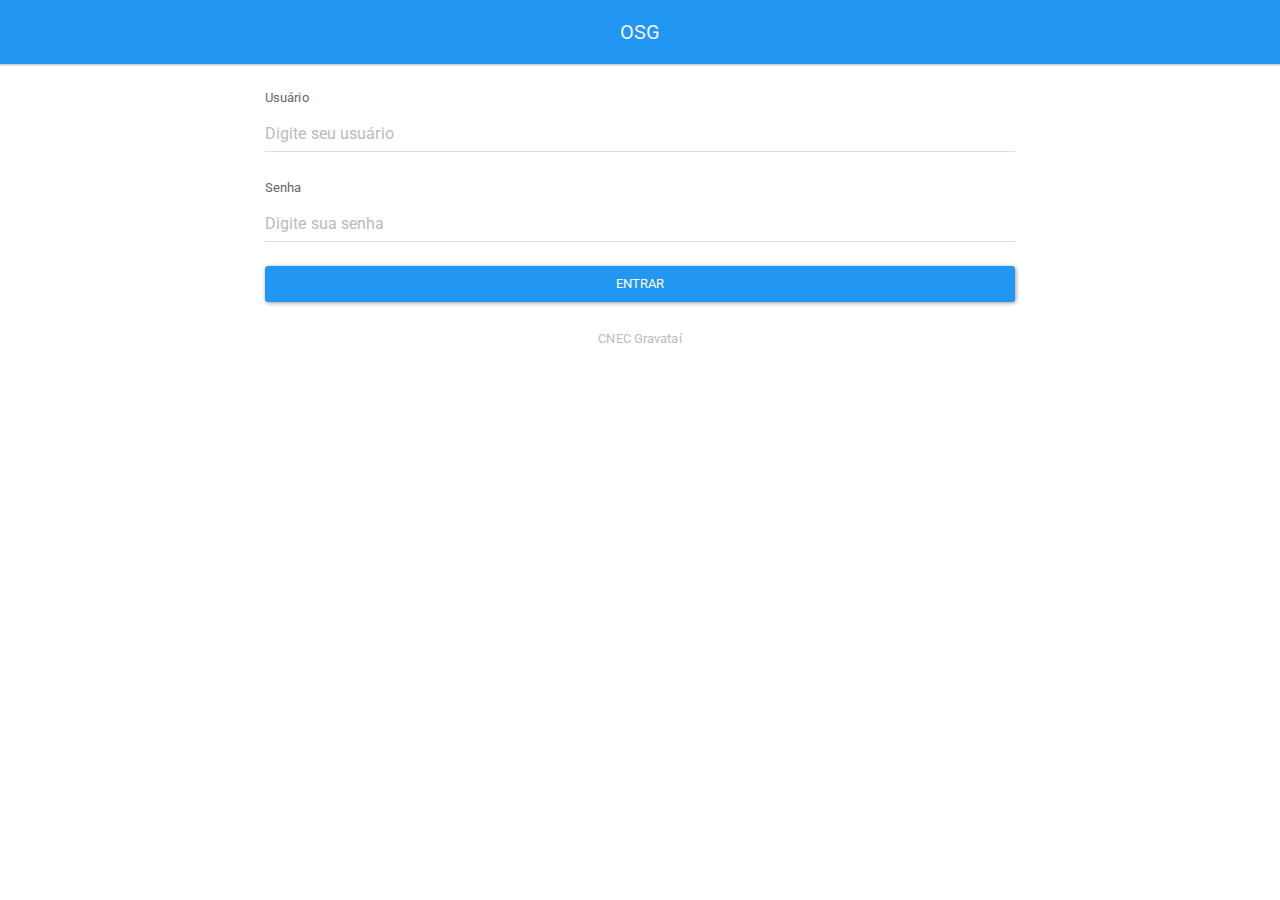
<file: index.html>
<html ng-app="app">
   <head>
      <meta charset="UTF-8">
      <meta name='viewport' content='width=device-width, initial-scale=1.0, maximum-scale=1.0, user-scalable=0'>
      <title>OSG</title>
      <!-- stylesheets -->
      <link rel="stylesheet" type="text/css" href="lib/bootswatch/bootswatch-paper-min.css">
      <link rel="stylesheet" type="text/css" href="css/css.css">
      <link rel="stylesheet" href="lib/material/angular-material.min.css">
      <!-- angular and plugins -->
      <script src="lib/angular/angular.js"></script>
      <script src="lib/angular/angular-messages.js"></script>
      <script src="lib/angular/angular-route.js"></script>
      <script src="lib/angular/angular-cookies.js"></script>
      <script src="lib/angular/angular-animate.min.js"></script>
      <script src="lib/angular/angular-aria.min.js"></script>
      <script src="lib/material/angular-material.min.js"></script>
      <script src="lib/angular/angular-locale_pt-br.js"></script>
      <!-- my app -->
      <script src="js/app.js"></script>
      <script src="js/constants/contants.js"></script>
      <script src="js/config/routeConfig.js"></script>
      <script src="js/controllers/sessaoDetalhesCtrl.js"></script>
      <script src="js/services/vereadorApiService.js"></script>
   </head>
   <body>
      <div ng-view></div>
      <div ng-include="'views/footer.html'"></div>
   </body>
</html>
</file>
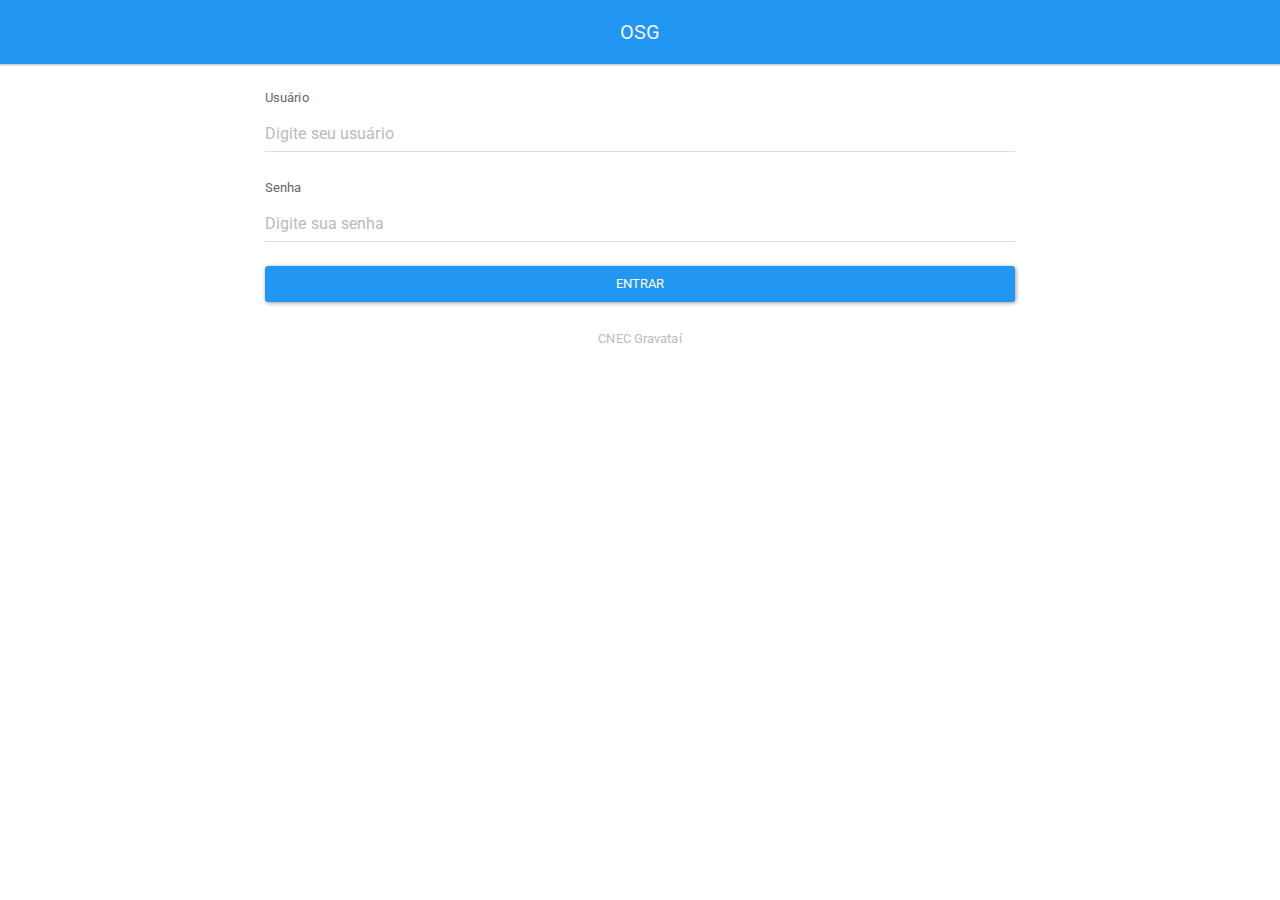
<file: www/index.html>
<html ng-app="app">
   <head>
      <meta charset="UTF-8">
      <meta name='viewport' content='width=device-width, initial-scale=1.0, maximum-scale=1.0, user-scalable=0'>
      <title>OSG</title>
      <!-- stylesheets -->
      <link rel="stylesheet" type="text/css" href="lib/bootswatch/bootswatch-paper-min.css">
      <link rel="stylesheet" type="text/css" href="css/css.css">
      <link rel="stylesheet" href="lib/material/angular-material.min.css">
      <!-- angular and plugins -->
      <script src="lib/angular/angular.js"></script>
      <script src="lib/angular/angular-messages.js"></script>
      <script src="lib/angular/angular-route.js"></script>
      <script src="lib/angular/angular-cookies.js"></script>
      <script src="lib/angular/angular-animate.min.js"></script>
      <script src="lib/angular/angular-aria.min.js"></script>
      <script src="lib/material/angular-material.min.js"></script>
      <script src="lib/angular/angular-locale_pt-br.js"></script>
      <!-- my app -->
      <script src="js/app.js"></script>
      <script src="js/constants/contants.js"></script>
      <script src="js/config/routeConfig.js"></script>
      <script src="js/controllers/sessoesCtrl.js"></script>
      <script src="js/controllers/sessaoCtrl.js"></script>
      <script src="js/services/vereadorApiService.js"></script>
      <script src="js/services/sessoesApiService.js"></script>
      <script src="js/filters/ellipsis.js"></script>
   </head>
   <body>
      <div ng-view></div>
      <div ng-include="'views/footer.html'"></div>
   </body>
</html>
</file>
<file: lib/bootswatch/bootswatch-paper-min.css>
@import url("https://fonts.googleapis.com/css?family=Roboto:300,400,500,700");/*!
 * bootswatch v3.3.7
 * Homepage: http://bootswatch.com
 * Copyright 2012-2017 Thomas Park
 * Licensed under MIT
 * Based on Bootstrap
*//*!
 * Bootstrap v3.3.7 (http://getbootstrap.com)
 * Copyright 2011-2016 Twitter, Inc.
 * Licensed under MIT (https://github.com/twbs/bootstrap/blob/master/LICENSE)
 *//*! normalize.css v3.0.3 | MIT License | github.com/necolas/normalize.css */html{font-family:sans-serif;-ms-text-size-adjust:100%;-webkit-text-size-adjust:100%}body{margin:0}article,aside,details,figcaption,figure,footer,header,hgroup,main,menu,nav,section,summary{display:block}audio,canvas,progress,video{display:inline-block;vertical-align:baseline}audio:not([controls]){display:none;height:0}[hidden],template{display:none}a{background-color:transparent}a:active,a:hover{outline:0}abbr[title]{border-bottom:1px dotted}b,strong{font-weight:bold}dfn{font-style:italic}h1{font-size:2em;margin:0.67em 0}mark{background:#ff0;color:#000}small{font-size:80%}sub,sup{font-size:75%;line-height:0;position:relative;vertical-align:baseline}sup{top:-0.5em}sub{bottom:-0.25em}img{border:0}svg:not(:root){overflow:hidden}figure{margin:1em 40px}hr{-webkit-box-sizing:content-box;-moz-box-sizing:content-box;box-sizing:content-box;height:0}pre{overflow:auto}code,kbd,pre,samp{font-family:monospace, monospace;font-size:1em}button,input,optgroup,select,textarea{color:inherit;font:inherit;margin:0}button{overflow:visible}button,select{text-transform:none}button,html input[type="button"],input[type="reset"],input[type="submit"]{-webkit-appearance:button;cursor:pointer}button[disabled],html input[disabled]{cursor:default}button::-moz-focus-inner,input::-moz-focus-inner{border:0;padding:0}input{line-height:normal}input[type="checkbox"],input[type="radio"]{-webkit-box-sizing:border-box;-moz-box-sizing:border-box;box-sizing:border-box;padding:0}input[type="number"]::-webkit-inner-spin-button,input[type="number"]::-webkit-outer-spin-button{height:auto}input[type="search"]{-webkit-appearance:textfield;-webkit-box-sizing:content-box;-moz-box-sizing:content-box;box-sizing:content-box}input[type="search"]::-webkit-search-cancel-button,input[type="search"]::-webkit-search-decoration{-webkit-appearance:none}fieldset{border:1px solid #c0c0c0;margin:0 2px;padding:0.35em 0.625em 0.75em}legend{border:0;padding:0}textarea{overflow:auto}optgroup{font-weight:bold}table{border-collapse:collapse;border-spacing:0}td,th{padding:0}/*! Source: https://github.com/h5bp/html5-boilerplate/blob/master/src/css/main.css */@media print{*,*:before,*:after{background:transparent !important;color:#000 !important;-webkit-box-shadow:none !important;box-shadow:none !important;text-shadow:none !important}a,a:visited{text-decoration:underline}a[href]:after{content:" (" attr(href) ")"}abbr[title]:after{content:" (" attr(title) ")"}a[href^="#"]:after,a[href^="javascript:"]:after{content:""}pre,blockquote{border:1px solid #999;page-break-inside:avoid}thead{display:table-header-group}tr,img{page-break-inside:avoid}img{max-width:100% !important}p,h2,h3{orphans:3;widows:3}h2,h3{page-break-after:avoid}.navbar{display:none}.btn>.caret,.dropup>.btn>.caret{border-top-color:#000 !important}.label{border:1px solid #000}.table{border-collapse:collapse !important}.table td,.table th{background-color:#fff !important}.table-bordered th,.table-bordered td{border:1px solid #ddd !important}}@font-face{font-family:'Glyphicons Halflings';src:url('../fonts/glyphicons-halflings-regular.eot');src:url('../fonts/glyphicons-halflings-regular.eot?#iefix') format('embedded-opentype'),url('../fonts/glyphicons-halflings-regular.woff2') format('woff2'),url('../fonts/glyphicons-halflings-regular.woff') format('woff'),url('../fonts/glyphicons-halflings-regular.ttf') format('truetype'),url('../fonts/glyphicons-halflings-regular.svg#glyphicons_halflingsregular') format('svg')}.glyphicon{position:relative;top:1px;display:inline-block;font-family:'Glyphicons Halflings';font-style:normal;font-weight:normal;line-height:1;-webkit-font-smoothing:antialiased;-moz-osx-font-smoothing:grayscale}.glyphicon-asterisk:before{content:"\002a"}.glyphicon-plus:before{content:"\002b"}.glyphicon-euro:before,.glyphicon-eur:before{content:"\20ac"}.glyphicon-minus:before{content:"\2212"}.glyphicon-cloud:before{content:"\2601"}.glyphicon-envelope:before{content:"\2709"}.glyphicon-pencil:before{content:"\270f"}.glyphicon-glass:before{content:"\e001"}.glyphicon-music:before{content:"\e002"}.glyphicon-search:before{content:"\e003"}.glyphicon-heart:before{content:"\e005"}.glyphicon-star:before{content:"\e006"}.glyphicon-star-empty:before{content:"\e007"}.glyphicon-user:before{content:"\e008"}.glyphicon-film:before{content:"\e009"}.glyphicon-th-large:before{content:"\e010"}.glyphicon-th:before{content:"\e011"}.glyphicon-th-list:before{content:"\e012"}.glyphicon-ok:before{content:"\e013"}.glyphicon-remove:before{content:"\e014"}.glyphicon-zoom-in:before{content:"\e015"}.glyphicon-zoom-out:before{content:"\e016"}.glyphicon-off:before{content:"\e017"}.glyphicon-signal:before{content:"\e018"}.glyphicon-cog:before{content:"\e019"}.glyphicon-trash:before{content:"\e020"}.glyphicon-home:before{content:"\e021"}.glyphicon-file:before{content:"\e022"}.glyphicon-time:before{content:"\e023"}.glyphicon-road:before{content:"\e024"}.glyphicon-download-alt:before{content:"\e025"}.glyphicon-download:before{content:"\e026"}.glyphicon-upload:before{content:"\e027"}.glyphicon-inbox:before{content:"\e028"}.glyphicon-play-circle:before{content:"\e029"}.glyphicon-repeat:before{content:"\e030"}.glyphicon-refresh:before{content:"\e031"}.glyphicon-list-alt:before{content:"\e032"}.glyphicon-lock:before{content:"\e033"}.glyphicon-flag:before{content:"\e034"}.glyphicon-headphones:before{content:"\e035"}.glyphicon-volume-off:before{content:"\e036"}.glyphicon-volume-down:before{content:"\e037"}.glyphicon-volume-up:before{content:"\e038"}.glyphicon-qrcode:before{content:"\e039"}.glyphicon-barcode:before{content:"\e040"}.glyphicon-tag:before{content:"\e041"}.glyphicon-tags:before{content:"\e042"}.glyphicon-book:before{content:"\e043"}.glyphicon-bookmark:before{content:"\e044"}.glyphicon-print:before{content:"\e045"}.glyphicon-camera:before{content:"\e046"}.glyphicon-font:before{content:"\e047"}.glyphicon-bold:before{content:"\e048"}.glyphicon-italic:before{content:"\e049"}.glyphicon-text-height:before{content:"\e050"}.glyphicon-text-width:before{content:"\e051"}.glyphicon-align-left:before{content:"\e052"}.glyphicon-align-center:before{content:"\e053"}.glyphicon-align-right:before{content:"\e054"}.glyphicon-align-justify:before{content:"\e055"}.glyphicon-list:before{content:"\e056"}.glyphicon-indent-left:before{content:"\e057"}.glyphicon-indent-right:before{content:"\e058"}.glyphicon-facetime-video:before{content:"\e059"}.glyphicon-picture:before{content:"\e060"}.glyphicon-map-marker:before{content:"\e062"}.glyphicon-adjust:before{content:"\e063"}.glyphicon-tint:before{content:"\e064"}.glyphicon-edit:before{content:"\e065"}.glyphicon-share:before{content:"\e066"}.glyphicon-check:before{content:"\e067"}.glyphicon-move:before{content:"\e068"}.glyphicon-step-backward:before{content:"\e069"}.glyphicon-fast-backward:before{content:"\e070"}.glyphicon-backward:before{content:"\e071"}.glyphicon-play:before{content:"\e072"}.glyphicon-pause:before{content:"\e073"}.glyphicon-stop:before{content:"\e074"}.glyphicon-forward:before{content:"\e075"}.glyphicon-fast-forward:before{content:"\e076"}.glyphicon-step-forward:before{content:"\e077"}.glyphicon-eject:before{content:"\e078"}.glyphicon-chevron-left:before{content:"\e079"}.glyphicon-chevron-right:before{content:"\e080"}.glyphicon-plus-sign:before{content:"\e081"}.glyphicon-minus-sign:before{content:"\e082"}.glyphicon-remove-sign:before{content:"\e083"}.glyphicon-ok-sign:before{content:"\e084"}.glyphicon-question-sign:before{content:"\e085"}.glyphicon-info-sign:before{content:"\e086"}.glyphicon-screenshot:before{content:"\e087"}.glyphicon-remove-circle:before{content:"\e088"}.glyphicon-ok-circle:before{content:"\e089"}.glyphicon-ban-circle:before{content:"\e090"}.glyphicon-arrow-left:before{content:"\e091"}.glyphicon-arrow-right:before{content:"\e092"}.glyphicon-arrow-up:before{content:"\e093"}.glyphicon-arrow-down:before{content:"\e094"}.glyphicon-share-alt:before{content:"\e095"}.glyphicon-resize-full:before{content:"\e096"}.glyphicon-resize-small:before{content:"\e097"}.glyphicon-exclamation-sign:before{content:"\e101"}.glyphicon-gift:before{content:"\e102"}.glyphicon-leaf:before{content:"\e103"}.glyphicon-fire:before{content:"\e104"}.glyphicon-eye-open:before{content:"\e105"}.glyphicon-eye-close:before{content:"\e106"}.glyphicon-warning-sign:before{content:"\e107"}.glyphicon-plane:before{content:"\e108"}.glyphicon-calendar:before{content:"\e109"}.glyphicon-random:before{content:"\e110"}.glyphicon-comment:before{content:"\e111"}.glyphicon-magnet:before{content:"\e112"}.glyphicon-chevron-up:before{content:"\e113"}.glyphicon-chevron-down:before{content:"\e114"}.glyphicon-retweet:before{content:"\e115"}.glyphicon-shopping-cart:before{content:"\e116"}.glyphicon-folder-close:before{content:"\e117"}.glyphicon-folder-open:before{content:"\e118"}.glyphicon-resize-vertical:before{content:"\e119"}.glyphicon-resize-horizontal:before{content:"\e120"}.glyphicon-hdd:before{content:"\e121"}.glyphicon-bullhorn:before{content:"\e122"}.glyphicon-bell:before{content:"\e123"}.glyphicon-certificate:before{content:"\e124"}.glyphicon-thumbs-up:before{content:"\e125"}.glyphicon-thumbs-down:before{content:"\e126"}.glyphicon-hand-right:before{content:"\e127"}.glyphicon-hand-left:before{content:"\e128"}.glyphicon-hand-up:before{content:"\e129"}.glyphicon-hand-down:before{content:"\e130"}.glyphicon-circle-arrow-right:before{content:"\e131"}.glyphicon-circle-arrow-left:before{content:"\e132"}.glyphicon-circle-arrow-up:before{content:"\e133"}.glyphicon-circle-arrow-down:before{content:"\e134"}.glyphicon-globe:before{content:"\e135"}.glyphicon-wrench:before{content:"\e136"}.glyphicon-tasks:before{content:"\e137"}.glyphicon-filter:before{content:"\e138"}.glyphicon-briefcase:before{content:"\e139"}.glyphicon-fullscreen:before{content:"\e140"}.glyphicon-dashboard:before{content:"\e141"}.glyphicon-paperclip:before{content:"\e142"}.glyphicon-heart-empty:before{content:"\e143"}.glyphicon-link:before{content:"\e144"}.glyphicon-phone:before{content:"\e145"}.glyphicon-pushpin:before{content:"\e146"}.glyphicon-usd:before{content:"\e148"}.glyphicon-gbp:before{content:"\e149"}.glyphicon-sort:before{content:"\e150"}.glyphicon-sort-by-alphabet:before{content:"\e151"}.glyphicon-sort-by-alphabet-alt:before{content:"\e152"}.glyphicon-sort-by-order:before{content:"\e153"}.glyphicon-sort-by-order-alt:before{content:"\e154"}.glyphicon-sort-by-attributes:before{content:"\e155"}.glyphicon-sort-by-attributes-alt:before{content:"\e156"}.glyphicon-unchecked:before{content:"\e157"}.glyphicon-expand:before{content:"\e158"}.glyphicon-collapse-down:before{content:"\e159"}.glyphicon-collapse-up:before{content:"\e160"}.glyphicon-log-in:before{content:"\e161"}.glyphicon-flash:before{content:"\e162"}.glyphicon-log-out:before{content:"\e163"}.glyphicon-new-window:before{content:"\e164"}.glyphicon-record:before{content:"\e165"}.glyphicon-save:before{content:"\e166"}.glyphicon-open:before{content:"\e167"}.glyphicon-saved:before{content:"\e168"}.glyphicon-import:before{content:"\e169"}.glyphicon-export:before{content:"\e170"}.glyphicon-send:before{content:"\e171"}.glyphicon-floppy-disk:before{content:"\e172"}.glyphicon-floppy-saved:before{content:"\e173"}.glyphicon-floppy-remove:before{content:"\e174"}.glyphicon-floppy-save:before{content:"\e175"}.glyphicon-floppy-open:before{content:"\e176"}.glyphicon-credit-card:before{content:"\e177"}.glyphicon-transfer:before{content:"\e178"}.glyphicon-cutlery:before{content:"\e179"}.glyphicon-header:before{content:"\e180"}.glyphicon-compressed:before{content:"\e181"}.glyphicon-earphone:before{content:"\e182"}.glyphicon-phone-alt:before{content:"\e183"}.glyphicon-tower:before{content:"\e184"}.glyphicon-stats:before{content:"\e185"}.glyphicon-sd-video:before{content:"\e186"}.glyphicon-hd-video:before{content:"\e187"}.glyphicon-subtitles:before{content:"\e188"}.glyphicon-sound-stereo:before{content:"\e189"}.glyphicon-sound-dolby:before{content:"\e190"}.glyphicon-sound-5-1:before{content:"\e191"}.glyphicon-sound-6-1:before{content:"\e192"}.glyphicon-sound-7-1:before{content:"\e193"}.glyphicon-copyright-mark:before{content:"\e194"}.glyphicon-registration-mark:before{content:"\e195"}.glyphicon-cloud-download:before{content:"\e197"}.glyphicon-cloud-upload:before{content:"\e198"}.glyphicon-tree-conifer:before{content:"\e199"}.glyphicon-tree-deciduous:before{content:"\e200"}.glyphicon-cd:before{content:"\e201"}.glyphicon-save-file:before{content:"\e202"}.glyphicon-open-file:before{content:"\e203"}.glyphicon-level-up:before{content:"\e204"}.glyphicon-copy:before{content:"\e205"}.glyphicon-paste:before{content:"\e206"}.glyphicon-alert:before{content:"\e209"}.glyphicon-equalizer:before{content:"\e210"}.glyphicon-king:before{content:"\e211"}.glyphicon-queen:before{content:"\e212"}.glyphicon-pawn:before{content:"\e213"}.glyphicon-bishop:before{content:"\e214"}.glyphicon-knight:before{content:"\e215"}.glyphicon-baby-formula:before{content:"\e216"}.glyphicon-tent:before{content:"\26fa"}.glyphicon-blackboard:before{content:"\e218"}.glyphicon-bed:before{content:"\e219"}.glyphicon-apple:before{content:"\f8ff"}.glyphicon-erase:before{content:"\e221"}.glyphicon-hourglass:before{content:"\231b"}.glyphicon-lamp:before{content:"\e223"}.glyphicon-duplicate:before{content:"\e224"}.glyphicon-piggy-bank:before{content:"\e225"}.glyphicon-scissors:before{content:"\e226"}.glyphicon-bitcoin:before{content:"\e227"}.glyphicon-btc:before{content:"\e227"}.glyphicon-xbt:before{content:"\e227"}.glyphicon-yen:before{content:"\00a5"}.glyphicon-jpy:before{content:"\00a5"}.glyphicon-ruble:before{content:"\20bd"}.glyphicon-rub:before{content:"\20bd"}.glyphicon-scale:before{content:"\e230"}.glyphicon-ice-lolly:before{content:"\e231"}.glyphicon-ice-lolly-tasted:before{content:"\e232"}.glyphicon-education:before{content:"\e233"}.glyphicon-option-horizontal:before{content:"\e234"}.glyphicon-option-vertical:before{content:"\e235"}.glyphicon-menu-hamburger:before{content:"\e236"}.glyphicon-modal-window:before{content:"\e237"}.glyphicon-oil:before{content:"\e238"}.glyphicon-grain:before{content:"\e239"}.glyphicon-sunglasses:before{content:"\e240"}.glyphicon-text-size:before{content:"\e241"}.glyphicon-text-color:before{content:"\e242"}.glyphicon-text-background:before{content:"\e243"}.glyphicon-object-align-top:before{content:"\e244"}.glyphicon-object-align-bottom:before{content:"\e245"}.glyphicon-object-align-horizontal:before{content:"\e246"}.glyphicon-object-align-left:before{content:"\e247"}.glyphicon-object-align-vertical:before{content:"\e248"}.glyphicon-object-align-right:before{content:"\e249"}.glyphicon-triangle-right:before{content:"\e250"}.glyphicon-triangle-left:before{content:"\e251"}.glyphicon-triangle-bottom:before{content:"\e252"}.glyphicon-triangle-top:before{content:"\e253"}.glyphicon-console:before{content:"\e254"}.glyphicon-superscript:before{content:"\e255"}.glyphicon-subscript:before{content:"\e256"}.glyphicon-menu-left:before{content:"\e257"}.glyphicon-menu-right:before{content:"\e258"}.glyphicon-menu-down:before{content:"\e259"}.glyphicon-menu-up:before{content:"\e260"}*{-webkit-box-sizing:border-box;-moz-box-sizing:border-box;box-sizing:border-box}*:before,*:after{-webkit-box-sizing:border-box;-moz-box-sizing:border-box;box-sizing:border-box}html{font-size:10px;-webkit-tap-highlight-color:rgba(0,0,0,0)}body{font-family:"Roboto","Helvetica Neue",Helvetica,Arial,sans-serif;font-size:13px;line-height:1.846;color:#666666;background-color:#ffffff}input,button,select,textarea{font-family:inherit;font-size:inherit;line-height:inherit}a{color:#2196f3;text-decoration:none}a:hover,a:focus{color:#0a6ebd;text-decoration:underline}a:focus{outline:5px auto -webkit-focus-ring-color;outline-offset:-2px}figure{margin:0}img{vertical-align:middle}.img-responsive,.thumbnail>img,.thumbnail a>img,.carousel-inner>.item>img,.carousel-inner>.item>a>img{display:block;max-width:100%;height:auto}.img-rounded{border-radius:3px}.img-thumbnail{padding:4px;line-height:1.846;background-color:#ffffff;border:1px solid #dddddd;border-radius:3px;-webkit-transition:all .2s ease-in-out;-o-transition:all .2s ease-in-out;transition:all .2s ease-in-out;display:inline-block;max-width:100%;height:auto}.img-circle{border-radius:50%}hr{margin-top:23px;margin-bottom:23px;border:0;border-top:1px solid #eeeeee}.sr-only{position:absolute;width:1px;height:1px;margin:-1px;padding:0;overflow:hidden;clip:rect(0, 0, 0, 0);border:0}.sr-only-focusable:active,.sr-only-focusable:focus{position:static;width:auto;height:auto;margin:0;overflow:visible;clip:auto}[role="button"]{cursor:pointer}h1,h2,h3,h4,h5,h6,.h1,.h2,.h3,.h4,.h5,.h6{font-family:inherit;font-weight:400;line-height:1.1;color:#444444}h1 small,h2 small,h3 small,h4 small,h5 small,h6 small,.h1 small,.h2 small,.h3 small,.h4 small,.h5 small,.h6 small,h1 .small,h2 .small,h3 .small,h4 .small,h5 .small,h6 .small,.h1 .small,.h2 .small,.h3 .small,.h4 .small,.h5 .small,.h6 .small{font-weight:normal;line-height:1;color:#bbbbbb}h1,.h1,h2,.h2,h3,.h3{margin-top:23px;margin-bottom:11.5px}h1 small,.h1 small,h2 small,.h2 small,h3 small,.h3 small,h1 .small,.h1 .small,h2 .small,.h2 .small,h3 .small,.h3 .small{font-size:65%}h4,.h4,h5,.h5,h6,.h6{margin-top:11.5px;margin-bottom:11.5px}h4 small,.h4 small,h5 small,.h5 small,h6 small,.h6 small,h4 .small,.h4 .small,h5 .small,.h5 .small,h6 .small,.h6 .small{font-size:75%}h1,.h1{font-size:56px}h2,.h2{font-size:45px}h3,.h3{font-size:34px}h4,.h4{font-size:24px}h5,.h5{font-size:20px}h6,.h6{font-size:14px}p{margin:0 0 11.5px}.lead{margin-bottom:23px;font-size:14px;font-weight:300;line-height:1.4}@media (min-width:768px){.lead{font-size:19.5px}}small,.small{font-size:92%}mark,.mark{background-color:#ffe0b2;padding:.2em}.text-left{text-align:left}.text-right{text-align:right}.text-center{text-align:center}.text-justify{text-align:justify}.text-nowrap{white-space:nowrap}.text-lowercase{text-transform:lowercase}.text-uppercase{text-transform:uppercase}.text-capitalize{text-transform:capitalize}.text-muted{color:#bbbbbb}.text-primary{color:#2196f3}a.text-primary:hover,a.text-primary:focus{color:#0c7cd5}.text-success{color:#4caf50}a.text-success:hover,a.text-success:focus{color:#3d8b40}.text-info{color:#9c27b0}a.text-info:hover,a.text-info:focus{color:#771e86}.text-warning{color:#ff9800}a.text-warning:hover,a.text-warning:focus{color:#cc7a00}.text-danger{color:#e51c23}a.text-danger:hover,a.text-danger:focus{color:#b9151b}.bg-primary{color:#fff;background-color:#2196f3}a.bg-primary:hover,a.bg-primary:focus{background-color:#0c7cd5}.bg-success{background-color:#dff0d8}a.bg-success:hover,a.bg-success:focus{background-color:#c1e2b3}.bg-info{background-color:#e1bee7}a.bg-info:hover,a.bg-info:focus{background-color:#d099d9}.bg-warning{background-color:#ffe0b2}a.bg-warning:hover,a.bg-warning:focus{background-color:#ffcb7f}.bg-danger{background-color:#f9bdbb}a.bg-danger:hover,a.bg-danger:focus{background-color:#f5908c}.page-header{padding-bottom:10.5px;margin:46px 0 23px;border-bottom:1px solid #eeeeee}ul,ol{margin-top:0;margin-bottom:11.5px}ul ul,ol ul,ul ol,ol ol{margin-bottom:0}.list-unstyled{padding-left:0;list-style:none}.list-inline{padding-left:0;list-style:none;margin-left:-5px}.list-inline>li{display:inline-block;padding-left:5px;padding-right:5px}dl{margin-top:0;margin-bottom:23px}dt,dd{line-height:1.846}dt{font-weight:bold}dd{margin-left:0}@media (min-width:768px){.dl-horizontal dt{float:left;width:160px;clear:left;text-align:right;overflow:hidden;text-overflow:ellipsis;white-space:nowrap}.dl-horizontal dd{margin-left:180px}}abbr[title],abbr[data-original-title]{cursor:help;border-bottom:1px dotted #bbbbbb}.initialism{font-size:90%;text-transform:uppercase}blockquote{padding:11.5px 23px;margin:0 0 23px;font-size:16.25px;border-left:5px solid #eeeeee}blockquote p:last-child,blockquote ul:last-child,blockquote ol:last-child{margin-bottom:0}blockquote footer,blockquote small,blockquote .small{display:block;font-size:80%;line-height:1.846;color:#bbbbbb}blockquote footer:before,blockquote small:before,blockquote .small:before{content:'\2014 \00A0'}.blockquote-reverse,blockquote.pull-right{padding-right:15px;padding-left:0;border-right:5px solid #eeeeee;border-left:0;text-align:right}.blockquote-reverse footer:before,blockquote.pull-right footer:before,.blockquote-reverse small:before,blockquote.pull-right small:before,.blockquote-reverse .small:before,blockquote.pull-right .small:before{content:''}.blockquote-reverse footer:after,blockquote.pull-right footer:after,.blockquote-reverse small:after,blockquote.pull-right small:after,.blockquote-reverse .small:after,blockquote.pull-right .small:after{content:'\00A0 \2014'}address{margin-bottom:23px;font-style:normal;line-height:1.846}code,kbd,pre,samp{font-family:Menlo,Monaco,Consolas,"Courier New",monospace}code{padding:2px 4px;font-size:90%;color:#c7254e;background-color:#f9f2f4;border-radius:3px}kbd{padding:2px 4px;font-size:90%;color:#ffffff;background-color:#333333;border-radius:3px;-webkit-box-shadow:inset 0 -1px 0 rgba(0,0,0,0.25);box-shadow:inset 0 -1px 0 rgba(0,0,0,0.25)}kbd kbd{padding:0;font-size:100%;font-weight:bold;-webkit-box-shadow:none;box-shadow:none}pre{display:block;padding:11px;margin:0 0 11.5px;font-size:12px;line-height:1.846;word-break:break-all;word-wrap:break-word;color:#212121;background-color:#f5f5f5;border:1px solid #cccccc;border-radius:3px}pre code{padding:0;font-size:inherit;color:inherit;white-space:pre-wrap;background-color:transparent;border-radius:0}.pre-scrollable{max-height:340px;overflow-y:scroll}.container{margin-right:auto;margin-left:auto;padding-left:15px;padding-right:15px}@media (min-width:768px){.container{width:750px}}@media (min-width:992px){.container{width:970px}}@media (min-width:1200px){.container{width:1170px}}.container-fluid{margin-right:auto;margin-left:auto;padding-left:15px;padding-right:15px}.row{margin-left:-15px;margin-right:-15px}.col-xs-1,.col-sm-1,.col-md-1,.col-lg-1,.col-xs-2,.col-sm-2,.col-md-2,.col-lg-2,.col-xs-3,.col-sm-3,.col-md-3,.col-lg-3,.col-xs-4,.col-sm-4,.col-md-4,.col-lg-4,.col-xs-5,.col-sm-5,.col-md-5,.col-lg-5,.col-xs-6,.col-sm-6,.col-md-6,.col-lg-6,.col-xs-7,.col-sm-7,.col-md-7,.col-lg-7,.col-xs-8,.col-sm-8,.col-md-8,.col-lg-8,.col-xs-9,.col-sm-9,.col-md-9,.col-lg-9,.col-xs-10,.col-sm-10,.col-md-10,.col-lg-10,.col-xs-11,.col-sm-11,.col-md-11,.col-lg-11,.col-xs-12,.col-sm-12,.col-md-12,.col-lg-12{position:relative;min-height:1px;padding-left:15px;padding-right:15px}.col-xs-1,.col-xs-2,.col-xs-3,.col-xs-4,.col-xs-5,.col-xs-6,.col-xs-7,.col-xs-8,.col-xs-9,.col-xs-10,.col-xs-11,.col-xs-12{float:left}.col-xs-12{width:100%}.col-xs-11{width:91.66666667%}.col-xs-10{width:83.33333333%}.col-xs-9{width:75%}.col-xs-8{width:66.66666667%}.col-xs-7{width:58.33333333%}.col-xs-6{width:50%}.col-xs-5{width:41.66666667%}.col-xs-4{width:33.33333333%}.col-xs-3{width:25%}.col-xs-2{width:16.66666667%}.col-xs-1{width:8.33333333%}.col-xs-pull-12{right:100%}.col-xs-pull-11{right:91.66666667%}.col-xs-pull-10{right:83.33333333%}.col-xs-pull-9{right:75%}.col-xs-pull-8{right:66.66666667%}.col-xs-pull-7{right:58.33333333%}.col-xs-pull-6{right:50%}.col-xs-pull-5{right:41.66666667%}.col-xs-pull-4{right:33.33333333%}.col-xs-pull-3{right:25%}.col-xs-pull-2{right:16.66666667%}.col-xs-pull-1{right:8.33333333%}.col-xs-pull-0{right:auto}.col-xs-push-12{left:100%}.col-xs-push-11{left:91.66666667%}.col-xs-push-10{left:83.33333333%}.col-xs-push-9{left:75%}.col-xs-push-8{left:66.66666667%}.col-xs-push-7{left:58.33333333%}.col-xs-push-6{left:50%}.col-xs-push-5{left:41.66666667%}.col-xs-push-4{left:33.33333333%}.col-xs-push-3{left:25%}.col-xs-push-2{left:16.66666667%}.col-xs-push-1{left:8.33333333%}.col-xs-push-0{left:auto}.col-xs-offset-12{margin-left:100%}.col-xs-offset-11{margin-left:91.66666667%}.col-xs-offset-10{margin-left:83.33333333%}.col-xs-offset-9{margin-left:75%}.col-xs-offset-8{margin-left:66.66666667%}.col-xs-offset-7{margin-left:58.33333333%}.col-xs-offset-6{margin-left:50%}.col-xs-offset-5{margin-left:41.66666667%}.col-xs-offset-4{margin-left:33.33333333%}.col-xs-offset-3{margin-left:25%}.col-xs-offset-2{margin-left:16.66666667%}.col-xs-offset-1{margin-left:8.33333333%}.col-xs-offset-0{margin-left:0%}@media (min-width:768px){.col-sm-1,.col-sm-2,.col-sm-3,.col-sm-4,.col-sm-5,.col-sm-6,.col-sm-7,.col-sm-8,.col-sm-9,.col-sm-10,.col-sm-11,.col-sm-12{float:left}.col-sm-12{width:100%}.col-sm-11{width:91.66666667%}.col-sm-10{width:83.33333333%}.col-sm-9{width:75%}.col-sm-8{width:66.66666667%}.col-sm-7{width:58.33333333%}.col-sm-6{width:50%}.col-sm-5{width:41.66666667%}.col-sm-4{width:33.33333333%}.col-sm-3{width:25%}.col-sm-2{width:16.66666667%}.col-sm-1{width:8.33333333%}.col-sm-pull-12{right:100%}.col-sm-pull-11{right:91.66666667%}.col-sm-pull-10{right:83.33333333%}.col-sm-pull-9{right:75%}.col-sm-pull-8{right:66.66666667%}.col-sm-pull-7{right:58.33333333%}.col-sm-pull-6{right:50%}.col-sm-pull-5{right:41.66666667%}.col-sm-pull-4{right:33.33333333%}.col-sm-pull-3{right:25%}.col-sm-pull-2{right:16.66666667%}.col-sm-pull-1{right:8.33333333%}.col-sm-pull-0{right:auto}.col-sm-push-12{left:100%}.col-sm-push-11{left:91.66666667%}.col-sm-push-10{left:83.33333333%}.col-sm-push-9{left:75%}.col-sm-push-8{left:66.66666667%}.col-sm-push-7{left:58.33333333%}.col-sm-push-6{left:50%}.col-sm-push-5{left:41.66666667%}.col-sm-push-4{left:33.33333333%}.col-sm-push-3{left:25%}.col-sm-push-2{left:16.66666667%}.col-sm-push-1{left:8.33333333%}.col-sm-push-0{left:auto}.col-sm-offset-12{margin-left:100%}.col-sm-offset-11{margin-left:91.66666667%}.col-sm-offset-10{margin-left:83.33333333%}.col-sm-offset-9{margin-left:75%}.col-sm-offset-8{margin-left:66.66666667%}.col-sm-offset-7{margin-left:58.33333333%}.col-sm-offset-6{margin-left:50%}.col-sm-offset-5{margin-left:41.66666667%}.col-sm-offset-4{margin-left:33.33333333%}.col-sm-offset-3{margin-left:25%}.col-sm-offset-2{margin-left:16.66666667%}.col-sm-offset-1{margin-left:8.33333333%}.col-sm-offset-0{margin-left:0%}}@media (min-width:992px){.col-md-1,.col-md-2,.col-md-3,.col-md-4,.col-md-5,.col-md-6,.col-md-7,.col-md-8,.col-md-9,.col-md-10,.col-md-11,.col-md-12{float:left}.col-md-12{width:100%}.col-md-11{width:91.66666667%}.col-md-10{width:83.33333333%}.col-md-9{width:75%}.col-md-8{width:66.66666667%}.col-md-7{width:58.33333333%}.col-md-6{width:50%}.col-md-5{width:41.66666667%}.col-md-4{width:33.33333333%}.col-md-3{width:25%}.col-md-2{width:16.66666667%}.col-md-1{width:8.33333333%}.col-md-pull-12{right:100%}.col-md-pull-11{right:91.66666667%}.col-md-pull-10{right:83.33333333%}.col-md-pull-9{right:75%}.col-md-pull-8{right:66.66666667%}.col-md-pull-7{right:58.33333333%}.col-md-pull-6{right:50%}.col-md-pull-5{right:41.66666667%}.col-md-pull-4{right:33.33333333%}.col-md-pull-3{right:25%}.col-md-pull-2{right:16.66666667%}.col-md-pull-1{right:8.33333333%}.col-md-pull-0{right:auto}.col-md-push-12{left:100%}.col-md-push-11{left:91.66666667%}.col-md-push-10{left:83.33333333%}.col-md-push-9{left:75%}.col-md-push-8{left:66.66666667%}.col-md-push-7{left:58.33333333%}.col-md-push-6{left:50%}.col-md-push-5{left:41.66666667%}.col-md-push-4{left:33.33333333%}.col-md-push-3{left:25%}.col-md-push-2{left:16.66666667%}.col-md-push-1{left:8.33333333%}.col-md-push-0{left:auto}.col-md-offset-12{margin-left:100%}.col-md-offset-11{margin-left:91.66666667%}.col-md-offset-10{margin-left:83.33333333%}.col-md-offset-9{margin-left:75%}.col-md-offset-8{margin-left:66.66666667%}.col-md-offset-7{margin-left:58.33333333%}.col-md-offset-6{margin-left:50%}.col-md-offset-5{margin-left:41.66666667%}.col-md-offset-4{margin-left:33.33333333%}.col-md-offset-3{margin-left:25%}.col-md-offset-2{margin-left:16.66666667%}.col-md-offset-1{margin-left:8.33333333%}.col-md-offset-0{margin-left:0%}}@media (min-width:1200px){.col-lg-1,.col-lg-2,.col-lg-3,.col-lg-4,.col-lg-5,.col-lg-6,.col-lg-7,.col-lg-8,.col-lg-9,.col-lg-10,.col-lg-11,.col-lg-12{float:left}.col-lg-12{width:100%}.col-lg-11{width:91.66666667%}.col-lg-10{width:83.33333333%}.col-lg-9{width:75%}.col-lg-8{width:66.66666667%}.col-lg-7{width:58.33333333%}.col-lg-6{width:50%}.col-lg-5{width:41.66666667%}.col-lg-4{width:33.33333333%}.col-lg-3{width:25%}.col-lg-2{width:16.66666667%}.col-lg-1{width:8.33333333%}.col-lg-pull-12{right:100%}.col-lg-pull-11{right:91.66666667%}.col-lg-pull-10{right:83.33333333%}.col-lg-pull-9{right:75%}.col-lg-pull-8{right:66.66666667%}.col-lg-pull-7{right:58.33333333%}.col-lg-pull-6{right:50%}.col-lg-pull-5{right:41.66666667%}.col-lg-pull-4{right:33.33333333%}.col-lg-pull-3{right:25%}.col-lg-pull-2{right:16.66666667%}.col-lg-pull-1{right:8.33333333%}.col-lg-pull-0{right:auto}.col-lg-push-12{left:100%}.col-lg-push-11{left:91.66666667%}.col-lg-push-10{left:83.33333333%}.col-lg-push-9{left:75%}.col-lg-push-8{left:66.66666667%}.col-lg-push-7{left:58.33333333%}.col-lg-push-6{left:50%}.col-lg-push-5{left:41.66666667%}.col-lg-push-4{left:33.33333333%}.col-lg-push-3{left:25%}.col-lg-push-2{left:16.66666667%}.col-lg-push-1{left:8.33333333%}.col-lg-push-0{left:auto}.col-lg-offset-12{margin-left:100%}.col-lg-offset-11{margin-left:91.66666667%}.col-lg-offset-10{margin-left:83.33333333%}.col-lg-offset-9{margin-left:75%}.col-lg-offset-8{margin-left:66.66666667%}.col-lg-offset-7{margin-left:58.33333333%}.col-lg-offset-6{margin-left:50%}.col-lg-offset-5{margin-left:41.66666667%}.col-lg-offset-4{margin-left:33.33333333%}.col-lg-offset-3{margin-left:25%}.col-lg-offset-2{margin-left:16.66666667%}.col-lg-offset-1{margin-left:8.33333333%}.col-lg-offset-0{margin-left:0%}}table{background-color:transparent}caption{padding-top:8px;padding-bottom:8px;color:#bbbbbb;text-align:left}th{text-align:left}.table{width:100%;max-width:100%;margin-bottom:23px}.table>thead>tr>th,.table>tbody>tr>th,.table>tfoot>tr>th,.table>thead>tr>td,.table>tbody>tr>td,.table>tfoot>tr>td{padding:8px;line-height:1.846;vertical-align:top;border-top:1px solid #dddddd}.table>thead>tr>th{vertical-align:bottom;border-bottom:2px solid #dddddd}.table>caption+thead>tr:first-child>th,.table>colgroup+thead>tr:first-child>th,.table>thead:first-child>tr:first-child>th,.table>caption+thead>tr:first-child>td,.table>colgroup+thead>tr:first-child>td,.table>thead:first-child>tr:first-child>td{border-top:0}.table>tbody+tbody{border-top:2px solid #dddddd}.table .table{background-color:#ffffff}.table-condensed>thead>tr>th,.table-condensed>tbody>tr>th,.table-condensed>tfoot>tr>th,.table-condensed>thead>tr>td,.table-condensed>tbody>tr>td,.table-condensed>tfoot>tr>td{padding:5px}.table-bordered{border:1px solid #dddddd}.table-bordered>thead>tr>th,.table-bordered>tbody>tr>th,.table-bordered>tfoot>tr>th,.table-bordered>thead>tr>td,.table-bordered>tbody>tr>td,.table-bordered>tfoot>tr>td{border:1px solid #dddddd}.table-bordered>thead>tr>th,.table-bordered>thead>tr>td{border-bottom-width:2px}.table-striped>tbody>tr:nth-of-type(odd){background-color:#f9f9f9}.table-hover>tbody>tr:hover{background-color:#f5f5f5}table col[class*="col-"]{position:static;float:none;display:table-column}table td[class*="col-"],table th[class*="col-"]{position:static;float:none;display:table-cell}.table>thead>tr>td.active,.table>tbody>tr>td.active,.table>tfoot>tr>td.active,.table>thead>tr>th.active,.table>tbody>tr>th.active,.table>tfoot>tr>th.active,.table>thead>tr.active>td,.table>tbody>tr.active>td,.table>tfoot>tr.active>td,.table>thead>tr.active>th,.table>tbody>tr.active>th,.table>tfoot>tr.active>th{background-color:#f5f5f5}.table-hover>tbody>tr>td.active:hover,.table-hover>tbody>tr>th.active:hover,.table-hover>tbody>tr.active:hover>td,.table-hover>tbody>tr:hover>.active,.table-hover>tbody>tr.active:hover>th{background-color:#e8e8e8}.table>thead>tr>td.success,.table>tbody>tr>td.success,.table>tfoot>tr>td.success,.table>thead>tr>th.success,.table>tbody>tr>th.success,.table>tfoot>tr>th.success,.table>thead>tr.success>td,.table>tbody>tr.success>td,.table>tfoot>tr.success>td,.table>thead>tr.success>th,.table>tbody>tr.success>th,.table>tfoot>tr.success>th{background-color:#dff0d8}.table-hover>tbody>tr>td.success:hover,.table-hover>tbody>tr>th.success:hover,.table-hover>tbody>tr.success:hover>td,.table-hover>tbody>tr:hover>.success,.table-hover>tbody>tr.success:hover>th{background-color:#d0e9c6}.table>thead>tr>td.info,.table>tbody>tr>td.info,.table>tfoot>tr>td.info,.table>thead>tr>th.info,.table>tbody>tr>th.info,.table>tfoot>tr>th.info,.table>thead>tr.info>td,.table>tbody>tr.info>td,.table>tfoot>tr.info>td,.table>thead>tr.info>th,.table>tbody>tr.info>th,.table>tfoot>tr.info>th{background-color:#e1bee7}.table-hover>tbody>tr>td.info:hover,.table-hover>tbody>tr>th.info:hover,.table-hover>tbody>tr.info:hover>td,.table-hover>tbody>tr:hover>.info,.table-hover>tbody>tr.info:hover>th{background-color:#d8abe0}.table>thead>tr>td.warning,.table>tbody>tr>td.warning,.table>tfoot>tr>td.warning,.table>thead>tr>th.warning,.table>tbody>tr>th.warning,.table>tfoot>tr>th.warning,.table>thead>tr.warning>td,.table>tbody>tr.warning>td,.table>tfoot>tr.warning>td,.table>thead>tr.warning>th,.table>tbody>tr.warning>th,.table>tfoot>tr.warning>th{background-color:#ffe0b2}.table-hover>tbody>tr>td.warning:hover,.table-hover>tbody>tr>th.warning:hover,.table-hover>tbody>tr.warning:hover>td,.table-hover>tbody>tr:hover>.warning,.table-hover>tbody>tr.warning:hover>th{background-color:#ffd699}.table>thead>tr>td.danger,.table>tbody>tr>td.danger,.table>tfoot>tr>td.danger,.table>thead>tr>th.danger,.table>tbody>tr>th.danger,.table>tfoot>tr>th.danger,.table>thead>tr.danger>td,.table>tbody>tr.danger>td,.table>tfoot>tr.danger>td,.table>thead>tr.danger>th,.table>tbody>tr.danger>th,.table>tfoot>tr.danger>th{background-color:#f9bdbb}.table-hover>tbody>tr>td.danger:hover,.table-hover>tbody>tr>th.danger:hover,.table-hover>tbody>tr.danger:hover>td,.table-hover>tbody>tr:hover>.danger,.table-hover>tbody>tr.danger:hover>th{background-color:#f7a6a4}.table-responsive{overflow-x:auto;min-height:0.01%}@media screen and (max-width:767px){.table-responsive{width:100%;margin-bottom:17.25px;overflow-y:hidden;-ms-overflow-style:-ms-autohiding-scrollbar;border:1px solid #dddddd}.table-responsive>.table{margin-bottom:0}.table-responsive>.table>thead>tr>th,.table-responsive>.table>tbody>tr>th,.table-responsive>.table>tfoot>tr>th,.table-responsive>.table>thead>tr>td,.table-responsive>.table>tbody>tr>td,.table-responsive>.table>tfoot>tr>td{white-space:nowrap}.table-responsive>.table-bordered{border:0}.table-responsive>.table-bordered>thead>tr>th:first-child,.table-responsive>.table-bordered>tbody>tr>th:first-child,.table-responsive>.table-bordered>tfoot>tr>th:first-child,.table-responsive>.table-bordered>thead>tr>td:first-child,.table-responsive>.table-bordered>tbody>tr>td:first-child,.table-responsive>.table-bordered>tfoot>tr>td:first-child{border-left:0}.table-responsive>.table-bordered>thead>tr>th:last-child,.table-responsive>.table-bordered>tbody>tr>th:last-child,.table-responsive>.table-bordered>tfoot>tr>th:last-child,.table-responsive>.table-bordered>thead>tr>td:last-child,.table-responsive>.table-bordered>tbody>tr>td:last-child,.table-responsive>.table-bordered>tfoot>tr>td:last-child{border-right:0}.table-responsive>.table-bordered>tbody>tr:last-child>th,.table-responsive>.table-bordered>tfoot>tr:last-child>th,.table-responsive>.table-bordered>tbody>tr:last-child>td,.table-responsive>.table-bordered>tfoot>tr:last-child>td{border-bottom:0}}fieldset{padding:0;margin:0;border:0;min-width:0}legend{display:block;width:100%;padding:0;margin-bottom:23px;font-size:19.5px;line-height:inherit;color:#212121;border:0;border-bottom:1px solid #e5e5e5}label{display:inline-block;max-width:100%;margin-bottom:5px;font-weight:bold}input[type="search"]{-webkit-box-sizing:border-box;-moz-box-sizing:border-box;box-sizing:border-box}input[type="radio"],input[type="checkbox"]{margin:4px 0 0;margin-top:1px \9;line-height:normal}input[type="file"]{display:block}input[type="range"]{display:block;width:100%}select[multiple],select[size]{height:auto}input[type="file"]:focus,input[type="radio"]:focus,input[type="checkbox"]:focus{outline:5px auto -webkit-focus-ring-color;outline-offset:-2px}output{display:block;padding-top:7px;font-size:13px;line-height:1.846;color:#666666}.form-control{display:block;width:100%;height:37px;padding:6px 16px;font-size:13px;line-height:1.846;color:#666666;background-color:transparent;background-image:none;border:1px solid transparent;border-radius:3px;-webkit-box-shadow:inset 0 1px 1px rgba(0,0,0,0.075);box-shadow:inset 0 1px 1px rgba(0,0,0,0.075);-webkit-transition:border-color ease-in-out .15s,-webkit-box-shadow ease-in-out .15s;-o-transition:border-color ease-in-out .15s,box-shadow ease-in-out .15s;transition:border-color ease-in-out .15s,box-shadow ease-in-out .15s}.form-control:focus{border-color:#66afe9;outline:0;-webkit-box-shadow:inset 0 1px 1px rgba(0,0,0,0.075),0 0 8px rgba(102,175,233,0.6);box-shadow:inset 0 1px 1px rgba(0,0,0,0.075),0 0 8px rgba(102,175,233,0.6)}.form-control::-moz-placeholder{color:#bbbbbb;opacity:1}.form-control:-ms-input-placeholder{color:#bbbbbb}.form-control::-webkit-input-placeholder{color:#bbbbbb}.form-control::-ms-expand{border:0;background-color:transparent}.form-control[disabled],.form-control[readonly],fieldset[disabled] .form-control{background-color:transparent;opacity:1}.form-control[disabled],fieldset[disabled] .form-control{cursor:not-allowed}textarea.form-control{height:auto}input[type="search"]{-webkit-appearance:none}@media screen and (-webkit-min-device-pixel-ratio:0){input[type="date"].form-control,input[type="time"].form-control,input[type="datetime-local"].form-control,input[type="month"].form-control{line-height:37px}input[type="date"].input-sm,input[type="time"].input-sm,input[type="datetime-local"].input-sm,input[type="month"].input-sm,.input-group-sm input[type="date"],.input-group-sm input[type="time"],.input-group-sm input[type="datetime-local"],.input-group-sm input[type="month"]{line-height:30px}input[type="date"].input-lg,input[type="time"].input-lg,input[type="datetime-local"].input-lg,input[type="month"].input-lg,.input-group-lg input[type="date"],.input-group-lg input[type="time"],.input-group-lg input[type="datetime-local"],.input-group-lg input[type="month"]{line-height:45px}}.form-group{margin-bottom:15px}.radio,.checkbox{position:relative;display:block;margin-top:10px;margin-bottom:10px}.radio label,.checkbox label{min-height:23px;padding-left:20px;margin-bottom:0;font-weight:normal;cursor:pointer}.radio input[type="radio"],.radio-inline input[type="radio"],.checkbox input[type="checkbox"],.checkbox-inline input[type="checkbox"]{position:absolute;margin-left:-20px;margin-top:4px \9}.radio+.radio,.checkbox+.checkbox{margin-top:-5px}.radio-inline,.checkbox-inline{position:relative;display:inline-block;padding-left:20px;margin-bottom:0;vertical-align:middle;font-weight:normal;cursor:pointer}.radio-inline+.radio-inline,.checkbox-inline+.checkbox-inline{margin-top:0;margin-left:10px}input[type="radio"][disabled],input[type="checkbox"][disabled],input[type="radio"].disabled,input[type="checkbox"].disabled,fieldset[disabled] input[type="radio"],fieldset[disabled] input[type="checkbox"]{cursor:not-allowed}.radio-inline.disabled,.checkbox-inline.disabled,fieldset[disabled] .radio-inline,fieldset[disabled] .checkbox-inline{cursor:not-allowed}.radio.disabled label,.checkbox.disabled label,fieldset[disabled] .radio label,fieldset[disabled] .checkbox label{cursor:not-allowed}.form-control-static{padding-top:7px;padding-bottom:7px;margin-bottom:0;min-height:36px}.form-control-static.input-lg,.form-control-static.input-sm{padding-left:0;padding-right:0}.input-sm{height:30px;padding:5px 10px;font-size:12px;line-height:1.5;border-radius:3px}select.input-sm{height:30px;line-height:30px}textarea.input-sm,select[multiple].input-sm{height:auto}.form-group-sm .form-control{height:30px;padding:5px 10px;font-size:12px;line-height:1.5;border-radius:3px}.form-group-sm select.form-control{height:30px;line-height:30px}.form-group-sm textarea.form-control,.form-group-sm select[multiple].form-control{height:auto}.form-group-sm .form-control-static{height:30px;min-height:35px;padding:6px 10px;font-size:12px;line-height:1.5}.input-lg{height:45px;padding:10px 16px;font-size:17px;line-height:1.3333333;border-radius:3px}select.input-lg{height:45px;line-height:45px}textarea.input-lg,select[multiple].input-lg{height:auto}.form-group-lg .form-control{height:45px;padding:10px 16px;font-size:17px;line-height:1.3333333;border-radius:3px}.form-group-lg select.form-control{height:45px;line-height:45px}.form-group-lg textarea.form-control,.form-group-lg select[multiple].form-control{height:auto}.form-group-lg .form-control-static{height:45px;min-height:40px;padding:11px 16px;font-size:17px;line-height:1.3333333}.has-feedback{position:relative}.has-feedback .form-control{padding-right:46.25px}.form-control-feedback{position:absolute;top:0;right:0;z-index:2;display:block;width:37px;height:37px;line-height:37px;text-align:center;pointer-events:none}.input-lg+.form-control-feedback,.input-group-lg+.form-control-feedback,.form-group-lg .form-control+.form-control-feedback{width:45px;height:45px;line-height:45px}.input-sm+.form-control-feedback,.input-group-sm+.form-control-feedback,.form-group-sm .form-control+.form-control-feedback{width:30px;height:30px;line-height:30px}.has-success .help-block,.has-success .control-label,.has-success .radio,.has-success .checkbox,.has-success .radio-inline,.has-success .checkbox-inline,.has-success.radio label,.has-success.checkbox label,.has-success.radio-inline label,.has-success.checkbox-inline label{color:#4caf50}.has-success .form-control{border-color:#4caf50;-webkit-box-shadow:inset 0 1px 1px rgba(0,0,0,0.075);box-shadow:inset 0 1px 1px rgba(0,0,0,0.075)}.has-success .form-control:focus{border-color:#3d8b40;-webkit-box-shadow:inset 0 1px 1px rgba(0,0,0,0.075),0 0 6px #92cf94;box-shadow:inset 0 1px 1px rgba(0,0,0,0.075),0 0 6px #92cf94}.has-success .input-group-addon{color:#4caf50;border-color:#4caf50;background-color:#dff0d8}.has-success .form-control-feedback{color:#4caf50}.has-warning .help-block,.has-warning .control-label,.has-warning .radio,.has-warning .checkbox,.has-warning .radio-inline,.has-warning .checkbox-inline,.has-warning.radio label,.has-warning.checkbox label,.has-warning.radio-inline label,.has-warning.checkbox-inline label{color:#ff9800}.has-warning .form-control{border-color:#ff9800;-webkit-box-shadow:inset 0 1px 1px rgba(0,0,0,0.075);box-shadow:inset 0 1px 1px rgba(0,0,0,0.075)}.has-warning .form-control:focus{border-color:#cc7a00;-webkit-box-shadow:inset 0 1px 1px rgba(0,0,0,0.075),0 0 6px #ffc166;box-shadow:inset 0 1px 1px rgba(0,0,0,0.075),0 0 6px #ffc166}.has-warning .input-group-addon{color:#ff9800;border-color:#ff9800;background-color:#ffe0b2}.has-warning .form-control-feedback{color:#ff9800}.has-error .help-block,.has-error .control-label,.has-error .radio,.has-error .checkbox,.has-error .radio-inline,.has-error .checkbox-inline,.has-error.radio label,.has-error.checkbox label,.has-error.radio-inline label,.has-error.checkbox-inline label{color:#e51c23}.has-error .form-control{border-color:#e51c23;-webkit-box-shadow:inset 0 1px 1px rgba(0,0,0,0.075);box-shadow:inset 0 1px 1px rgba(0,0,0,0.075)}.has-error .form-control:focus{border-color:#b9151b;-webkit-box-shadow:inset 0 1px 1px rgba(0,0,0,0.075),0 0 6px #ef787c;box-shadow:inset 0 1px 1px rgba(0,0,0,0.075),0 0 6px #ef787c}.has-error .input-group-addon{color:#e51c23;border-color:#e51c23;background-color:#f9bdbb}.has-error .form-control-feedback{color:#e51c23}.has-feedback label~.form-control-feedback{top:28px}.has-feedback label.sr-only~.form-control-feedback{top:0}.help-block{display:block;margin-top:5px;margin-bottom:10px;color:#a6a6a6}@media (min-width:768px){.form-inline .form-group{display:inline-block;margin-bottom:0;vertical-align:middle}.form-inline .form-control{display:inline-block;width:auto;vertical-align:middle}.form-inline .form-control-static{display:inline-block}.form-inline .input-group{display:inline-table;vertical-align:middle}.form-inline .input-group .input-group-addon,.form-inline .input-group .input-group-btn,.form-inline .input-group .form-control{width:auto}.form-inline .input-group>.form-control{width:100%}.form-inline .control-label{margin-bottom:0;vertical-align:middle}.form-inline .radio,.form-inline .checkbox{display:inline-block;margin-top:0;margin-bottom:0;vertical-align:middle}.form-inline .radio label,.form-inline .checkbox label{padding-left:0}.form-inline .radio input[type="radio"],.form-inline .checkbox input[type="checkbox"]{position:relative;margin-left:0}.form-inline .has-feedback .form-control-feedback{top:0}}.form-horizontal .radio,.form-horizontal .checkbox,.form-horizontal .radio-inline,.form-horizontal .checkbox-inline{margin-top:0;margin-bottom:0;padding-top:7px}.form-horizontal .radio,.form-horizontal .checkbox{min-height:30px}.form-horizontal .form-group{margin-left:-15px;margin-right:-15px}@media (min-width:768px){.form-horizontal .control-label{text-align:right;margin-bottom:0;padding-top:7px}}.form-horizontal .has-feedback .form-control-feedback{right:15px}@media (min-width:768px){.form-horizontal .form-group-lg .control-label{padding-top:11px;font-size:17px}}@media (min-width:768px){.form-horizontal .form-group-sm .control-label{padding-top:6px;font-size:12px}}.btn{display:inline-block;margin-bottom:0;font-weight:normal;text-align:center;vertical-align:middle;-ms-touch-action:manipulation;touch-action:manipulation;cursor:pointer;background-image:none;border:1px solid transparent;white-space:nowrap;padding:6px 16px;font-size:13px;line-height:1.846;border-radius:3px;-webkit-user-select:none;-moz-user-select:none;-ms-user-select:none;user-select:none}.btn:focus,.btn:active:focus,.btn.active:focus,.btn.focus,.btn:active.focus,.btn.active.focus{outline:5px auto -webkit-focus-ring-color;outline-offset:-2px}.btn:hover,.btn:focus,.btn.focus{color:#444444;text-decoration:none}.btn:active,.btn.active{outline:0;background-image:none;-webkit-box-shadow:inset 0 3px 5px rgba(0,0,0,0.125);box-shadow:inset 0 3px 5px rgba(0,0,0,0.125)}.btn.disabled,.btn[disabled],fieldset[disabled] .btn{cursor:not-allowed;opacity:0.65;filter:alpha(opacity=65);-webkit-box-shadow:none;box-shadow:none}a.btn.disabled,fieldset[disabled] a.btn{pointer-events:none}.btn-default{color:#444444;background-color:#ffffff;border-color:transparent}.btn-default:focus,.btn-default.focus{color:#444444;background-color:#e6e6e6;border-color:rgba(0,0,0,0)}.btn-default:hover{color:#444444;background-color:#e6e6e6;border-color:rgba(0,0,0,0)}.btn-default:active,.btn-default.active,.open>.dropdown-toggle.btn-default{color:#444444;background-color:#e6e6e6;border-color:rgba(0,0,0,0)}.btn-default:active:hover,.btn-default.active:hover,.open>.dropdown-toggle.btn-default:hover,.btn-default:active:focus,.btn-default.active:focus,.open>.dropdown-toggle.btn-default:focus,.btn-default:active.focus,.btn-default.active.focus,.open>.dropdown-toggle.btn-default.focus{color:#444444;background-color:#d4d4d4;border-color:rgba(0,0,0,0)}.btn-default:active,.btn-default.active,.open>.dropdown-toggle.btn-default{background-image:none}.btn-default.disabled:hover,.btn-default[disabled]:hover,fieldset[disabled] .btn-default:hover,.btn-default.disabled:focus,.btn-default[disabled]:focus,fieldset[disabled] .btn-default:focus,.btn-default.disabled.focus,.btn-default[disabled].focus,fieldset[disabled] .btn-default.focus{background-color:#ffffff;border-color:transparent}.btn-default .badge{color:#ffffff;background-color:#444444}.btn-primary{color:#ffffff;background-color:#2196f3;border-color:transparent}.btn-primary:focus,.btn-primary.focus{color:#ffffff;background-color:#0c7cd5;border-color:rgba(0,0,0,0)}.btn-primary:hover{color:#ffffff;background-color:#0c7cd5;border-color:rgba(0,0,0,0)}.btn-primary:active,.btn-primary.active,.open>.dropdown-toggle.btn-primary{color:#ffffff;background-color:#0c7cd5;border-color:rgba(0,0,0,0)}.btn-primary:active:hover,.btn-primary.active:hover,.open>.dropdown-toggle.btn-primary:hover,.btn-primary:active:focus,.btn-primary.active:focus,.open>.dropdown-toggle.btn-primary:focus,.btn-primary:active.focus,.btn-primary.active.focus,.open>.dropdown-toggle.btn-primary.focus{color:#ffffff;background-color:#0a68b4;border-color:rgba(0,0,0,0)}.btn-primary:active,.btn-primary.active,.open>.dropdown-toggle.btn-primary{background-image:none}.btn-primary.disabled:hover,.btn-primary[disabled]:hover,fieldset[disabled] .btn-primary:hover,.btn-primary.disabled:focus,.btn-primary[disabled]:focus,fieldset[disabled] .btn-primary:focus,.btn-primary.disabled.focus,.btn-primary[disabled].focus,fieldset[disabled] .btn-primary.focus{background-color:#2196f3;border-color:transparent}.btn-primary .badge{color:#2196f3;background-color:#ffffff}.btn-success{color:#ffffff;background-color:#4caf50;border-color:transparent}.btn-success:focus,.btn-success.focus{color:#ffffff;background-color:#3d8b40;border-color:rgba(0,0,0,0)}.btn-success:hover{color:#ffffff;background-color:#3d8b40;border-color:rgba(0,0,0,0)}.btn-success:active,.btn-success.active,.open>.dropdown-toggle.btn-success{color:#ffffff;background-color:#3d8b40;border-color:rgba(0,0,0,0)}.btn-success:active:hover,.btn-success.active:hover,.open>.dropdown-toggle.btn-success:hover,.btn-success:active:focus,.btn-success.active:focus,.open>.dropdown-toggle.btn-success:focus,.btn-success:active.focus,.btn-success.active.focus,.open>.dropdown-toggle.btn-success.focus{color:#ffffff;background-color:#327334;border-color:rgba(0,0,0,0)}.btn-success:active,.btn-success.active,.open>.dropdown-toggle.btn-success{background-image:none}.btn-success.disabled:hover,.btn-success[disabled]:hover,fieldset[disabled] .btn-success:hover,.btn-success.disabled:focus,.btn-success[disabled]:focus,fieldset[disabled] .btn-success:focus,.btn-success.disabled.focus,.btn-success[disabled].focus,fieldset[disabled] .btn-success.focus{background-color:#4caf50;border-color:transparent}.btn-success .badge{color:#4caf50;background-color:#ffffff}.btn-info{color:#ffffff;background-color:#9c27b0;border-color:transparent}.btn-info:focus,.btn-info.focus{color:#ffffff;background-color:#771e86;border-color:rgba(0,0,0,0)}.btn-info:hover{color:#ffffff;background-color:#771e86;border-color:rgba(0,0,0,0)}.btn-info:active,.btn-info.active,.open>.dropdown-toggle.btn-info{color:#ffffff;background-color:#771e86;border-color:rgba(0,0,0,0)}.btn-info:active:hover,.btn-info.active:hover,.open>.dropdown-toggle.btn-info:hover,.btn-info:active:focus,.btn-info.active:focus,.open>.dropdown-toggle.btn-info:focus,.btn-info:active.focus,.btn-info.active.focus,.open>.dropdown-toggle.btn-info.focus{color:#ffffff;background-color:#5d1769;border-color:rgba(0,0,0,0)}.btn-info:active,.btn-info.active,.open>.dropdown-toggle.btn-info{background-image:none}.btn-info.disabled:hover,.btn-info[disabled]:hover,fieldset[disabled] .btn-info:hover,.btn-info.disabled:focus,.btn-info[disabled]:focus,fieldset[disabled] .btn-info:focus,.btn-info.disabled.focus,.btn-info[disabled].focus,fieldset[disabled] .btn-info.focus{background-color:#9c27b0;border-color:transparent}.btn-info .badge{color:#9c27b0;background-color:#ffffff}.btn-warning{color:#ffffff;background-color:#ff9800;border-color:transparent}.btn-warning:focus,.btn-warning.focus{color:#ffffff;background-color:#cc7a00;border-color:rgba(0,0,0,0)}.btn-warning:hover{color:#ffffff;background-color:#cc7a00;border-color:rgba(0,0,0,0)}.btn-warning:active,.btn-warning.active,.open>.dropdown-toggle.btn-warning{color:#ffffff;background-color:#cc7a00;border-color:rgba(0,0,0,0)}.btn-warning:active:hover,.btn-warning.active:hover,.open>.dropdown-toggle.btn-warning:hover,.btn-warning:active:focus,.btn-warning.active:focus,.open>.dropdown-toggle.btn-warning:focus,.btn-warning:active.focus,.btn-warning.active.focus,.open>.dropdown-toggle.btn-warning.focus{color:#ffffff;background-color:#a86400;border-color:rgba(0,0,0,0)}.btn-warning:active,.btn-warning.active,.open>.dropdown-toggle.btn-warning{background-image:none}.btn-warning.disabled:hover,.btn-warning[disabled]:hover,fieldset[disabled] .btn-warning:hover,.btn-warning.disabled:focus,.btn-warning[disabled]:focus,fieldset[disabled] .btn-warning:focus,.btn-warning.disabled.focus,.btn-warning[disabled].focus,fieldset[disabled] .btn-warning.focus{background-color:#ff9800;border-color:transparent}.btn-warning .badge{color:#ff9800;background-color:#ffffff}.btn-danger{color:#ffffff;background-color:#e51c23;border-color:transparent}.btn-danger:focus,.btn-danger.focus{color:#ffffff;background-color:#b9151b;border-color:rgba(0,0,0,0)}.btn-danger:hover{color:#ffffff;background-color:#b9151b;border-color:rgba(0,0,0,0)}.btn-danger:active,.btn-danger.active,.open>.dropdown-toggle.btn-danger{color:#ffffff;background-color:#b9151b;border-color:rgba(0,0,0,0)}.btn-danger:active:hover,.btn-danger.active:hover,.open>.dropdown-toggle.btn-danger:hover,.btn-danger:active:focus,.btn-danger.active:focus,.open>.dropdown-toggle.btn-danger:focus,.btn-danger:active.focus,.btn-danger.active.focus,.open>.dropdown-toggle.btn-danger.focus{color:#ffffff;background-color:#991216;border-color:rgba(0,0,0,0)}.btn-danger:active,.btn-danger.active,.open>.dropdown-toggle.btn-danger{background-image:none}.btn-danger.disabled:hover,.btn-danger[disabled]:hover,fieldset[disabled] .btn-danger:hover,.btn-danger.disabled:focus,.btn-danger[disabled]:focus,fieldset[disabled] .btn-danger:focus,.btn-danger.disabled.focus,.btn-danger[disabled].focus,fieldset[disabled] .btn-danger.focus{background-color:#e51c23;border-color:transparent}.btn-danger .badge{color:#e51c23;background-color:#ffffff}.btn-link{color:#2196f3;font-weight:normal;border-radius:0}.btn-link,.btn-link:active,.btn-link.active,.btn-link[disabled],fieldset[disabled] .btn-link{background-color:transparent;-webkit-box-shadow:none;box-shadow:none}.btn-link,.btn-link:hover,.btn-link:focus,.btn-link:active{border-color:transparent}.btn-link:hover,.btn-link:focus{color:#0a6ebd;text-decoration:underline;background-color:transparent}.btn-link[disabled]:hover,fieldset[disabled] .btn-link:hover,.btn-link[disabled]:focus,fieldset[disabled] .btn-link:focus{color:#bbbbbb;text-decoration:none}.btn-lg,.btn-group-lg>.btn{padding:10px 16px;font-size:17px;line-height:1.3333333;border-radius:3px}.btn-sm,.btn-group-sm>.btn{padding:5px 10px;font-size:12px;line-height:1.5;border-radius:3px}.btn-xs,.btn-group-xs>.btn{padding:1px 5px;font-size:12px;line-height:1.5;border-radius:3px}.btn-block{display:block;width:100%}.btn-block+.btn-block{margin-top:5px}input[type="submit"].btn-block,input[type="reset"].btn-block,input[type="button"].btn-block{width:100%}.fade{opacity:0;-webkit-transition:opacity 0.15s linear;-o-transition:opacity 0.15s linear;transition:opacity 0.15s linear}.fade.in{opacity:1}.collapse{display:none}.collapse.in{display:block}tr.collapse.in{display:table-row}tbody.collapse.in{display:table-row-group}.collapsing{position:relative;height:0;overflow:hidden;-webkit-transition-property:height, visibility;-o-transition-property:height, visibility;transition-property:height, visibility;-webkit-transition-duration:0.35s;-o-transition-duration:0.35s;transition-duration:0.35s;-webkit-transition-timing-function:ease;-o-transition-timing-function:ease;transition-timing-function:ease}.caret{display:inline-block;width:0;height:0;margin-left:2px;vertical-align:middle;border-top:4px dashed;border-top:4px solid \9;border-right:4px solid transparent;border-left:4px solid transparent}.dropup,.dropdown{position:relative}.dropdown-toggle:focus{outline:0}.dropdown-menu{position:absolute;top:100%;left:0;z-index:1000;display:none;float:left;min-width:160px;padding:5px 0;margin:2px 0 0;list-style:none;font-size:13px;text-align:left;background-color:#ffffff;border:1px solid #cccccc;border:1px solid rgba(0,0,0,0.15);border-radius:3px;-webkit-box-shadow:0 6px 12px rgba(0,0,0,0.175);box-shadow:0 6px 12px rgba(0,0,0,0.175);-webkit-background-clip:padding-box;background-clip:padding-box}.dropdown-menu.pull-right{right:0;left:auto}.dropdown-menu .divider{height:1px;margin:10.5px 0;overflow:hidden;background-color:#e5e5e5}.dropdown-menu>li>a{display:block;padding:3px 20px;clear:both;font-weight:normal;line-height:1.846;color:#666666;white-space:nowrap}.dropdown-menu>li>a:hover,.dropdown-menu>li>a:focus{text-decoration:none;color:#141414;background-color:#eeeeee}.dropdown-menu>.active>a,.dropdown-menu>.active>a:hover,.dropdown-menu>.active>a:focus{color:#ffffff;text-decoration:none;outline:0;background-color:#2196f3}.dropdown-menu>.disabled>a,.dropdown-menu>.disabled>a:hover,.dropdown-menu>.disabled>a:focus{color:#bbbbbb}.dropdown-menu>.disabled>a:hover,.dropdown-menu>.disabled>a:focus{text-decoration:none;background-color:transparent;background-image:none;filter:progid:DXImageTransform.Microsoft.gradient(enabled=false);cursor:not-allowed}.open>.dropdown-menu{display:block}.open>a{outline:0}.dropdown-menu-right{left:auto;right:0}.dropdown-menu-left{left:0;right:auto}.dropdown-header{display:block;padding:3px 20px;font-size:12px;line-height:1.846;color:#bbbbbb;white-space:nowrap}.dropdown-backdrop{position:fixed;left:0;right:0;bottom:0;top:0;z-index:990}.pull-right>.dropdown-menu{right:0;left:auto}.dropup .caret,.navbar-fixed-bottom .dropdown .caret{border-top:0;border-bottom:4px dashed;border-bottom:4px solid \9;content:""}.dropup .dropdown-menu,.navbar-fixed-bottom .dropdown .dropdown-menu{top:auto;bottom:100%;margin-bottom:2px}@media (min-width:768px){.navbar-right .dropdown-menu{left:auto;right:0}.navbar-right .dropdown-menu-left{left:0;right:auto}}.btn-group,.btn-group-vertical{position:relative;display:inline-block;vertical-align:middle}.btn-group>.btn,.btn-group-vertical>.btn{position:relative;float:left}.btn-group>.btn:hover,.btn-group-vertical>.btn:hover,.btn-group>.btn:focus,.btn-group-vertical>.btn:focus,.btn-group>.btn:active,.btn-group-vertical>.btn:active,.btn-group>.btn.active,.btn-group-vertical>.btn.active{z-index:2}.btn-group .btn+.btn,.btn-group .btn+.btn-group,.btn-group .btn-group+.btn,.btn-group .btn-group+.btn-group{margin-left:-1px}.btn-toolbar{margin-left:-5px}.btn-toolbar .btn,.btn-toolbar .btn-group,.btn-toolbar .input-group{float:left}.btn-toolbar>.btn,.btn-toolbar>.btn-group,.btn-toolbar>.input-group{margin-left:5px}.btn-group>.btn:not(:first-child):not(:last-child):not(.dropdown-toggle){border-radius:0}.btn-group>.btn:first-child{margin-left:0}.btn-group>.btn:first-child:not(:last-child):not(.dropdown-toggle){border-bottom-right-radius:0;border-top-right-radius:0}.btn-group>.btn:last-child:not(:first-child),.btn-group>.dropdown-toggle:not(:first-child){border-bottom-left-radius:0;border-top-left-radius:0}.btn-group>.btn-group{float:left}.btn-group>.btn-group:not(:first-child):not(:last-child)>.btn{border-radius:0}.btn-group>.btn-group:first-child:not(:last-child)>.btn:last-child,.btn-group>.btn-group:first-child:not(:last-child)>.dropdown-toggle{border-bottom-right-radius:0;border-top-right-radius:0}.btn-group>.btn-group:last-child:not(:first-child)>.btn:first-child{border-bottom-left-radius:0;border-top-left-radius:0}.btn-group .dropdown-toggle:active,.btn-group.open .dropdown-toggle{outline:0}.btn-group>.btn+.dropdown-toggle{padding-left:8px;padding-right:8px}.btn-group>.btn-lg+.dropdown-toggle{padding-left:12px;padding-right:12px}.btn-group.open .dropdown-toggle{-webkit-box-shadow:inset 0 3px 5px rgba(0,0,0,0.125);box-shadow:inset 0 3px 5px rgba(0,0,0,0.125)}.btn-group.open .dropdown-toggle.btn-link{-webkit-box-shadow:none;box-shadow:none}.btn .caret{margin-left:0}.btn-lg .caret{border-width:5px 5px 0;border-bottom-width:0}.dropup .btn-lg .caret{border-width:0 5px 5px}.btn-group-vertical>.btn,.btn-group-vertical>.btn-group,.btn-group-vertical>.btn-group>.btn{display:block;float:none;width:100%;max-width:100%}.btn-group-vertical>.btn-group>.btn{float:none}.btn-group-vertical>.btn+.btn,.btn-group-vertical>.btn+.btn-group,.btn-group-vertical>.btn-group+.btn,.btn-group-vertical>.btn-group+.btn-group{margin-top:-1px;margin-left:0}.btn-group-vertical>.btn:not(:first-child):not(:last-child){border-radius:0}.btn-group-vertical>.btn:first-child:not(:last-child){border-top-right-radius:3px;border-top-left-radius:3px;border-bottom-right-radius:0;border-bottom-left-radius:0}.btn-group-vertical>.btn:last-child:not(:first-child){border-top-right-radius:0;border-top-left-radius:0;border-bottom-right-radius:3px;border-bottom-left-radius:3px}.btn-group-vertical>.btn-group:not(:first-child):not(:last-child)>.btn{border-radius:0}.btn-group-vertical>.btn-group:first-child:not(:last-child)>.btn:last-child,.btn-group-vertical>.btn-group:first-child:not(:last-child)>.dropdown-toggle{border-bottom-right-radius:0;border-bottom-left-radius:0}.btn-group-vertical>.btn-group:last-child:not(:first-child)>.btn:first-child{border-top-right-radius:0;border-top-left-radius:0}.btn-group-justified{display:table;width:100%;table-layout:fixed;border-collapse:separate}.btn-group-justified>.btn,.btn-group-justified>.btn-group{float:none;display:table-cell;width:1%}.btn-group-justified>.btn-group .btn{width:100%}.btn-group-justified>.btn-group .dropdown-menu{left:auto}[data-toggle="buttons"]>.btn input[type="radio"],[data-toggle="buttons"]>.btn-group>.btn input[type="radio"],[data-toggle="buttons"]>.btn input[type="checkbox"],[data-toggle="buttons"]>.btn-group>.btn input[type="checkbox"]{position:absolute;clip:rect(0, 0, 0, 0);pointer-events:none}.input-group{position:relative;display:table;border-collapse:separate}.input-group[class*="col-"]{float:none;padding-left:0;padding-right:0}.input-group .form-control{position:relative;z-index:2;float:left;width:100%;margin-bottom:0}.input-group .form-control:focus{z-index:3}.input-group-lg>.form-control,.input-group-lg>.input-group-addon,.input-group-lg>.input-group-btn>.btn{height:45px;padding:10px 16px;font-size:17px;line-height:1.3333333;border-radius:3px}select.input-group-lg>.form-control,select.input-group-lg>.input-group-addon,select.input-group-lg>.input-group-btn>.btn{height:45px;line-height:45px}textarea.input-group-lg>.form-control,textarea.input-group-lg>.input-group-addon,textarea.input-group-lg>.input-group-btn>.btn,select[multiple].input-group-lg>.form-control,select[multiple].input-group-lg>.input-group-addon,select[multiple].input-group-lg>.input-group-btn>.btn{height:auto}.input-group-sm>.form-control,.input-group-sm>.input-group-addon,.input-group-sm>.input-group-btn>.btn{height:30px;padding:5px 10px;font-size:12px;line-height:1.5;border-radius:3px}select.input-group-sm>.form-control,select.input-group-sm>.input-group-addon,select.input-group-sm>.input-group-btn>.btn{height:30px;line-height:30px}textarea.input-group-sm>.form-control,textarea.input-group-sm>.input-group-addon,textarea.input-group-sm>.input-group-btn>.btn,select[multiple].input-group-sm>.form-control,select[multiple].input-group-sm>.input-group-addon,select[multiple].input-group-sm>.input-group-btn>.btn{height:auto}.input-group-addon,.input-group-btn,.input-group .form-control{display:table-cell}.input-group-addon:not(:first-child):not(:last-child),.input-group-btn:not(:first-child):not(:last-child),.input-group .form-control:not(:first-child):not(:last-child){border-radius:0}.input-group-addon,.input-group-btn{width:1%;white-space:nowrap;vertical-align:middle}.input-group-addon{padding:6px 16px;font-size:13px;font-weight:normal;line-height:1;color:#666666;text-align:center;background-color:transparent;border:1px solid transparent;border-radius:3px}.input-group-addon.input-sm{padding:5px 10px;font-size:12px;border-radius:3px}.input-group-addon.input-lg{padding:10px 16px;font-size:17px;border-radius:3px}.input-group-addon input[type="radio"],.input-group-addon input[type="checkbox"]{margin-top:0}.input-group .form-control:first-child,.input-group-addon:first-child,.input-group-btn:first-child>.btn,.input-group-btn:first-child>.btn-group>.btn,.input-group-btn:first-child>.dropdown-toggle,.input-group-btn:last-child>.btn:not(:last-child):not(.dropdown-toggle),.input-group-btn:last-child>.btn-group:not(:last-child)>.btn{border-bottom-right-radius:0;border-top-right-radius:0}.input-group-addon:first-child{border-right:0}.input-group .form-control:last-child,.input-group-addon:last-child,.input-group-btn:last-child>.btn,.input-group-btn:last-child>.btn-group>.btn,.input-group-btn:last-child>.dropdown-toggle,.input-group-btn:first-child>.btn:not(:first-child),.input-group-btn:first-child>.btn-group:not(:first-child)>.btn{border-bottom-left-radius:0;border-top-left-radius:0}.input-group-addon:last-child{border-left:0}.input-group-btn{position:relative;font-size:0;white-space:nowrap}.input-group-btn>.btn{position:relative}.input-group-btn>.btn+.btn{margin-left:-1px}.input-group-btn>.btn:hover,.input-group-btn>.btn:focus,.input-group-btn>.btn:active{z-index:2}.input-group-btn:first-child>.btn,.input-group-btn:first-child>.btn-group{margin-right:-1px}.input-group-btn:last-child>.btn,.input-group-btn:last-child>.btn-group{z-index:2;margin-left:-1px}.nav{margin-bottom:0;padding-left:0;list-style:none}.nav>li{position:relative;display:block}.nav>li>a{position:relative;display:block;padding:10px 15px}.nav>li>a:hover,.nav>li>a:focus{text-decoration:none;background-color:#eeeeee}.nav>li.disabled>a{color:#bbbbbb}.nav>li.disabled>a:hover,.nav>li.disabled>a:focus{color:#bbbbbb;text-decoration:none;background-color:transparent;cursor:not-allowed}.nav .open>a,.nav .open>a:hover,.nav .open>a:focus{background-color:#eeeeee;border-color:#2196f3}.nav .nav-divider{height:1px;margin:10.5px 0;overflow:hidden;background-color:#e5e5e5}.nav>li>a>img{max-width:none}.nav-tabs{border-bottom:1px solid transparent}.nav-tabs>li{float:left;margin-bottom:-1px}.nav-tabs>li>a{margin-right:2px;line-height:1.846;border:1px solid transparent;border-radius:3px 3px 0 0}.nav-tabs>li>a:hover{border-color:#eeeeee #eeeeee transparent}.nav-tabs>li.active>a,.nav-tabs>li.active>a:hover,.nav-tabs>li.active>a:focus{color:#666666;background-color:transparent;border:1px solid transparent;border-bottom-color:transparent;cursor:default}.nav-tabs.nav-justified{width:100%;border-bottom:0}.nav-tabs.nav-justified>li{float:none}.nav-tabs.nav-justified>li>a{text-align:center;margin-bottom:5px}.nav-tabs.nav-justified>.dropdown .dropdown-menu{top:auto;left:auto}@media (min-width:768px){.nav-tabs.nav-justified>li{display:table-cell;width:1%}.nav-tabs.nav-justified>li>a{margin-bottom:0}}.nav-tabs.nav-justified>li>a{margin-right:0;border-radius:3px}.nav-tabs.nav-justified>.active>a,.nav-tabs.nav-justified>.active>a:hover,.nav-tabs.nav-justified>.active>a:focus{border:1px solid transparent}@media (min-width:768px){.nav-tabs.nav-justified>li>a{border-bottom:1px solid transparent;border-radius:3px 3px 0 0}.nav-tabs.nav-justified>.active>a,.nav-tabs.nav-justified>.active>a:hover,.nav-tabs.nav-justified>.active>a:focus{border-bottom-color:#ffffff}}.nav-pills>li{float:left}.nav-pills>li>a{border-radius:3px}.nav-pills>li+li{margin-left:2px}.nav-pills>li.active>a,.nav-pills>li.active>a:hover,.nav-pills>li.active>a:focus{color:#ffffff;background-color:#2196f3}.nav-stacked>li{float:none}.nav-stacked>li+li{margin-top:2px;margin-left:0}.nav-justified{width:100%}.nav-justified>li{float:none}.nav-justified>li>a{text-align:center;margin-bottom:5px}.nav-justified>.dropdown .dropdown-menu{top:auto;left:auto}@media (min-width:768px){.nav-justified>li{display:table-cell;width:1%}.nav-justified>li>a{margin-bottom:0}}.nav-tabs-justified{border-bottom:0}.nav-tabs-justified>li>a{margin-right:0;border-radius:3px}.nav-tabs-justified>.active>a,.nav-tabs-justified>.active>a:hover,.nav-tabs-justified>.active>a:focus{border:1px solid transparent}@media (min-width:768px){.nav-tabs-justified>li>a{border-bottom:1px solid transparent;border-radius:3px 3px 0 0}.nav-tabs-justified>.active>a,.nav-tabs-justified>.active>a:hover,.nav-tabs-justified>.active>a:focus{border-bottom-color:#ffffff}}.tab-content>.tab-pane{display:none}.tab-content>.active{display:block}.nav-tabs .dropdown-menu{margin-top:-1px;border-top-right-radius:0;border-top-left-radius:0}.navbar{position:relative;min-height:64px;margin-bottom:23px;border:1px solid transparent}@media (min-width:768px){.navbar{border-radius:3px}}@media (min-width:768px){.navbar-header{float:left}}.navbar-collapse{overflow-x:visible;padding-right:15px;padding-left:15px;border-top:1px solid transparent;-webkit-box-shadow:inset 0 1px 0 rgba(255,255,255,0.1);box-shadow:inset 0 1px 0 rgba(255,255,255,0.1);-webkit-overflow-scrolling:touch}.navbar-collapse.in{overflow-y:auto}@media (min-width:768px){.navbar-collapse{width:auto;border-top:0;-webkit-box-shadow:none;box-shadow:none}.navbar-collapse.collapse{display:block !important;height:auto !important;padding-bottom:0;overflow:visible !important}.navbar-collapse.in{overflow-y:visible}.navbar-fixed-top .navbar-collapse,.navbar-static-top .navbar-collapse,.navbar-fixed-bottom .navbar-collapse{padding-left:0;padding-right:0}}.navbar-fixed-top .navbar-collapse,.navbar-fixed-bottom .navbar-collapse{max-height:340px}@media (max-device-width:480px) and (orientation:landscape){.navbar-fixed-top .navbar-collapse,.navbar-fixed-bottom .navbar-collapse{max-height:200px}}.container>.navbar-header,.container-fluid>.navbar-header,.container>.navbar-collapse,.container-fluid>.navbar-collapse{margin-right:-15px;margin-left:-15px}@media (min-width:768px){.container>.navbar-header,.container-fluid>.navbar-header,.container>.navbar-collapse,.container-fluid>.navbar-collapse{margin-right:0;margin-left:0}}.navbar-static-top{z-index:1000;border-width:0 0 1px}@media (min-width:768px){.navbar-static-top{border-radius:0}}.navbar-fixed-top,.navbar-fixed-bottom{position:fixed;right:0;left:0;z-index:1030}@media (min-width:768px){.navbar-fixed-top,.navbar-fixed-bottom{border-radius:0}}.navbar-fixed-top{top:0;border-width:0 0 1px}.navbar-fixed-bottom{bottom:0;margin-bottom:0;border-width:1px 0 0}.navbar-brand{float:left;padding:20.5px 15px;font-size:17px;line-height:23px;height:64px}.navbar-brand:hover,.navbar-brand:focus{text-decoration:none}.navbar-brand>img{display:block}@media (min-width:768px){.navbar>.container .navbar-brand,.navbar>.container-fluid .navbar-brand{margin-left:-15px}}.navbar-toggle{position:relative;float:right;margin-right:15px;padding:9px 10px;margin-top:15px;margin-bottom:15px;background-color:transparent;background-image:none;border:1px solid transparent;border-radius:3px}.navbar-toggle:focus{outline:0}.navbar-toggle .icon-bar{display:block;width:22px;height:2px;border-radius:1px}.navbar-toggle .icon-bar+.icon-bar{margin-top:4px}@media (min-width:768px){.navbar-toggle{display:none}}.navbar-nav{margin:10.25px -15px}.navbar-nav>li>a{padding-top:10px;padding-bottom:10px;line-height:23px}@media (max-width:767px){.navbar-nav .open .dropdown-menu{position:static;float:none;width:auto;margin-top:0;background-color:transparent;border:0;-webkit-box-shadow:none;box-shadow:none}.navbar-nav .open .dropdown-menu>li>a,.navbar-nav .open .dropdown-menu .dropdown-header{padding:5px 15px 5px 25px}.navbar-nav .open .dropdown-menu>li>a{line-height:23px}.navbar-nav .open .dropdown-menu>li>a:hover,.navbar-nav .open .dropdown-menu>li>a:focus{background-image:none}}@media (min-width:768px){.navbar-nav{float:left;margin:0}.navbar-nav>li{float:left}.navbar-nav>li>a{padding-top:20.5px;padding-bottom:20.5px}}.navbar-form{margin-left:-15px;margin-right:-15px;padding:10px 15px;border-top:1px solid transparent;border-bottom:1px solid transparent;-webkit-box-shadow:inset 0 1px 0 rgba(255,255,255,0.1),0 1px 0 rgba(255,255,255,0.1);box-shadow:inset 0 1px 0 rgba(255,255,255,0.1),0 1px 0 rgba(255,255,255,0.1);margin-top:13.5px;margin-bottom:13.5px}@media (min-width:768px){.navbar-form .form-group{display:inline-block;margin-bottom:0;vertical-align:middle}.navbar-form .form-control{display:inline-block;width:auto;vertical-align:middle}.navbar-form .form-control-static{display:inline-block}.navbar-form .input-group{display:inline-table;vertical-align:middle}.navbar-form .input-group .input-group-addon,.navbar-form .input-group .input-group-btn,.navbar-form .input-group .form-control{width:auto}.navbar-form .input-group>.form-control{width:100%}.navbar-form .control-label{margin-bottom:0;vertical-align:middle}.navbar-form .radio,.navbar-form .checkbox{display:inline-block;margin-top:0;margin-bottom:0;vertical-align:middle}.navbar-form .radio label,.navbar-form .checkbox label{padding-left:0}.navbar-form .radio input[type="radio"],.navbar-form .checkbox input[type="checkbox"]{position:relative;margin-left:0}.navbar-form .has-feedback .form-control-feedback{top:0}}@media (max-width:767px){.navbar-form .form-group{margin-bottom:5px}.navbar-form .form-group:last-child{margin-bottom:0}}@media (min-width:768px){.navbar-form{width:auto;border:0;margin-left:0;margin-right:0;padding-top:0;padding-bottom:0;-webkit-box-shadow:none;box-shadow:none}}.navbar-nav>li>.dropdown-menu{margin-top:0;border-top-right-radius:0;border-top-left-radius:0}.navbar-fixed-bottom .navbar-nav>li>.dropdown-menu{margin-bottom:0;border-top-right-radius:3px;border-top-left-radius:3px;border-bottom-right-radius:0;border-bottom-left-radius:0}.navbar-btn{margin-top:13.5px;margin-bottom:13.5px}.navbar-btn.btn-sm{margin-top:17px;margin-bottom:17px}.navbar-btn.btn-xs{margin-top:21px;margin-bottom:21px}.navbar-text{margin-top:20.5px;margin-bottom:20.5px}@media (min-width:768px){.navbar-text{float:left;margin-left:15px;margin-right:15px}}@media (min-width:768px){.navbar-left{float:left !important}.navbar-right{float:right !important;margin-right:-15px}.navbar-right~.navbar-right{margin-right:0}}.navbar-default{background-color:#ffffff;border-color:transparent}.navbar-default .navbar-brand{color:#666666}.navbar-default .navbar-brand:hover,.navbar-default .navbar-brand:focus{color:#212121;background-color:transparent}.navbar-default .navbar-text{color:#bbbbbb}.navbar-default .navbar-nav>li>a{color:#666666}.navbar-default .navbar-nav>li>a:hover,.navbar-default .navbar-nav>li>a:focus{color:#212121;background-color:transparent}.navbar-default .navbar-nav>.active>a,.navbar-default .navbar-nav>.active>a:hover,.navbar-default .navbar-nav>.active>a:focus{color:#212121;background-color:#eeeeee}.navbar-default .navbar-nav>.disabled>a,.navbar-default .navbar-nav>.disabled>a:hover,.navbar-default .navbar-nav>.disabled>a:focus{color:#cccccc;background-color:transparent}.navbar-default .navbar-toggle{border-color:transparent}.navbar-default .navbar-toggle:hover,.navbar-default .navbar-toggle:focus{background-color:transparent}.navbar-default .navbar-toggle .icon-bar{background-color:rgba(0,0,0,0.5)}.navbar-default .navbar-collapse,.navbar-default .navbar-form{border-color:transparent}.navbar-default .navbar-nav>.open>a,.navbar-default .navbar-nav>.open>a:hover,.navbar-default .navbar-nav>.open>a:focus{background-color:#eeeeee;color:#212121}@media (max-width:767px){.navbar-default .navbar-nav .open .dropdown-menu>li>a{color:#666666}.navbar-default .navbar-nav .open .dropdown-menu>li>a:hover,.navbar-default .navbar-nav .open .dropdown-menu>li>a:focus{color:#212121;background-color:transparent}.navbar-default .navbar-nav .open .dropdown-menu>.active>a,.navbar-default .navbar-nav .open .dropdown-menu>.active>a:hover,.navbar-default .navbar-nav .open .dropdown-menu>.active>a:focus{color:#212121;background-color:#eeeeee}.navbar-default .navbar-nav .open .dropdown-menu>.disabled>a,.navbar-default .navbar-nav .open .dropdown-menu>.disabled>a:hover,.navbar-default .navbar-nav .open .dropdown-menu>.disabled>a:focus{color:#cccccc;background-color:transparent}}.navbar-default .navbar-link{color:#666666}.navbar-default .navbar-link:hover{color:#212121}.navbar-default .btn-link{color:#666666}.navbar-default .btn-link:hover,.navbar-default .btn-link:focus{color:#212121}.navbar-default .btn-link[disabled]:hover,fieldset[disabled] .navbar-default .btn-link:hover,.navbar-default .btn-link[disabled]:focus,fieldset[disabled] .navbar-default .btn-link:focus{color:#cccccc}.navbar-inverse{background-color:#2196f3;border-color:transparent}.navbar-inverse .navbar-brand{color:#b2dbfb}.navbar-inverse .navbar-brand:hover,.navbar-inverse .navbar-brand:focus{color:#ffffff;background-color:transparent}.navbar-inverse .navbar-text{color:#bbbbbb}.navbar-inverse .navbar-nav>li>a{color:#b2dbfb}.navbar-inverse .navbar-nav>li>a:hover,.navbar-inverse .navbar-nav>li>a:focus{color:#ffffff;background-color:transparent}.navbar-inverse .navbar-nav>.active>a,.navbar-inverse .navbar-nav>.active>a:hover,.navbar-inverse .navbar-nav>.active>a:focus{color:#ffffff;background-color:#0c7cd5}.navbar-inverse .navbar-nav>.disabled>a,.navbar-inverse .navbar-nav>.disabled>a:hover,.navbar-inverse .navbar-nav>.disabled>a:focus{color:#444444;background-color:transparent}.navbar-inverse .navbar-toggle{border-color:transparent}.navbar-inverse .navbar-toggle:hover,.navbar-inverse .navbar-toggle:focus{background-color:transparent}.navbar-inverse .navbar-toggle .icon-bar{background-color:rgba(0,0,0,0.5)}.navbar-inverse .navbar-collapse,.navbar-inverse .navbar-form{border-color:#0c84e4}.navbar-inverse .navbar-nav>.open>a,.navbar-inverse .navbar-nav>.open>a:hover,.navbar-inverse .navbar-nav>.open>a:focus{background-color:#0c7cd5;color:#ffffff}@media (max-width:767px){.navbar-inverse .navbar-nav .open .dropdown-menu>.dropdown-header{border-color:transparent}.navbar-inverse .navbar-nav .open .dropdown-menu .divider{background-color:transparent}.navbar-inverse .navbar-nav .open .dropdown-menu>li>a{color:#b2dbfb}.navbar-inverse .navbar-nav .open .dropdown-menu>li>a:hover,.navbar-inverse .navbar-nav .open .dropdown-menu>li>a:focus{color:#ffffff;background-color:transparent}.navbar-inverse .navbar-nav .open .dropdown-menu>.active>a,.navbar-inverse .navbar-nav .open .dropdown-menu>.active>a:hover,.navbar-inverse .navbar-nav .open .dropdown-menu>.active>a:focus{color:#ffffff;background-color:#0c7cd5}.navbar-inverse .navbar-nav .open .dropdown-menu>.disabled>a,.navbar-inverse .navbar-nav .open .dropdown-menu>.disabled>a:hover,.navbar-inverse .navbar-nav .open .dropdown-menu>.disabled>a:focus{color:#444444;background-color:transparent}}.navbar-inverse .navbar-link{color:#b2dbfb}.navbar-inverse .navbar-link:hover{color:#ffffff}.navbar-inverse .btn-link{color:#b2dbfb}.navbar-inverse .btn-link:hover,.navbar-inverse .btn-link:focus{color:#ffffff}.navbar-inverse .btn-link[disabled]:hover,fieldset[disabled] .navbar-inverse .btn-link:hover,.navbar-inverse .btn-link[disabled]:focus,fieldset[disabled] .navbar-inverse .btn-link:focus{color:#444444}.breadcrumb{padding:8px 15px;margin-bottom:23px;list-style:none;background-color:#f5f5f5;border-radius:3px}.breadcrumb>li{display:inline-block}.breadcrumb>li+li:before{content:"/\00a0";padding:0 5px;color:#cccccc}.breadcrumb>.active{color:#bbbbbb}.pagination{display:inline-block;padding-left:0;margin:23px 0;border-radius:3px}.pagination>li{display:inline}.pagination>li>a,.pagination>li>span{position:relative;float:left;padding:6px 16px;line-height:1.846;text-decoration:none;color:#2196f3;background-color:#ffffff;border:1px solid #dddddd;margin-left:-1px}.pagination>li:first-child>a,.pagination>li:first-child>span{margin-left:0;border-bottom-left-radius:3px;border-top-left-radius:3px}.pagination>li:last-child>a,.pagination>li:last-child>span{border-bottom-right-radius:3px;border-top-right-radius:3px}.pagination>li>a:hover,.pagination>li>span:hover,.pagination>li>a:focus,.pagination>li>span:focus{z-index:2;color:#0a6ebd;background-color:#eeeeee;border-color:#dddddd}.pagination>.active>a,.pagination>.active>span,.pagination>.active>a:hover,.pagination>.active>span:hover,.pagination>.active>a:focus,.pagination>.active>span:focus{z-index:3;color:#ffffff;background-color:#2196f3;border-color:#2196f3;cursor:default}.pagination>.disabled>span,.pagination>.disabled>span:hover,.pagination>.disabled>span:focus,.pagination>.disabled>a,.pagination>.disabled>a:hover,.pagination>.disabled>a:focus{color:#bbbbbb;background-color:#ffffff;border-color:#dddddd;cursor:not-allowed}.pagination-lg>li>a,.pagination-lg>li>span{padding:10px 16px;font-size:17px;line-height:1.3333333}.pagination-lg>li:first-child>a,.pagination-lg>li:first-child>span{border-bottom-left-radius:3px;border-top-left-radius:3px}.pagination-lg>li:last-child>a,.pagination-lg>li:last-child>span{border-bottom-right-radius:3px;border-top-right-radius:3px}.pagination-sm>li>a,.pagination-sm>li>span{padding:5px 10px;font-size:12px;line-height:1.5}.pagination-sm>li:first-child>a,.pagination-sm>li:first-child>span{border-bottom-left-radius:3px;border-top-left-radius:3px}.pagination-sm>li:last-child>a,.pagination-sm>li:last-child>span{border-bottom-right-radius:3px;border-top-right-radius:3px}.pager{padding-left:0;margin:23px 0;list-style:none;text-align:center}.pager li{display:inline}.pager li>a,.pager li>span{display:inline-block;padding:5px 14px;background-color:#ffffff;border:1px solid #dddddd;border-radius:15px}.pager li>a:hover,.pager li>a:focus{text-decoration:none;background-color:#eeeeee}.pager .next>a,.pager .next>span{float:right}.pager .previous>a,.pager .previous>span{float:left}.pager .disabled>a,.pager .disabled>a:hover,.pager .disabled>a:focus,.pager .disabled>span{color:#bbbbbb;background-color:#ffffff;cursor:not-allowed}.label{display:inline;padding:.2em .6em .3em;font-size:75%;font-weight:bold;line-height:1;color:#ffffff;text-align:center;white-space:nowrap;vertical-align:baseline;border-radius:.25em}a.label:hover,a.label:focus{color:#ffffff;text-decoration:none;cursor:pointer}.label:empty{display:none}.btn .label{position:relative;top:-1px}.label-default{background-color:#bbbbbb}.label-default[href]:hover,.label-default[href]:focus{background-color:#a2a2a2}.label-primary{background-color:#2196f3}.label-primary[href]:hover,.label-primary[href]:focus{background-color:#0c7cd5}.label-success{background-color:#4caf50}.label-success[href]:hover,.label-success[href]:focus{background-color:#3d8b40}.label-info{background-color:#9c27b0}.label-info[href]:hover,.label-info[href]:focus{background-color:#771e86}.label-warning{background-color:#ff9800}.label-warning[href]:hover,.label-warning[href]:focus{background-color:#cc7a00}.label-danger{background-color:#e51c23}.label-danger[href]:hover,.label-danger[href]:focus{background-color:#b9151b}.badge{display:inline-block;min-width:10px;padding:3px 7px;font-size:12px;font-weight:normal;color:#ffffff;line-height:1;vertical-align:middle;white-space:nowrap;text-align:center;background-color:#bbbbbb;border-radius:10px}.badge:empty{display:none}.btn .badge{position:relative;top:-1px}.btn-xs .badge,.btn-group-xs>.btn .badge{top:0;padding:1px 5px}a.badge:hover,a.badge:focus{color:#ffffff;text-decoration:none;cursor:pointer}.list-group-item.active>.badge,.nav-pills>.active>a>.badge{color:#2196f3;background-color:#ffffff}.list-group-item>.badge{float:right}.list-group-item>.badge+.badge{margin-right:5px}.nav-pills>li>a>.badge{margin-left:3px}.jumbotron{padding-top:30px;padding-bottom:30px;margin-bottom:30px;color:inherit;background-color:#f5f5f5}.jumbotron h1,.jumbotron .h1{color:#444444}.jumbotron p{margin-bottom:15px;font-size:20px;font-weight:200}.jumbotron>hr{border-top-color:#dcdcdc}.container .jumbotron,.container-fluid .jumbotron{border-radius:3px;padding-left:15px;padding-right:15px}.jumbotron .container{max-width:100%}@media screen and (min-width:768px){.jumbotron{padding-top:48px;padding-bottom:48px}.container .jumbotron,.container-fluid .jumbotron{padding-left:60px;padding-right:60px}.jumbotron h1,.jumbotron .h1{font-size:59px}}.thumbnail{display:block;padding:4px;margin-bottom:23px;line-height:1.846;background-color:#ffffff;border:1px solid #dddddd;border-radius:3px;-webkit-transition:border .2s ease-in-out;-o-transition:border .2s ease-in-out;transition:border .2s ease-in-out}.thumbnail>img,.thumbnail a>img{margin-left:auto;margin-right:auto}a.thumbnail:hover,a.thumbnail:focus,a.thumbnail.active{border-color:#2196f3}.thumbnail .caption{padding:9px;color:#666666}.alert{padding:15px;margin-bottom:23px;border:1px solid transparent;border-radius:3px}.alert h4{margin-top:0;color:inherit}.alert .alert-link{font-weight:bold}.alert>p,.alert>ul{margin-bottom:0}.alert>p+p{margin-top:5px}.alert-dismissable,.alert-dismissible{padding-right:35px}.alert-dismissable .close,.alert-dismissible .close{position:relative;top:-2px;right:-21px;color:inherit}.alert-success{background-color:#4caf50;border-color:#509d44;color:#ffffff}.alert-success hr{border-top-color:#478b3d}.alert-success .alert-link{color:#e6e6e6}.alert-info{background-color:#9c27b0;border-color:#75229b;color:#ffffff}.alert-info hr{border-top-color:#661e86}.alert-info .alert-link{color:#e6e6e6}.alert-warning{background-color:#ff9800;border-color:#e66300;color:#ffffff}.alert-warning hr{border-top-color:#cc5800}.alert-warning .alert-link{color:#e6e6e6}.alert-danger{background-color:#e51c23;border-color:#d0183d;color:#ffffff}.alert-danger hr{border-top-color:#b91536}.alert-danger .alert-link{color:#e6e6e6}@-webkit-keyframes progress-bar-stripes{from{background-position:40px 0}to{background-position:0 0}}@-o-keyframes progress-bar-stripes{from{background-position:40px 0}to{background-position:0 0}}@keyframes progress-bar-stripes{from{background-position:40px 0}to{background-position:0 0}}.progress{overflow:hidden;height:23px;margin-bottom:23px;background-color:#f5f5f5;border-radius:3px;-webkit-box-shadow:inset 0 1px 2px rgba(0,0,0,0.1);box-shadow:inset 0 1px 2px rgba(0,0,0,0.1)}.progress-bar{float:left;width:0%;height:100%;font-size:12px;line-height:23px;color:#ffffff;text-align:center;background-color:#2196f3;-webkit-box-shadow:inset 0 -1px 0 rgba(0,0,0,0.15);box-shadow:inset 0 -1px 0 rgba(0,0,0,0.15);-webkit-transition:width 0.6s ease;-o-transition:width 0.6s ease;transition:width 0.6s ease}.progress-striped .progress-bar,.progress-bar-striped{background-image:-webkit-linear-gradient(45deg, rgba(255,255,255,0.15) 25%, transparent 25%, transparent 50%, rgba(255,255,255,0.15) 50%, rgba(255,255,255,0.15) 75%, transparent 75%, transparent);background-image:-o-linear-gradient(45deg, rgba(255,255,255,0.15) 25%, transparent 25%, transparent 50%, rgba(255,255,255,0.15) 50%, rgba(255,255,255,0.15) 75%, transparent 75%, transparent);background-image:linear-gradient(45deg, rgba(255,255,255,0.15) 25%, transparent 25%, transparent 50%, rgba(255,255,255,0.15) 50%, rgba(255,255,255,0.15) 75%, transparent 75%, transparent);-webkit-background-size:40px 40px;background-size:40px 40px}.progress.active .progress-bar,.progress-bar.active{-webkit-animation:progress-bar-stripes 2s linear infinite;-o-animation:progress-bar-stripes 2s linear infinite;animation:progress-bar-stripes 2s linear infinite}.progress-bar-success{background-color:#4caf50}.progress-striped .progress-bar-success{background-image:-webkit-linear-gradient(45deg, rgba(255,255,255,0.15) 25%, transparent 25%, transparent 50%, rgba(255,255,255,0.15) 50%, rgba(255,255,255,0.15) 75%, transparent 75%, transparent);background-image:-o-linear-gradient(45deg, rgba(255,255,255,0.15) 25%, transparent 25%, transparent 50%, rgba(255,255,255,0.15) 50%, rgba(255,255,255,0.15) 75%, transparent 75%, transparent);background-image:linear-gradient(45deg, rgba(255,255,255,0.15) 25%, transparent 25%, transparent 50%, rgba(255,255,255,0.15) 50%, rgba(255,255,255,0.15) 75%, transparent 75%, transparent)}.progress-bar-info{background-color:#9c27b0}.progress-striped .progress-bar-info{background-image:-webkit-linear-gradient(45deg, rgba(255,255,255,0.15) 25%, transparent 25%, transparent 50%, rgba(255,255,255,0.15) 50%, rgba(255,255,255,0.15) 75%, transparent 75%, transparent);background-image:-o-linear-gradient(45deg, rgba(255,255,255,0.15) 25%, transparent 25%, transparent 50%, rgba(255,255,255,0.15) 50%, rgba(255,255,255,0.15) 75%, transparent 75%, transparent);background-image:linear-gradient(45deg, rgba(255,255,255,0.15) 25%, transparent 25%, transparent 50%, rgba(255,255,255,0.15) 50%, rgba(255,255,255,0.15) 75%, transparent 75%, transparent)}.progress-bar-warning{background-color:#ff9800}.progress-striped .progress-bar-warning{background-image:-webkit-linear-gradient(45deg, rgba(255,255,255,0.15) 25%, transparent 25%, transparent 50%, rgba(255,255,255,0.15) 50%, rgba(255,255,255,0.15) 75%, transparent 75%, transparent);background-image:-o-linear-gradient(45deg, rgba(255,255,255,0.15) 25%, transparent 25%, transparent 50%, rgba(255,255,255,0.15) 50%, rgba(255,255,255,0.15) 75%, transparent 75%, transparent);background-image:linear-gradient(45deg, rgba(255,255,255,0.15) 25%, transparent 25%, transparent 50%, rgba(255,255,255,0.15) 50%, rgba(255,255,255,0.15) 75%, transparent 75%, transparent)}.progress-bar-danger{background-color:#e51c23}.progress-striped .progress-bar-danger{background-image:-webkit-linear-gradient(45deg, rgba(255,255,255,0.15) 25%, transparent 25%, transparent 50%, rgba(255,255,255,0.15) 50%, rgba(255,255,255,0.15) 75%, transparent 75%, transparent);background-image:-o-linear-gradient(45deg, rgba(255,255,255,0.15) 25%, transparent 25%, transparent 50%, rgba(255,255,255,0.15) 50%, rgba(255,255,255,0.15) 75%, transparent 75%, transparent);background-image:linear-gradient(45deg, rgba(255,255,255,0.15) 25%, transparent 25%, transparent 50%, rgba(255,255,255,0.15) 50%, rgba(255,255,255,0.15) 75%, transparent 75%, transparent)}.media{margin-top:15px}.media:first-child{margin-top:0}.media,.media-body{zoom:1;overflow:hidden}.media-body{width:10000px}.media-object{display:block}.media-object.img-thumbnail{max-width:none}.media-right,.media>.pull-right{padding-left:10px}.media-left,.media>.pull-left{padding-right:10px}.media-left,.media-right,.media-body{display:table-cell;vertical-align:top}.media-middle{vertical-align:middle}.media-bottom{vertical-align:bottom}.media-heading{margin-top:0;margin-bottom:5px}.media-list{padding-left:0;list-style:none}.list-group{margin-bottom:20px;padding-left:0}.list-group-item{position:relative;display:block;padding:10px 15px;margin-bottom:-1px;background-color:#ffffff;border:1px solid #dddddd}.list-group-item:first-child{border-top-right-radius:3px;border-top-left-radius:3px}.list-group-item:last-child{margin-bottom:0;border-bottom-right-radius:3px;border-bottom-left-radius:3px}a.list-group-item,button.list-group-item{color:#555555}a.list-group-item .list-group-item-heading,button.list-group-item .list-group-item-heading{color:#333333}a.list-group-item:hover,button.list-group-item:hover,a.list-group-item:focus,button.list-group-item:focus{text-decoration:none;color:#555555;background-color:#f5f5f5}button.list-group-item{width:100%;text-align:left}.list-group-item.disabled,.list-group-item.disabled:hover,.list-group-item.disabled:focus{background-color:#eeeeee;color:#bbbbbb;cursor:not-allowed}.list-group-item.disabled .list-group-item-heading,.list-group-item.disabled:hover .list-group-item-heading,.list-group-item.disabled:focus .list-group-item-heading{color:inherit}.list-group-item.disabled .list-group-item-text,.list-group-item.disabled:hover .list-group-item-text,.list-group-item.disabled:focus .list-group-item-text{color:#bbbbbb}.list-group-item.active,.list-group-item.active:hover,.list-group-item.active:focus{z-index:2;color:#ffffff;background-color:#2196f3;border-color:#2196f3}.list-group-item.active .list-group-item-heading,.list-group-item.active:hover .list-group-item-heading,.list-group-item.active:focus .list-group-item-heading,.list-group-item.active .list-group-item-heading>small,.list-group-item.active:hover .list-group-item-heading>small,.list-group-item.active:focus .list-group-item-heading>small,.list-group-item.active .list-group-item-heading>.small,.list-group-item.active:hover .list-group-item-heading>.small,.list-group-item.active:focus .list-group-item-heading>.small{color:inherit}.list-group-item.active .list-group-item-text,.list-group-item.active:hover .list-group-item-text,.list-group-item.active:focus .list-group-item-text{color:#e3f2fd}.list-group-item-success{color:#4caf50;background-color:#dff0d8}a.list-group-item-success,button.list-group-item-success{color:#4caf50}a.list-group-item-success .list-group-item-heading,button.list-group-item-success .list-group-item-heading{color:inherit}a.list-group-item-success:hover,button.list-group-item-success:hover,a.list-group-item-success:focus,button.list-group-item-success:focus{color:#4caf50;background-color:#d0e9c6}a.list-group-item-success.active,button.list-group-item-success.active,a.list-group-item-success.active:hover,button.list-group-item-success.active:hover,a.list-group-item-success.active:focus,button.list-group-item-success.active:focus{color:#fff;background-color:#4caf50;border-color:#4caf50}.list-group-item-info{color:#9c27b0;background-color:#e1bee7}a.list-group-item-info,button.list-group-item-info{color:#9c27b0}a.list-group-item-info .list-group-item-heading,button.list-group-item-info .list-group-item-heading{color:inherit}a.list-group-item-info:hover,button.list-group-item-info:hover,a.list-group-item-info:focus,button.list-group-item-info:focus{color:#9c27b0;background-color:#d8abe0}a.list-group-item-info.active,button.list-group-item-info.active,a.list-group-item-info.active:hover,button.list-group-item-info.active:hover,a.list-group-item-info.active:focus,button.list-group-item-info.active:focus{color:#fff;background-color:#9c27b0;border-color:#9c27b0}.list-group-item-warning{color:#ff9800;background-color:#ffe0b2}a.list-group-item-warning,button.list-group-item-warning{color:#ff9800}a.list-group-item-warning .list-group-item-heading,button.list-group-item-warning .list-group-item-heading{color:inherit}a.list-group-item-warning:hover,button.list-group-item-warning:hover,a.list-group-item-warning:focus,button.list-group-item-warning:focus{color:#ff9800;background-color:#ffd699}a.list-group-item-warning.active,button.list-group-item-warning.active,a.list-group-item-warning.active:hover,button.list-group-item-warning.active:hover,a.list-group-item-warning.active:focus,button.list-group-item-warning.active:focus{color:#fff;background-color:#ff9800;border-color:#ff9800}.list-group-item-danger{color:#e51c23;background-color:#f9bdbb}a.list-group-item-danger,button.list-group-item-danger{color:#e51c23}a.list-group-item-danger .list-group-item-heading,button.list-group-item-danger .list-group-item-heading{color:inherit}a.list-group-item-danger:hover,button.list-group-item-danger:hover,a.list-group-item-danger:focus,button.list-group-item-danger:focus{color:#e51c23;background-color:#f7a6a4}a.list-group-item-danger.active,button.list-group-item-danger.active,a.list-group-item-danger.active:hover,button.list-group-item-danger.active:hover,a.list-group-item-danger.active:focus,button.list-group-item-danger.active:focus{color:#fff;background-color:#e51c23;border-color:#e51c23}.list-group-item-heading{margin-top:0;margin-bottom:5px}.list-group-item-text{margin-bottom:0;line-height:1.3}.panel{margin-bottom:23px;background-color:#ffffff;border:1px solid transparent;border-radius:3px;-webkit-box-shadow:0 1px 1px rgba(0,0,0,0.05);box-shadow:0 1px 1px rgba(0,0,0,0.05)}.panel-body{padding:15px}.panel-heading{padding:10px 15px;border-bottom:1px solid transparent;border-top-right-radius:2px;border-top-left-radius:2px}.panel-heading>.dropdown .dropdown-toggle{color:inherit}.panel-title{margin-top:0;margin-bottom:0;font-size:15px;color:inherit}.panel-title>a,.panel-title>small,.panel-title>.small,.panel-title>small>a,.panel-title>.small>a{color:inherit}.panel-footer{padding:10px 15px;background-color:#f5f5f5;border-top:1px solid #dddddd;border-bottom-right-radius:2px;border-bottom-left-radius:2px}.panel>.list-group,.panel>.panel-collapse>.list-group{margin-bottom:0}.panel>.list-group .list-group-item,.panel>.panel-collapse>.list-group .list-group-item{border-width:1px 0;border-radius:0}.panel>.list-group:first-child .list-group-item:first-child,.panel>.panel-collapse>.list-group:first-child .list-group-item:first-child{border-top:0;border-top-right-radius:2px;border-top-left-radius:2px}.panel>.list-group:last-child .list-group-item:last-child,.panel>.panel-collapse>.list-group:last-child .list-group-item:last-child{border-bottom:0;border-bottom-right-radius:2px;border-bottom-left-radius:2px}.panel>.panel-heading+.panel-collapse>.list-group .list-group-item:first-child{border-top-right-radius:0;border-top-left-radius:0}.panel-heading+.list-group .list-group-item:first-child{border-top-width:0}.list-group+.panel-footer{border-top-width:0}.panel>.table,.panel>.table-responsive>.table,.panel>.panel-collapse>.table{margin-bottom:0}.panel>.table caption,.panel>.table-responsive>.table caption,.panel>.panel-collapse>.table caption{padding-left:15px;padding-right:15px}.panel>.table:first-child,.panel>.table-responsive:first-child>.table:first-child{border-top-right-radius:2px;border-top-left-radius:2px}.panel>.table:first-child>thead:first-child>tr:first-child,.panel>.table-responsive:first-child>.table:first-child>thead:first-child>tr:first-child,.panel>.table:first-child>tbody:first-child>tr:first-child,.panel>.table-responsive:first-child>.table:first-child>tbody:first-child>tr:first-child{border-top-left-radius:2px;border-top-right-radius:2px}.panel>.table:first-child>thead:first-child>tr:first-child td:first-child,.panel>.table-responsive:first-child>.table:first-child>thead:first-child>tr:first-child td:first-child,.panel>.table:first-child>tbody:first-child>tr:first-child td:first-child,.panel>.table-responsive:first-child>.table:first-child>tbody:first-child>tr:first-child td:first-child,.panel>.table:first-child>thead:first-child>tr:first-child th:first-child,.panel>.table-responsive:first-child>.table:first-child>thead:first-child>tr:first-child th:first-child,.panel>.table:first-child>tbody:first-child>tr:first-child th:first-child,.panel>.table-responsive:first-child>.table:first-child>tbody:first-child>tr:first-child th:first-child{border-top-left-radius:2px}.panel>.table:first-child>thead:first-child>tr:first-child td:last-child,.panel>.table-responsive:first-child>.table:first-child>thead:first-child>tr:first-child td:last-child,.panel>.table:first-child>tbody:first-child>tr:first-child td:last-child,.panel>.table-responsive:first-child>.table:first-child>tbody:first-child>tr:first-child td:last-child,.panel>.table:first-child>thead:first-child>tr:first-child th:last-child,.panel>.table-responsive:first-child>.table:first-child>thead:first-child>tr:first-child th:last-child,.panel>.table:first-child>tbody:first-child>tr:first-child th:last-child,.panel>.table-responsive:first-child>.table:first-child>tbody:first-child>tr:first-child th:last-child{border-top-right-radius:2px}.panel>.table:last-child,.panel>.table-responsive:last-child>.table:last-child{border-bottom-right-radius:2px;border-bottom-left-radius:2px}.panel>.table:last-child>tbody:last-child>tr:last-child,.panel>.table-responsive:last-child>.table:last-child>tbody:last-child>tr:last-child,.panel>.table:last-child>tfoot:last-child>tr:last-child,.panel>.table-responsive:last-child>.table:last-child>tfoot:last-child>tr:last-child{border-bottom-left-radius:2px;border-bottom-right-radius:2px}.panel>.table:last-child>tbody:last-child>tr:last-child td:first-child,.panel>.table-responsive:last-child>.table:last-child>tbody:last-child>tr:last-child td:first-child,.panel>.table:last-child>tfoot:last-child>tr:last-child td:first-child,.panel>.table-responsive:last-child>.table:last-child>tfoot:last-child>tr:last-child td:first-child,.panel>.table:last-child>tbody:last-child>tr:last-child th:first-child,.panel>.table-responsive:last-child>.table:last-child>tbody:last-child>tr:last-child th:first-child,.panel>.table:last-child>tfoot:last-child>tr:last-child th:first-child,.panel>.table-responsive:last-child>.table:last-child>tfoot:last-child>tr:last-child th:first-child{border-bottom-left-radius:2px}.panel>.table:last-child>tbody:last-child>tr:last-child td:last-child,.panel>.table-responsive:last-child>.table:last-child>tbody:last-child>tr:last-child td:last-child,.panel>.table:last-child>tfoot:last-child>tr:last-child td:last-child,.panel>.table-responsive:last-child>.table:last-child>tfoot:last-child>tr:last-child td:last-child,.panel>.table:last-child>tbody:last-child>tr:last-child th:last-child,.panel>.table-responsive:last-child>.table:last-child>tbody:last-child>tr:last-child th:last-child,.panel>.table:last-child>tfoot:last-child>tr:last-child th:last-child,.panel>.table-responsive:last-child>.table:last-child>tfoot:last-child>tr:last-child th:last-child{border-bottom-right-radius:2px}.panel>.panel-body+.table,.panel>.panel-body+.table-responsive,.panel>.table+.panel-body,.panel>.table-responsive+.panel-body{border-top:1px solid #dddddd}.panel>.table>tbody:first-child>tr:first-child th,.panel>.table>tbody:first-child>tr:first-child td{border-top:0}.panel>.table-bordered,.panel>.table-responsive>.table-bordered{border:0}.panel>.table-bordered>thead>tr>th:first-child,.panel>.table-responsive>.table-bordered>thead>tr>th:first-child,.panel>.table-bordered>tbody>tr>th:first-child,.panel>.table-responsive>.table-bordered>tbody>tr>th:first-child,.panel>.table-bordered>tfoot>tr>th:first-child,.panel>.table-responsive>.table-bordered>tfoot>tr>th:first-child,.panel>.table-bordered>thead>tr>td:first-child,.panel>.table-responsive>.table-bordered>thead>tr>td:first-child,.panel>.table-bordered>tbody>tr>td:first-child,.panel>.table-responsive>.table-bordered>tbody>tr>td:first-child,.panel>.table-bordered>tfoot>tr>td:first-child,.panel>.table-responsive>.table-bordered>tfoot>tr>td:first-child{border-left:0}.panel>.table-bordered>thead>tr>th:last-child,.panel>.table-responsive>.table-bordered>thead>tr>th:last-child,.panel>.table-bordered>tbody>tr>th:last-child,.panel>.table-responsive>.table-bordered>tbody>tr>th:last-child,.panel>.table-bordered>tfoot>tr>th:last-child,.panel>.table-responsive>.table-bordered>tfoot>tr>th:last-child,.panel>.table-bordered>thead>tr>td:last-child,.panel>.table-responsive>.table-bordered>thead>tr>td:last-child,.panel>.table-bordered>tbody>tr>td:last-child,.panel>.table-responsive>.table-bordered>tbody>tr>td:last-child,.panel>.table-bordered>tfoot>tr>td:last-child,.panel>.table-responsive>.table-bordered>tfoot>tr>td:last-child{border-right:0}.panel>.table-bordered>thead>tr:first-child>td,.panel>.table-responsive>.table-bordered>thead>tr:first-child>td,.panel>.table-bordered>tbody>tr:first-child>td,.panel>.table-responsive>.table-bordered>tbody>tr:first-child>td,.panel>.table-bordered>thead>tr:first-child>th,.panel>.table-responsive>.table-bordered>thead>tr:first-child>th,.panel>.table-bordered>tbody>tr:first-child>th,.panel>.table-responsive>.table-bordered>tbody>tr:first-child>th{border-bottom:0}.panel>.table-bordered>tbody>tr:last-child>td,.panel>.table-responsive>.table-bordered>tbody>tr:last-child>td,.panel>.table-bordered>tfoot>tr:last-child>td,.panel>.table-responsive>.table-bordered>tfoot>tr:last-child>td,.panel>.table-bordered>tbody>tr:last-child>th,.panel>.table-responsive>.table-bordered>tbody>tr:last-child>th,.panel>.table-bordered>tfoot>tr:last-child>th,.panel>.table-responsive>.table-bordered>tfoot>tr:last-child>th{border-bottom:0}.panel>.table-responsive{border:0;margin-bottom:0}.panel-group{margin-bottom:23px}.panel-group .panel{margin-bottom:0;border-radius:3px}.panel-group .panel+.panel{margin-top:5px}.panel-group .panel-heading{border-bottom:0}.panel-group .panel-heading+.panel-collapse>.panel-body,.panel-group .panel-heading+.panel-collapse>.list-group{border-top:1px solid #dddddd}.panel-group .panel-footer{border-top:0}.panel-group .panel-footer+.panel-collapse .panel-body{border-bottom:1px solid #dddddd}.panel-default{border-color:#dddddd}.panel-default>.panel-heading{color:#212121;background-color:#f5f5f5;border-color:#dddddd}.panel-default>.panel-heading+.panel-collapse>.panel-body{border-top-color:#dddddd}.panel-default>.panel-heading .badge{color:#f5f5f5;background-color:#212121}.panel-default>.panel-footer+.panel-collapse>.panel-body{border-bottom-color:#dddddd}.panel-primary{border-color:#2196f3}.panel-primary>.panel-heading{color:#ffffff;background-color:#2196f3;border-color:#2196f3}.panel-primary>.panel-heading+.panel-collapse>.panel-body{border-top-color:#2196f3}.panel-primary>.panel-heading .badge{color:#2196f3;background-color:#ffffff}.panel-primary>.panel-footer+.panel-collapse>.panel-body{border-bottom-color:#2196f3}.panel-success{border-color:#d6e9c6}.panel-success>.panel-heading{color:#ffffff;background-color:#4caf50;border-color:#d6e9c6}.panel-success>.panel-heading+.panel-collapse>.panel-body{border-top-color:#d6e9c6}.panel-success>.panel-heading .badge{color:#4caf50;background-color:#ffffff}.panel-success>.panel-footer+.panel-collapse>.panel-body{border-bottom-color:#d6e9c6}.panel-info{border-color:#cba4dd}.panel-info>.panel-heading{color:#ffffff;background-color:#9c27b0;border-color:#cba4dd}.panel-info>.panel-heading+.panel-collapse>.panel-body{border-top-color:#cba4dd}.panel-info>.panel-heading .badge{color:#9c27b0;background-color:#ffffff}.panel-info>.panel-footer+.panel-collapse>.panel-body{border-bottom-color:#cba4dd}.panel-warning{border-color:#ffc599}.panel-warning>.panel-heading{color:#ffffff;background-color:#ff9800;border-color:#ffc599}.panel-warning>.panel-heading+.panel-collapse>.panel-body{border-top-color:#ffc599}.panel-warning>.panel-heading .badge{color:#ff9800;background-color:#ffffff}.panel-warning>.panel-footer+.panel-collapse>.panel-body{border-bottom-color:#ffc599}.panel-danger{border-color:#f7a4af}.panel-danger>.panel-heading{color:#ffffff;background-color:#e51c23;border-color:#f7a4af}.panel-danger>.panel-heading+.panel-collapse>.panel-body{border-top-color:#f7a4af}.panel-danger>.panel-heading .badge{color:#e51c23;background-color:#ffffff}.panel-danger>.panel-footer+.panel-collapse>.panel-body{border-bottom-color:#f7a4af}.embed-responsive{position:relative;display:block;height:0;padding:0;overflow:hidden}.embed-responsive .embed-responsive-item,.embed-responsive iframe,.embed-responsive embed,.embed-responsive object,.embed-responsive video{position:absolute;top:0;left:0;bottom:0;height:100%;width:100%;border:0}.embed-responsive-16by9{padding-bottom:56.25%}.embed-responsive-4by3{padding-bottom:75%}.well{min-height:20px;padding:19px;margin-bottom:20px;background-color:#f5f5f5;border:1px solid transparent;border-radius:3px;-webkit-box-shadow:inset 0 1px 1px rgba(0,0,0,0.05);box-shadow:inset 0 1px 1px rgba(0,0,0,0.05)}.well blockquote{border-color:#ddd;border-color:rgba(0,0,0,0.15)}.well-lg{padding:24px;border-radius:3px}.well-sm{padding:9px;border-radius:3px}.close{float:right;font-size:19.5px;font-weight:normal;line-height:1;color:#000000;text-shadow:none;opacity:0.2;filter:alpha(opacity=20)}.close:hover,.close:focus{color:#000000;text-decoration:none;cursor:pointer;opacity:0.5;filter:alpha(opacity=50)}button.close{padding:0;cursor:pointer;background:transparent;border:0;-webkit-appearance:none}.modal-open{overflow:hidden}.modal{display:none;overflow:hidden;position:fixed;top:0;right:0;bottom:0;left:0;z-index:1050;-webkit-overflow-scrolling:touch;outline:0}.modal.fade .modal-dialog{-webkit-transform:translate(0, -25%);-ms-transform:translate(0, -25%);-o-transform:translate(0, -25%);transform:translate(0, -25%);-webkit-transition:-webkit-transform .3s ease-out;-o-transition:-o-transform .3s ease-out;transition:transform .3s ease-out}.modal.in .modal-dialog{-webkit-transform:translate(0, 0);-ms-transform:translate(0, 0);-o-transform:translate(0, 0);transform:translate(0, 0)}.modal-open .modal{overflow-x:hidden;overflow-y:auto}.modal-dialog{position:relative;width:auto;margin:10px}.modal-content{position:relative;background-color:#ffffff;border:1px solid #999999;border:1px solid transparent;border-radius:3px;-webkit-box-shadow:0 3px 9px rgba(0,0,0,0.5);box-shadow:0 3px 9px rgba(0,0,0,0.5);-webkit-background-clip:padding-box;background-clip:padding-box;outline:0}.modal-backdrop{position:fixed;top:0;right:0;bottom:0;left:0;z-index:1040;background-color:#000000}.modal-backdrop.fade{opacity:0;filter:alpha(opacity=0)}.modal-backdrop.in{opacity:0.5;filter:alpha(opacity=50)}.modal-header{padding:15px;border-bottom:1px solid transparent}.modal-header .close{margin-top:-2px}.modal-title{margin:0;line-height:1.846}.modal-body{position:relative;padding:15px}.modal-footer{padding:15px;text-align:right;border-top:1px solid transparent}.modal-footer .btn+.btn{margin-left:5px;margin-bottom:0}.modal-footer .btn-group .btn+.btn{margin-left:-1px}.modal-footer .btn-block+.btn-block{margin-left:0}.modal-scrollbar-measure{position:absolute;top:-9999px;width:50px;height:50px;overflow:scroll}@media (min-width:768px){.modal-dialog{width:600px;margin:30px auto}.modal-content{-webkit-box-shadow:0 5px 15px rgba(0,0,0,0.5);box-shadow:0 5px 15px rgba(0,0,0,0.5)}.modal-sm{width:300px}}@media (min-width:992px){.modal-lg{width:900px}}.tooltip{position:absolute;z-index:1070;display:block;font-family:"Roboto","Helvetica Neue",Helvetica,Arial,sans-serif;font-style:normal;font-weight:normal;letter-spacing:normal;line-break:auto;line-height:1.846;text-align:left;text-align:start;text-decoration:none;text-shadow:none;text-transform:none;white-space:normal;word-break:normal;word-spacing:normal;word-wrap:normal;font-size:12px;opacity:0;filter:alpha(opacity=0)}.tooltip.in{opacity:0.9;filter:alpha(opacity=90)}.tooltip.top{margin-top:-3px;padding:5px 0}.tooltip.right{margin-left:3px;padding:0 5px}.tooltip.bottom{margin-top:3px;padding:5px 0}.tooltip.left{margin-left:-3px;padding:0 5px}.tooltip-inner{max-width:200px;padding:3px 8px;color:#ffffff;text-align:center;background-color:#727272;border-radius:3px}.tooltip-arrow{position:absolute;width:0;height:0;border-color:transparent;border-style:solid}.tooltip.top .tooltip-arrow{bottom:0;left:50%;margin-left:-5px;border-width:5px 5px 0;border-top-color:#727272}.tooltip.top-left .tooltip-arrow{bottom:0;right:5px;margin-bottom:-5px;border-width:5px 5px 0;border-top-color:#727272}.tooltip.top-right .tooltip-arrow{bottom:0;left:5px;margin-bottom:-5px;border-width:5px 5px 0;border-top-color:#727272}.tooltip.right .tooltip-arrow{top:50%;left:0;margin-top:-5px;border-width:5px 5px 5px 0;border-right-color:#727272}.tooltip.left .tooltip-arrow{top:50%;right:0;margin-top:-5px;border-width:5px 0 5px 5px;border-left-color:#727272}.tooltip.bottom .tooltip-arrow{top:0;left:50%;margin-left:-5px;border-width:0 5px 5px;border-bottom-color:#727272}.tooltip.bottom-left .tooltip-arrow{top:0;right:5px;margin-top:-5px;border-width:0 5px 5px;border-bottom-color:#727272}.tooltip.bottom-right .tooltip-arrow{top:0;left:5px;margin-top:-5px;border-width:0 5px 5px;border-bottom-color:#727272}.popover{position:absolute;top:0;left:0;z-index:1060;display:none;max-width:276px;padding:1px;font-family:"Roboto","Helvetica Neue",Helvetica,Arial,sans-serif;font-style:normal;font-weight:normal;letter-spacing:normal;line-break:auto;line-height:1.846;text-align:left;text-align:start;text-decoration:none;text-shadow:none;text-transform:none;white-space:normal;word-break:normal;word-spacing:normal;word-wrap:normal;font-size:13px;background-color:#ffffff;-webkit-background-clip:padding-box;background-clip:padding-box;border:1px solid transparent;border-radius:3px;-webkit-box-shadow:0 5px 10px rgba(0,0,0,0.2);box-shadow:0 5px 10px rgba(0,0,0,0.2)}.popover.top{margin-top:-10px}.popover.right{margin-left:10px}.popover.bottom{margin-top:10px}.popover.left{margin-left:-10px}.popover-title{margin:0;padding:8px 14px;font-size:13px;background-color:#f7f7f7;border-bottom:1px solid #ebebeb;border-radius:2px 2px 0 0}.popover-content{padding:9px 14px}.popover>.arrow,.popover>.arrow:after{position:absolute;display:block;width:0;height:0;border-color:transparent;border-style:solid}.popover>.arrow{border-width:11px}.popover>.arrow:after{border-width:10px;content:""}.popover.top>.arrow{left:50%;margin-left:-11px;border-bottom-width:0;border-top-color:rgba(0,0,0,0);border-top-color:rgba(0,0,0,0.12);bottom:-11px}.popover.top>.arrow:after{content:" ";bottom:1px;margin-left:-10px;border-bottom-width:0;border-top-color:#ffffff}.popover.right>.arrow{top:50%;left:-11px;margin-top:-11px;border-left-width:0;border-right-color:rgba(0,0,0,0);border-right-color:rgba(0,0,0,0.12)}.popover.right>.arrow:after{content:" ";left:1px;bottom:-10px;border-left-width:0;border-right-color:#ffffff}.popover.bottom>.arrow{left:50%;margin-left:-11px;border-top-width:0;border-bottom-color:rgba(0,0,0,0);border-bottom-color:rgba(0,0,0,0.12);top:-11px}.popover.bottom>.arrow:after{content:" ";top:1px;margin-left:-10px;border-top-width:0;border-bottom-color:#ffffff}.popover.left>.arrow{top:50%;right:-11px;margin-top:-11px;border-right-width:0;border-left-color:rgba(0,0,0,0);border-left-color:rgba(0,0,0,0.12)}.popover.left>.arrow:after{content:" ";right:1px;border-right-width:0;border-left-color:#ffffff;bottom:-10px}.carousel{position:relative}.carousel-inner{position:relative;overflow:hidden;width:100%}.carousel-inner>.item{display:none;position:relative;-webkit-transition:.6s ease-in-out left;-o-transition:.6s ease-in-out left;transition:.6s ease-in-out left}.carousel-inner>.item>img,.carousel-inner>.item>a>img{line-height:1}@media all and (transform-3d),(-webkit-transform-3d){.carousel-inner>.item{-webkit-transition:-webkit-transform .6s ease-in-out;-o-transition:-o-transform .6s ease-in-out;transition:transform .6s ease-in-out;-webkit-backface-visibility:hidden;backface-visibility:hidden;-webkit-perspective:1000px;perspective:1000px}.carousel-inner>.item.next,.carousel-inner>.item.active.right{-webkit-transform:translate3d(100%, 0, 0);transform:translate3d(100%, 0, 0);left:0}.carousel-inner>.item.prev,.carousel-inner>.item.active.left{-webkit-transform:translate3d(-100%, 0, 0);transform:translate3d(-100%, 0, 0);left:0}.carousel-inner>.item.next.left,.carousel-inner>.item.prev.right,.carousel-inner>.item.active{-webkit-transform:translate3d(0, 0, 0);transform:translate3d(0, 0, 0);left:0}}.carousel-inner>.active,.carousel-inner>.next,.carousel-inner>.prev{display:block}.carousel-inner>.active{left:0}.carousel-inner>.next,.carousel-inner>.prev{position:absolute;top:0;width:100%}.carousel-inner>.next{left:100%}.carousel-inner>.prev{left:-100%}.carousel-inner>.next.left,.carousel-inner>.prev.right{left:0}.carousel-inner>.active.left{left:-100%}.carousel-inner>.active.right{left:100%}.carousel-control{position:absolute;top:0;left:0;bottom:0;width:15%;opacity:0.5;filter:alpha(opacity=50);font-size:20px;color:#ffffff;text-align:center;text-shadow:0 1px 2px rgba(0,0,0,0.6);background-color:rgba(0,0,0,0)}.carousel-control.left{background-image:-webkit-linear-gradient(left, rgba(0,0,0,0.5) 0, rgba(0,0,0,0.0001) 100%);background-image:-o-linear-gradient(left, rgba(0,0,0,0.5) 0, rgba(0,0,0,0.0001) 100%);background-image:-webkit-gradient(linear, left top, right top, from(rgba(0,0,0,0.5)), to(rgba(0,0,0,0.0001)));background-image:linear-gradient(to right, rgba(0,0,0,0.5) 0, rgba(0,0,0,0.0001) 100%);background-repeat:repeat-x;filter:progid:DXImageTransform.Microsoft.gradient(startColorstr='#80000000', endColorstr='#00000000', GradientType=1)}.carousel-control.right{left:auto;right:0;background-image:-webkit-linear-gradient(left, rgba(0,0,0,0.0001) 0, rgba(0,0,0,0.5) 100%);background-image:-o-linear-gradient(left, rgba(0,0,0,0.0001) 0, rgba(0,0,0,0.5) 100%);background-image:-webkit-gradient(linear, left top, right top, from(rgba(0,0,0,0.0001)), to(rgba(0,0,0,0.5)));background-image:linear-gradient(to right, rgba(0,0,0,0.0001) 0, rgba(0,0,0,0.5) 100%);background-repeat:repeat-x;filter:progid:DXImageTransform.Microsoft.gradient(startColorstr='#00000000', endColorstr='#80000000', GradientType=1)}.carousel-control:hover,.carousel-control:focus{outline:0;color:#ffffff;text-decoration:none;opacity:0.9;filter:alpha(opacity=90)}.carousel-control .icon-prev,.carousel-control .icon-next,.carousel-control .glyphicon-chevron-left,.carousel-control .glyphicon-chevron-right{position:absolute;top:50%;margin-top:-10px;z-index:5;display:inline-block}.carousel-control .icon-prev,.carousel-control .glyphicon-chevron-left{left:50%;margin-left:-10px}.carousel-control .icon-next,.carousel-control .glyphicon-chevron-right{right:50%;margin-right:-10px}.carousel-control .icon-prev,.carousel-control .icon-next{width:20px;height:20px;line-height:1;font-family:serif}.carousel-control .icon-prev:before{content:'\2039'}.carousel-control .icon-next:before{content:'\203a'}.carousel-indicators{position:absolute;bottom:10px;left:50%;z-index:15;width:60%;margin-left:-30%;padding-left:0;list-style:none;text-align:center}.carousel-indicators li{display:inline-block;width:10px;height:10px;margin:1px;text-indent:-999px;border:1px solid #ffffff;border-radius:10px;cursor:pointer;background-color:#000 \9;background-color:rgba(0,0,0,0)}.carousel-indicators .active{margin:0;width:12px;height:12px;background-color:#ffffff}.carousel-caption{position:absolute;left:15%;right:15%;bottom:20px;z-index:10;padding-top:20px;padding-bottom:20px;color:#ffffff;text-align:center;text-shadow:0 1px 2px rgba(0,0,0,0.6)}.carousel-caption .btn{text-shadow:none}@media screen and (min-width:768px){.carousel-control .glyphicon-chevron-left,.carousel-control .glyphicon-chevron-right,.carousel-control .icon-prev,.carousel-control .icon-next{width:30px;height:30px;margin-top:-10px;font-size:30px}.carousel-control .glyphicon-chevron-left,.carousel-control .icon-prev{margin-left:-10px}.carousel-control .glyphicon-chevron-right,.carousel-control .icon-next{margin-right:-10px}.carousel-caption{left:20%;right:20%;padding-bottom:30px}.carousel-indicators{bottom:20px}}.clearfix:before,.clearfix:after,.dl-horizontal dd:before,.dl-horizontal dd:after,.container:before,.container:after,.container-fluid:before,.container-fluid:after,.row:before,.row:after,.form-horizontal .form-group:before,.form-horizontal .form-group:after,.btn-toolbar:before,.btn-toolbar:after,.btn-group-vertical>.btn-group:before,.btn-group-vertical>.btn-group:after,.nav:before,.nav:after,.navbar:before,.navbar:after,.navbar-header:before,.navbar-header:after,.navbar-collapse:before,.navbar-collapse:after,.pager:before,.pager:after,.panel-body:before,.panel-body:after,.modal-header:before,.modal-header:after,.modal-footer:before,.modal-footer:after{content:" ";display:table}.clearfix:after,.dl-horizontal dd:after,.container:after,.container-fluid:after,.row:after,.form-horizontal .form-group:after,.btn-toolbar:after,.btn-group-vertical>.btn-group:after,.nav:after,.navbar:after,.navbar-header:after,.navbar-collapse:after,.pager:after,.panel-body:after,.modal-header:after,.modal-footer:after{clear:both}.center-block{display:block;margin-left:auto;margin-right:auto}.pull-right{float:right !important}.pull-left{float:left !important}.hide{display:none !important}.show{display:block !important}.invisible{visibility:hidden}.text-hide{font:0/0 a;color:transparent;text-shadow:none;background-color:transparent;border:0}.hidden{display:none !important}.affix{position:fixed}@-ms-viewport{width:device-width}.visible-xs,.visible-sm,.visible-md,.visible-lg{display:none !important}.visible-xs-block,.visible-xs-inline,.visible-xs-inline-block,.visible-sm-block,.visible-sm-inline,.visible-sm-inline-block,.visible-md-block,.visible-md-inline,.visible-md-inline-block,.visible-lg-block,.visible-lg-inline,.visible-lg-inline-block{display:none !important}@media (max-width:767px){.visible-xs{display:block !important}table.visible-xs{display:table !important}tr.visible-xs{display:table-row !important}th.visible-xs,td.visible-xs{display:table-cell !important}}@media (max-width:767px){.visible-xs-block{display:block !important}}@media (max-width:767px){.visible-xs-inline{display:inline !important}}@media (max-width:767px){.visible-xs-inline-block{display:inline-block !important}}@media (min-width:768px) and (max-width:991px){.visible-sm{display:block !important}table.visible-sm{display:table !important}tr.visible-sm{display:table-row !important}th.visible-sm,td.visible-sm{display:table-cell !important}}@media (min-width:768px) and (max-width:991px){.visible-sm-block{display:block !important}}@media (min-width:768px) and (max-width:991px){.visible-sm-inline{display:inline !important}}@media (min-width:768px) and (max-width:991px){.visible-sm-inline-block{display:inline-block !important}}@media (min-width:992px) and (max-width:1199px){.visible-md{display:block !important}table.visible-md{display:table !important}tr.visible-md{display:table-row !important}th.visible-md,td.visible-md{display:table-cell !important}}@media (min-width:992px) and (max-width:1199px){.visible-md-block{display:block !important}}@media (min-width:992px) and (max-width:1199px){.visible-md-inline{display:inline !important}}@media (min-width:992px) and (max-width:1199px){.visible-md-inline-block{display:inline-block !important}}@media (min-width:1200px){.visible-lg{display:block !important}table.visible-lg{display:table !important}tr.visible-lg{display:table-row !important}th.visible-lg,td.visible-lg{display:table-cell !important}}@media (min-width:1200px){.visible-lg-block{display:block !important}}@media (min-width:1200px){.visible-lg-inline{display:inline !important}}@media (min-width:1200px){.visible-lg-inline-block{display:inline-block !important}}@media (max-width:767px){.hidden-xs{display:none !important}}@media (min-width:768px) and (max-width:991px){.hidden-sm{display:none !important}}@media (min-width:992px) and (max-width:1199px){.hidden-md{display:none !important}}@media (min-width:1200px){.hidden-lg{display:none !important}}.visible-print{display:none !important}@media print{.visible-print{display:block !important}table.visible-print{display:table !important}tr.visible-print{display:table-row !important}th.visible-print,td.visible-print{display:table-cell !important}}.visible-print-block{display:none !important}@media print{.visible-print-block{display:block !important}}.visible-print-inline{display:none !important}@media print{.visible-print-inline{display:inline !important}}.visible-print-inline-block{display:none !important}@media print{.visible-print-inline-block{display:inline-block !important}}@media print{.hidden-print{display:none !important}}.navbar{border:none;-webkit-box-shadow:0 1px 2px rgba(0,0,0,0.3);box-shadow:0 1px 2px rgba(0,0,0,0.3)}.navbar-brand{font-size:24px}.navbar-inverse .navbar-form input[type=text],.navbar-inverse .navbar-form input[type=password]{color:#fff;-webkit-box-shadow:inset 0 -1px 0 #b2dbfb;box-shadow:inset 0 -1px 0 #b2dbfb}.navbar-inverse .navbar-form input[type=text]::-moz-placeholder,.navbar-inverse .navbar-form input[type=password]::-moz-placeholder{color:#b2dbfb;opacity:1}.navbar-inverse .navbar-form input[type=text]:-ms-input-placeholder,.navbar-inverse .navbar-form input[type=password]:-ms-input-placeholder{color:#b2dbfb}.navbar-inverse .navbar-form input[type=text]::-webkit-input-placeholder,.navbar-inverse .navbar-form input[type=password]::-webkit-input-placeholder{color:#b2dbfb}.navbar-inverse .navbar-form input[type=text]:focus,.navbar-inverse .navbar-form input[type=password]:focus{-webkit-box-shadow:inset 0 -2px 0 #fff;box-shadow:inset 0 -2px 0 #fff}.btn-default{position:relative}.btn-default:focus{background-color:#ffffff}.btn-default:hover,.btn-default:active:hover{background-color:#f0f0f0}.btn-default:active{-webkit-box-shadow:2px 2px 4px rgba(0,0,0,0.4);box-shadow:2px 2px 4px rgba(0,0,0,0.4)}.btn-default:after{content:"";display:block;position:absolute;width:100%;height:100%;top:0;left:0;background-image:-webkit-radial-gradient(circle, #444 10%, transparent 10.01%);background-image:-o-radial-gradient(circle, #444 10%, transparent 10.01%);background-image:radial-gradient(circle, #444 10%, transparent 10.01%);background-repeat:no-repeat;-webkit-background-size:1000% 1000%;background-size:1000% 1000%;background-position:50%;opacity:0;pointer-events:none;-webkit-transition:background .5s, opacity 1s;-o-transition:background .5s, opacity 1s;transition:background .5s, opacity 1s}.btn-default:active:after{-webkit-background-size:0% 0%;background-size:0% 0%;opacity:.2;-webkit-transition:0s;-o-transition:0s;transition:0s}.btn-primary{position:relative}.btn-primary:focus{background-color:#2196f3}.btn-primary:hover,.btn-primary:active:hover{background-color:#0d87e9}.btn-primary:active{-webkit-box-shadow:2px 2px 4px rgba(0,0,0,0.4);box-shadow:2px 2px 4px rgba(0,0,0,0.4)}.btn-primary:after{content:"";display:block;position:absolute;width:100%;height:100%;top:0;left:0;background-image:-webkit-radial-gradient(circle, #fff 10%, transparent 10.01%);background-image:-o-radial-gradient(circle, #fff 10%, transparent 10.01%);background-image:radial-gradient(circle, #fff 10%, transparent 10.01%);background-repeat:no-repeat;-webkit-background-size:1000% 1000%;background-size:1000% 1000%;background-position:50%;opacity:0;pointer-events:none;-webkit-transition:background .5s, opacity 1s;-o-transition:background .5s, opacity 1s;transition:background .5s, opacity 1s}.btn-primary:active:after{-webkit-background-size:0% 0%;background-size:0% 0%;opacity:.2;-webkit-transition:0s;-o-transition:0s;transition:0s}.btn-success{position:relative}.btn-success:focus{background-color:#4caf50}.btn-success:hover,.btn-success:active:hover{background-color:#439a46}.btn-success:active{-webkit-box-shadow:2px 2px 4px rgba(0,0,0,0.4);box-shadow:2px 2px 4px rgba(0,0,0,0.4)}.btn-success:after{content:"";display:block;position:absolute;width:100%;height:100%;top:0;left:0;background-image:-webkit-radial-gradient(circle, #fff 10%, transparent 10.01%);background-image:-o-radial-gradient(circle, #fff 10%, transparent 10.01%);background-image:radial-gradient(circle, #fff 10%, transparent 10.01%);background-repeat:no-repeat;-webkit-background-size:1000% 1000%;background-size:1000% 1000%;background-position:50%;opacity:0;pointer-events:none;-webkit-transition:background .5s, opacity 1s;-o-transition:background .5s, opacity 1s;transition:background .5s, opacity 1s}.btn-success:active:after{-webkit-background-size:0% 0%;background-size:0% 0%;opacity:.2;-webkit-transition:0s;-o-transition:0s;transition:0s}.btn-info{position:relative}.btn-info:focus{background-color:#9c27b0}.btn-info:hover,.btn-info:active:hover{background-color:#862197}.btn-info:active{-webkit-box-shadow:2px 2px 4px rgba(0,0,0,0.4);box-shadow:2px 2px 4px rgba(0,0,0,0.4)}.btn-info:after{content:"";display:block;position:absolute;width:100%;height:100%;top:0;left:0;background-image:-webkit-radial-gradient(circle, #fff 10%, transparent 10.01%);background-image:-o-radial-gradient(circle, #fff 10%, transparent 10.01%);background-image:radial-gradient(circle, #fff 10%, transparent 10.01%);background-repeat:no-repeat;-webkit-background-size:1000% 1000%;background-size:1000% 1000%;background-position:50%;opacity:0;pointer-events:none;-webkit-transition:background .5s, opacity 1s;-o-transition:background .5s, opacity 1s;transition:background .5s, opacity 1s}.btn-info:active:after{-webkit-background-size:0% 0%;background-size:0% 0%;opacity:.2;-webkit-transition:0s;-o-transition:0s;transition:0s}.btn-warning{position:relative}.btn-warning:focus{background-color:#ff9800}.btn-warning:hover,.btn-warning:active:hover{background-color:#e08600}.btn-warning:active{-webkit-box-shadow:2px 2px 4px rgba(0,0,0,0.4);box-shadow:2px 2px 4px rgba(0,0,0,0.4)}.btn-warning:after{content:"";display:block;position:absolute;width:100%;height:100%;top:0;left:0;background-image:-webkit-radial-gradient(circle, #fff 10%, transparent 10.01%);background-image:-o-radial-gradient(circle, #fff 10%, transparent 10.01%);background-image:radial-gradient(circle, #fff 10%, transparent 10.01%);background-repeat:no-repeat;-webkit-background-size:1000% 1000%;background-size:1000% 1000%;background-position:50%;opacity:0;pointer-events:none;-webkit-transition:background .5s, opacity 1s;-o-transition:background .5s, opacity 1s;transition:background .5s, opacity 1s}.btn-warning:active:after{-webkit-background-size:0% 0%;background-size:0% 0%;opacity:.2;-webkit-transition:0s;-o-transition:0s;transition:0s}.btn-danger{position:relative}.btn-danger:focus{background-color:#e51c23}.btn-danger:hover,.btn-danger:active:hover{background-color:#cb171e}.btn-danger:active{-webkit-box-shadow:2px 2px 4px rgba(0,0,0,0.4);box-shadow:2px 2px 4px rgba(0,0,0,0.4)}.btn-danger:after{content:"";display:block;position:absolute;width:100%;height:100%;top:0;left:0;background-image:-webkit-radial-gradient(circle, #fff 10%, transparent 10.01%);background-image:-o-radial-gradient(circle, #fff 10%, transparent 10.01%);background-image:radial-gradient(circle, #fff 10%, transparent 10.01%);background-repeat:no-repeat;-webkit-background-size:1000% 1000%;background-size:1000% 1000%;background-position:50%;opacity:0;pointer-events:none;-webkit-transition:background .5s, opacity 1s;-o-transition:background .5s, opacity 1s;transition:background .5s, opacity 1s}.btn-danger:active:after{-webkit-background-size:0% 0%;background-size:0% 0%;opacity:.2;-webkit-transition:0s;-o-transition:0s;transition:0s}.btn-link{position:relative}.btn-link:focus{background-color:#ffffff}.btn-link:hover,.btn-link:active:hover{background-color:#f0f0f0}.btn-link:active{-webkit-box-shadow:2px 2px 4px rgba(0,0,0,0.4);box-shadow:2px 2px 4px rgba(0,0,0,0.4)}.btn-link:after{content:"";display:block;position:absolute;width:100%;height:100%;top:0;left:0;background-image:-webkit-radial-gradient(circle, #444 10%, transparent 10.01%);background-image:-o-radial-gradient(circle, #444 10%, transparent 10.01%);background-image:radial-gradient(circle, #444 10%, transparent 10.01%);background-repeat:no-repeat;-webkit-background-size:1000% 1000%;background-size:1000% 1000%;background-position:50%;opacity:0;pointer-events:none;-webkit-transition:background .5s, opacity 1s;-o-transition:background .5s, opacity 1s;transition:background .5s, opacity 1s}.btn-link:active:after{-webkit-background-size:0% 0%;background-size:0% 0%;opacity:.2;-webkit-transition:0s;-o-transition:0s;transition:0s}.btn{text-transform:uppercase;border:none;-webkit-box-shadow:1px 1px 4px rgba(0,0,0,0.4);box-shadow:1px 1px 4px rgba(0,0,0,0.4);-webkit-transition:all 0.4s;-o-transition:all 0.4s;transition:all 0.4s}.btn-link{border-radius:3px;-webkit-box-shadow:none;box-shadow:none;color:#444444}.btn-link:hover,.btn-link:focus{-webkit-box-shadow:none;box-shadow:none;color:#444444;text-decoration:none}.btn-link .disabled:hover,.btn-link[disabled]:hover,fieldset[disabled] .btn-link:hover,.btn-link .disabled:active:hover,.btn-link[disabled]:active:hover,fieldset[disabled] .btn-link:active:hover{background-color:#fff;color:#444444}.btn-default.disabled,.btn-default[disabled],fieldset[disabled] .btn-default{background-color:rgba(0,0,0,0.1);color:rgba(0,0,0,0.4);opacity:1}.btn-default.disabled:hover,.btn-default[disabled]:hover,fieldset[disabled] .btn-default:hover,.btn-default.disabled:focus,.btn-default[disabled]:focus,fieldset[disabled] .btn-default:focus{background-color:rgba(0,0,0,0.1)}.btn-group .btn+.btn,.btn-group .btn+.btn-group,.btn-group .btn-group+.btn,.btn-group .btn-group+.btn-group{margin-left:0}.btn-group-vertical>.btn+.btn,.btn-group-vertical>.btn+.btn-group,.btn-group-vertical>.btn-group+.btn,.btn-group-vertical>.btn-group+.btn-group{margin-top:0}body{-webkit-font-smoothing:antialiased;letter-spacing:.1px}p{margin:0 0 1em}input,button{-webkit-font-smoothing:antialiased;letter-spacing:.1px}a{-webkit-transition:all 0.2s;-o-transition:all 0.2s;transition:all 0.2s}.table-hover>tbody>tr,.table-hover>tbody>tr>th,.table-hover>tbody>tr>td{-webkit-transition:all 0.2s;-o-transition:all 0.2s;transition:all 0.2s}label{font-weight:normal}textarea,textarea.form-control,input.form-control,input[type=text],input[type=password],input[type=email],input[type=number],[type=text].form-control,[type=password].form-control,[type=email].form-control,[type=tel].form-control,[contenteditable].form-control{padding:0;border:none;border-radius:0;-webkit-appearance:none;-webkit-box-shadow:inset 0 -1px 0 #ddd;box-shadow:inset 0 -1px 0 #ddd;font-size:16px}textarea:focus,textarea.form-control:focus,input.form-control:focus,input[type=text]:focus,input[type=password]:focus,input[type=email]:focus,input[type=number]:focus,[type=text].form-control:focus,[type=password].form-control:focus,[type=email].form-control:focus,[type=tel].form-control:focus,[contenteditable].form-control:focus{-webkit-box-shadow:inset 0 -2px 0 #2196f3;box-shadow:inset 0 -2px 0 #2196f3}textarea[disabled],textarea.form-control[disabled],input.form-control[disabled],input[type=text][disabled],input[type=password][disabled],input[type=email][disabled],input[type=number][disabled],[type=text].form-control[disabled],[type=password].form-control[disabled],[type=email].form-control[disabled],[type=tel].form-control[disabled],[contenteditable].form-control[disabled],textarea[readonly],textarea.form-control[readonly],input.form-control[readonly],input[type=text][readonly],input[type=password][readonly],input[type=email][readonly],input[type=number][readonly],[type=text].form-control[readonly],[type=password].form-control[readonly],[type=email].form-control[readonly],[type=tel].form-control[readonly],[contenteditable].form-control[readonly]{-webkit-box-shadow:none;box-shadow:none;border-bottom:1px dotted #ddd}textarea.input-sm,textarea.form-control.input-sm,input.form-control.input-sm,input[type=text].input-sm,input[type=password].input-sm,input[type=email].input-sm,input[type=number].input-sm,[type=text].form-control.input-sm,[type=password].form-control.input-sm,[type=email].form-control.input-sm,[type=tel].form-control.input-sm,[contenteditable].form-control.input-sm{font-size:12px}textarea.input-lg,textarea.form-control.input-lg,input.form-control.input-lg,input[type=text].input-lg,input[type=password].input-lg,input[type=email].input-lg,input[type=number].input-lg,[type=text].form-control.input-lg,[type=password].form-control.input-lg,[type=email].form-control.input-lg,[type=tel].form-control.input-lg,[contenteditable].form-control.input-lg{font-size:17px}select,select.form-control{border:0;border-radius:0;-webkit-appearance:none;-moz-appearance:none;appearance:none;padding-left:0;padding-right:0\9;background-image:url([data-uri]);-webkit-background-size:13px 13px;background-size:13px;background-repeat:no-repeat;background-position:right center;-webkit-box-shadow:inset 0 -1px 0 #ddd;box-shadow:inset 0 -1px 0 #ddd;font-size:16px;line-height:1.5}select::-ms-expand,select.form-control::-ms-expand{display:none}select.input-sm,select.form-control.input-sm{font-size:12px}select.input-lg,select.form-control.input-lg{font-size:17px}select:focus,select.form-control:focus{-webkit-box-shadow:inset 0 -2px 0 #2196f3;box-shadow:inset 0 -2px 0 #2196f3;background-image:url([data-uri])}select[disabled],select.form-control[disabled],select[readonly],select.form-control[readonly]{-webkit-box-shadow:none;box-shadow:none;border-bottom:1px dotted #ddd}select[disabled],select.form-control[disabled],select[readonly],select.form-control[readonly],select[disabled] option,select.form-control[disabled] option,select[readonly] option,select.form-control[readonly] option{color:#bbbbbb}select[multiple],select.form-control[multiple]{background:none}.radio label,.radio-inline label,.checkbox label,.checkbox-inline label{padding-left:25px}.radio input[type="radio"],.radio-inline input[type="radio"],.checkbox input[type="radio"],.checkbox-inline input[type="radio"],.radio input[type="checkbox"],.radio-inline input[type="checkbox"],.checkbox input[type="checkbox"],.checkbox-inline input[type="checkbox"]{margin-left:-25px}input[type="radio"],.radio input[type="radio"],.radio-inline input[type="radio"]{position:relative;margin-top:6px;margin-right:4px;vertical-align:top;border:none;background-color:transparent;-webkit-appearance:none;appearance:none;cursor:pointer}input[type="radio"]:focus,.radio input[type="radio"]:focus,.radio-inline input[type="radio"]:focus{outline:none}input[type="radio"]:before,.radio input[type="radio"]:before,.radio-inline input[type="radio"]:before,input[type="radio"]:after,.radio input[type="radio"]:after,.radio-inline input[type="radio"]:after{content:"";display:block;width:18px;height:18px;border-radius:50%;-webkit-transition:240ms;-o-transition:240ms;transition:240ms}input[type="radio"]:before,.radio input[type="radio"]:before,.radio-inline input[type="radio"]:before{position:absolute;left:0;top:-3px;background-color:#2196f3;-webkit-transform:scale(0);-ms-transform:scale(0);-o-transform:scale(0);transform:scale(0)}input[type="radio"]:after,.radio input[type="radio"]:after,.radio-inline input[type="radio"]:after{position:relative;top:-3px;border:2px solid #666666}input[type="radio"]:checked:before,.radio input[type="radio"]:checked:before,.radio-inline input[type="radio"]:checked:before{-webkit-transform:scale(.5);-ms-transform:scale(.5);-o-transform:scale(.5);transform:scale(.5)}input[type="radio"]:disabled:checked:before,.radio input[type="radio"]:disabled:checked:before,.radio-inline input[type="radio"]:disabled:checked:before{background-color:#bbbbbb}input[type="radio"]:checked:after,.radio input[type="radio"]:checked:after,.radio-inline input[type="radio"]:checked:after{border-color:#2196f3}input[type="radio"]:disabled:after,.radio input[type="radio"]:disabled:after,.radio-inline input[type="radio"]:disabled:after,input[type="radio"]:disabled:checked:after,.radio input[type="radio"]:disabled:checked:after,.radio-inline input[type="radio"]:disabled:checked:after{border-color:#bbbbbb}input[type="checkbox"],.checkbox input[type="checkbox"],.checkbox-inline input[type="checkbox"]{position:relative;border:none;margin-bottom:-4px;-webkit-appearance:none;appearance:none;cursor:pointer}input[type="checkbox"]:focus,.checkbox input[type="checkbox"]:focus,.checkbox-inline input[type="checkbox"]:focus{outline:none}input[type="checkbox"]:focus:after,.checkbox input[type="checkbox"]:focus:after,.checkbox-inline input[type="checkbox"]:focus:after{border-color:#2196f3}input[type="checkbox"]:after,.checkbox input[type="checkbox"]:after,.checkbox-inline input[type="checkbox"]:after{content:"";display:block;width:18px;height:18px;margin-top:-2px;margin-right:5px;border:2px solid #666666;border-radius:2px;-webkit-transition:240ms;-o-transition:240ms;transition:240ms}input[type="checkbox"]:checked:before,.checkbox input[type="checkbox"]:checked:before,.checkbox-inline input[type="checkbox"]:checked:before{content:"";position:absolute;top:0;left:6px;display:table;width:6px;height:12px;border:2px solid #fff;border-top-width:0;border-left-width:0;-webkit-transform:rotate(45deg);-ms-transform:rotate(45deg);-o-transform:rotate(45deg);transform:rotate(45deg)}input[type="checkbox"]:checked:after,.checkbox input[type="checkbox"]:checked:after,.checkbox-inline input[type="checkbox"]:checked:after{background-color:#2196f3;border-color:#2196f3}input[type="checkbox"]:disabled:after,.checkbox input[type="checkbox"]:disabled:after,.checkbox-inline input[type="checkbox"]:disabled:after{border-color:#bbbbbb}input[type="checkbox"]:disabled:checked:after,.checkbox input[type="checkbox"]:disabled:checked:after,.checkbox-inline input[type="checkbox"]:disabled:checked:after{background-color:#bbbbbb;border-color:transparent}.has-warning input:not([type=checkbox]),.has-warning .form-control,.has-warning input.form-control[readonly],.has-warning input[type=text][readonly],.has-warning [type=text].form-control[readonly],.has-warning input:not([type=checkbox]):focus,.has-warning .form-control:focus{border-bottom:none;-webkit-box-shadow:inset 0 -2px 0 #ff9800;box-shadow:inset 0 -2px 0 #ff9800}.has-error input:not([type=checkbox]),.has-error .form-control,.has-error input.form-control[readonly],.has-error input[type=text][readonly],.has-error [type=text].form-control[readonly],.has-error input:not([type=checkbox]):focus,.has-error .form-control:focus{border-bottom:none;-webkit-box-shadow:inset 0 -2px 0 #e51c23;box-shadow:inset 0 -2px 0 #e51c23}.has-success input:not([type=checkbox]),.has-success .form-control,.has-success input.form-control[readonly],.has-success input[type=text][readonly],.has-success [type=text].form-control[readonly],.has-success input:not([type=checkbox]):focus,.has-success .form-control:focus{border-bottom:none;-webkit-box-shadow:inset 0 -2px 0 #4caf50;box-shadow:inset 0 -2px 0 #4caf50}.has-warning .input-group-addon,.has-error .input-group-addon,.has-success .input-group-addon{color:#666666;border-color:transparent;background-color:transparent}.form-group-lg select,.form-group-lg select.form-control{line-height:1.5}.nav-tabs>li>a,.nav-tabs>li>a:focus{margin-right:0;background-color:transparent;border:none;color:#666666;-webkit-box-shadow:inset 0 -1px 0 #ddd;box-shadow:inset 0 -1px 0 #ddd;-webkit-transition:all 0.2s;-o-transition:all 0.2s;transition:all 0.2s}.nav-tabs>li>a:hover,.nav-tabs>li>a:focus:hover{background-color:transparent;-webkit-box-shadow:inset 0 -2px 0 #2196f3;box-shadow:inset 0 -2px 0 #2196f3;color:#2196f3}.nav-tabs>li.active>a,.nav-tabs>li.active>a:focus{border:none;-webkit-box-shadow:inset 0 -2px 0 #2196f3;box-shadow:inset 0 -2px 0 #2196f3;color:#2196f3}.nav-tabs>li.active>a:hover,.nav-tabs>li.active>a:focus:hover{border:none;color:#2196f3}.nav-tabs>li.disabled>a{-webkit-box-shadow:inset 0 -1px 0 #ddd;box-shadow:inset 0 -1px 0 #ddd}.nav-tabs.nav-justified>li>a,.nav-tabs.nav-justified>li>a:hover,.nav-tabs.nav-justified>li>a:focus,.nav-tabs.nav-justified>.active>a,.nav-tabs.nav-justified>.active>a:hover,.nav-tabs.nav-justified>.active>a:focus{border:none}.nav-tabs .dropdown-menu{margin-top:0}.dropdown-menu{margin-top:0;border:none;-webkit-box-shadow:0 1px 4px rgba(0,0,0,0.3);box-shadow:0 1px 4px rgba(0,0,0,0.3)}.alert{border:none}.badge{padding:4px 6px 4px}.progress{position:relative;z-index:1;height:6px;border-radius:0;-webkit-box-shadow:none;box-shadow:none}.progress-bar{-webkit-box-shadow:none;box-shadow:none}.progress-bar:last-child{border-radius:0 3px 3px 0}.progress-bar:last-child:before{display:block;content:"";position:absolute;width:100%;height:100%;left:0;right:0;z-index:-1;background-color:#cae6fc}.progress-bar-success:last-child.progress-bar:before{background-color:#c7e7c8}.progress-bar-info:last-child.progress-bar:before{background-color:#edc9f3}.progress-bar-warning:last-child.progress-bar:before{background-color:#ffe0b3}.progress-bar-danger:last-child.progress-bar:before{background-color:#f28e92}.close{font-size:34px;font-weight:300;line-height:24px;opacity:0.6;-webkit-transition:all 0.2s;-o-transition:all 0.2s;transition:all 0.2s}.close:hover{opacity:1}.list-group-item{padding:15px}.list-group-item-text{color:#bbbbbb}.well{border-radius:0;-webkit-box-shadow:none;box-shadow:none}.panel{border:none;border-radius:2px;-webkit-box-shadow:0 1px 4px rgba(0,0,0,0.3);box-shadow:0 1px 4px rgba(0,0,0,0.3)}.panel-heading{border-bottom:none}.panel-footer{border-top:none}.popover{border:none;-webkit-box-shadow:0 1px 4px rgba(0,0,0,0.3);box-shadow:0 1px 4px rgba(0,0,0,0.3)}.carousel-caption h1,.carousel-caption h2,.carousel-caption h3,.carousel-caption h4,.carousel-caption h5,.carousel-caption h6{color:inherit}
</file>
<file: css/css.css>
html {
  overflow-x: hidden;
}

.btn-absolute-position {
  position: absolute;
}

.center-text {
  text-align: center;
}

::-webkit-scrollbar {
    width: 0px;  /* remove scrollbar space */
    background: transparent;  /* optional: just make scrollbar invisible */
}
/* optional: show position indicator in red */
::-webkit-scrollbar-thumb {
    background: #FF0000;
}

.footer {
    text-align: center;
    margin-top: 10px;
    margin-bottom: 20px;
}

.error {
    text-align: center;
}

.simple-message {
  text-align: center;
}

.loading {
    background-image: url('../img/loading.gif');
    background-repeat: no-repeat;
    background-attachment: fixed;
    background-position: center center;
    filter:alpha(opacity=60); /* IE */
    -moz-opacity:0.6; /* Mozilla */
    opacity: 0.6; /* CSS3 */
    height: 86%;
}

md-progress-circular {
    margin-top: 26px !important;
    margin-bottom: 18px !important;
    border-color: red !important;
}

.main-nav {
    margin-top: 0px;
    background-color: #2196F3;
    width: 100%;
    height: 64px;
    margin-bottom: 22px;
    box-shadow: 0 1px 2px rgba(0,0,0,0.3);
}

.main-nav .left-child {
    padding-top: 9px;
    padding-left: 20px;
    width: 20%;
    height: 64px;
    position: absolute;
}

.main-nav .right-child {
    padding-top: 21px;
    text-align: center;
}

.label-warning, .label-danger, .label-success {
    float: right;
    margin-top: 0px;
    padding-top: 5px;
    font-size: 14px;
}

.main-nav .right-child h5 {
    margin-top: 0px;
    color: #F2F2F2;
}

.main-nav .left-child a {
    color: #F2F2F2;
    text-decoration: none;
}

.list-group-item-single {
    font-size: 20px;
}

.detail-tag {
  margin-top: 6px;
}

.badge {
  margin-top: 7px;
}

.selectdemoBasicUsage md-input-container {
  margin-right: 10px;
}

.md-content.md-default-theme, md-content {
    background-color: white;
}

.tab-title h4 {
    margin-top: 16px;
    width: 100%;
    text-align: left;
}
</file>
<file: www/lib/bootswatch/bootswatch-paper-min.css>
@import url("https://fonts.googleapis.com/css?family=Roboto:300,400,500,700");/*!
 * bootswatch v3.3.7
 * Homepage: http://bootswatch.com
 * Copyright 2012-2017 Thomas Park
 * Licensed under MIT
 * Based on Bootstrap
*//*!
 * Bootstrap v3.3.7 (http://getbootstrap.com)
 * Copyright 2011-2016 Twitter, Inc.
 * Licensed under MIT (https://github.com/twbs/bootstrap/blob/master/LICENSE)
 *//*! normalize.css v3.0.3 | MIT License | github.com/necolas/normalize.css */html{font-family:sans-serif;-ms-text-size-adjust:100%;-webkit-text-size-adjust:100%}body{margin:0}article,aside,details,figcaption,figure,footer,header,hgroup,main,menu,nav,section,summary{display:block}audio,canvas,progress,video{display:inline-block;vertical-align:baseline}audio:not([controls]){display:none;height:0}[hidden],template{display:none}a{background-color:transparent}a:active,a:hover{outline:0}abbr[title]{border-bottom:1px dotted}b,strong{font-weight:bold}dfn{font-style:italic}h1{font-size:2em;margin:0.67em 0}mark{background:#ff0;color:#000}small{font-size:80%}sub,sup{font-size:75%;line-height:0;position:relative;vertical-align:baseline}sup{top:-0.5em}sub{bottom:-0.25em}img{border:0}svg:not(:root){overflow:hidden}figure{margin:1em 40px}hr{-webkit-box-sizing:content-box;-moz-box-sizing:content-box;box-sizing:content-box;height:0}pre{overflow:auto}code,kbd,pre,samp{font-family:monospace, monospace;font-size:1em}button,input,optgroup,select,textarea{color:inherit;font:inherit;margin:0}button{overflow:visible}button,select{text-transform:none}button,html input[type="button"],input[type="reset"],input[type="submit"]{-webkit-appearance:button;cursor:pointer}button[disabled],html input[disabled]{cursor:default}button::-moz-focus-inner,input::-moz-focus-inner{border:0;padding:0}input{line-height:normal}input[type="checkbox"],input[type="radio"]{-webkit-box-sizing:border-box;-moz-box-sizing:border-box;box-sizing:border-box;padding:0}input[type="number"]::-webkit-inner-spin-button,input[type="number"]::-webkit-outer-spin-button{height:auto}input[type="search"]{-webkit-appearance:textfield;-webkit-box-sizing:content-box;-moz-box-sizing:content-box;box-sizing:content-box}input[type="search"]::-webkit-search-cancel-button,input[type="search"]::-webkit-search-decoration{-webkit-appearance:none}fieldset{border:1px solid #c0c0c0;margin:0 2px;padding:0.35em 0.625em 0.75em}legend{border:0;padding:0}textarea{overflow:auto}optgroup{font-weight:bold}table{border-collapse:collapse;border-spacing:0}td,th{padding:0}/*! Source: https://github.com/h5bp/html5-boilerplate/blob/master/src/css/main.css */@media print{*,*:before,*:after{background:transparent !important;color:#000 !important;-webkit-box-shadow:none !important;box-shadow:none !important;text-shadow:none !important}a,a:visited{text-decoration:underline}a[href]:after{content:" (" attr(href) ")"}abbr[title]:after{content:" (" attr(title) ")"}a[href^="#"]:after,a[href^="javascript:"]:after{content:""}pre,blockquote{border:1px solid #999;page-break-inside:avoid}thead{display:table-header-group}tr,img{page-break-inside:avoid}img{max-width:100% !important}p,h2,h3{orphans:3;widows:3}h2,h3{page-break-after:avoid}.navbar{display:none}.btn>.caret,.dropup>.btn>.caret{border-top-color:#000 !important}.label{border:1px solid #000}.table{border-collapse:collapse !important}.table td,.table th{background-color:#fff !important}.table-bordered th,.table-bordered td{border:1px solid #ddd !important}}@font-face{font-family:'Glyphicons Halflings';src:url('../fonts/glyphicons-halflings-regular.eot');src:url('../fonts/glyphicons-halflings-regular.eot?#iefix') format('embedded-opentype'),url('../fonts/glyphicons-halflings-regular.woff2') format('woff2'),url('../fonts/glyphicons-halflings-regular.woff') format('woff'),url('../fonts/glyphicons-halflings-regular.ttf') format('truetype'),url('../fonts/glyphicons-halflings-regular.svg#glyphicons_halflingsregular') format('svg')}.glyphicon{position:relative;top:1px;display:inline-block;font-family:'Glyphicons Halflings';font-style:normal;font-weight:normal;line-height:1;-webkit-font-smoothing:antialiased;-moz-osx-font-smoothing:grayscale}.glyphicon-asterisk:before{content:"\002a"}.glyphicon-plus:before{content:"\002b"}.glyphicon-euro:before,.glyphicon-eur:before{content:"\20ac"}.glyphicon-minus:before{content:"\2212"}.glyphicon-cloud:before{content:"\2601"}.glyphicon-envelope:before{content:"\2709"}.glyphicon-pencil:before{content:"\270f"}.glyphicon-glass:before{content:"\e001"}.glyphicon-music:before{content:"\e002"}.glyphicon-search:before{content:"\e003"}.glyphicon-heart:before{content:"\e005"}.glyphicon-star:before{content:"\e006"}.glyphicon-star-empty:before{content:"\e007"}.glyphicon-user:before{content:"\e008"}.glyphicon-film:before{content:"\e009"}.glyphicon-th-large:before{content:"\e010"}.glyphicon-th:before{content:"\e011"}.glyphicon-th-list:before{content:"\e012"}.glyphicon-ok:before{content:"\e013"}.glyphicon-remove:before{content:"\e014"}.glyphicon-zoom-in:before{content:"\e015"}.glyphicon-zoom-out:before{content:"\e016"}.glyphicon-off:before{content:"\e017"}.glyphicon-signal:before{content:"\e018"}.glyphicon-cog:before{content:"\e019"}.glyphicon-trash:before{content:"\e020"}.glyphicon-home:before{content:"\e021"}.glyphicon-file:before{content:"\e022"}.glyphicon-time:before{content:"\e023"}.glyphicon-road:before{content:"\e024"}.glyphicon-download-alt:before{content:"\e025"}.glyphicon-download:before{content:"\e026"}.glyphicon-upload:before{content:"\e027"}.glyphicon-inbox:before{content:"\e028"}.glyphicon-play-circle:before{content:"\e029"}.glyphicon-repeat:before{content:"\e030"}.glyphicon-refresh:before{content:"\e031"}.glyphicon-list-alt:before{content:"\e032"}.glyphicon-lock:before{content:"\e033"}.glyphicon-flag:before{content:"\e034"}.glyphicon-headphones:before{content:"\e035"}.glyphicon-volume-off:before{content:"\e036"}.glyphicon-volume-down:before{content:"\e037"}.glyphicon-volume-up:before{content:"\e038"}.glyphicon-qrcode:before{content:"\e039"}.glyphicon-barcode:before{content:"\e040"}.glyphicon-tag:before{content:"\e041"}.glyphicon-tags:before{content:"\e042"}.glyphicon-book:before{content:"\e043"}.glyphicon-bookmark:before{content:"\e044"}.glyphicon-print:before{content:"\e045"}.glyphicon-camera:before{content:"\e046"}.glyphicon-font:before{content:"\e047"}.glyphicon-bold:before{content:"\e048"}.glyphicon-italic:before{content:"\e049"}.glyphicon-text-height:before{content:"\e050"}.glyphicon-text-width:before{content:"\e051"}.glyphicon-align-left:before{content:"\e052"}.glyphicon-align-center:before{content:"\e053"}.glyphicon-align-right:before{content:"\e054"}.glyphicon-align-justify:before{content:"\e055"}.glyphicon-list:before{content:"\e056"}.glyphicon-indent-left:before{content:"\e057"}.glyphicon-indent-right:before{content:"\e058"}.glyphicon-facetime-video:before{content:"\e059"}.glyphicon-picture:before{content:"\e060"}.glyphicon-map-marker:before{content:"\e062"}.glyphicon-adjust:before{content:"\e063"}.glyphicon-tint:before{content:"\e064"}.glyphicon-edit:before{content:"\e065"}.glyphicon-share:before{content:"\e066"}.glyphicon-check:before{content:"\e067"}.glyphicon-move:before{content:"\e068"}.glyphicon-step-backward:before{content:"\e069"}.glyphicon-fast-backward:before{content:"\e070"}.glyphicon-backward:before{content:"\e071"}.glyphicon-play:before{content:"\e072"}.glyphicon-pause:before{content:"\e073"}.glyphicon-stop:before{content:"\e074"}.glyphicon-forward:before{content:"\e075"}.glyphicon-fast-forward:before{content:"\e076"}.glyphicon-step-forward:before{content:"\e077"}.glyphicon-eject:before{content:"\e078"}.glyphicon-chevron-left:before{content:"\e079"}.glyphicon-chevron-right:before{content:"\e080"}.glyphicon-plus-sign:before{content:"\e081"}.glyphicon-minus-sign:before{content:"\e082"}.glyphicon-remove-sign:before{content:"\e083"}.glyphicon-ok-sign:before{content:"\e084"}.glyphicon-question-sign:before{content:"\e085"}.glyphicon-info-sign:before{content:"\e086"}.glyphicon-screenshot:before{content:"\e087"}.glyphicon-remove-circle:before{content:"\e088"}.glyphicon-ok-circle:before{content:"\e089"}.glyphicon-ban-circle:before{content:"\e090"}.glyphicon-arrow-left:before{content:"\e091"}.glyphicon-arrow-right:before{content:"\e092"}.glyphicon-arrow-up:before{content:"\e093"}.glyphicon-arrow-down:before{content:"\e094"}.glyphicon-share-alt:before{content:"\e095"}.glyphicon-resize-full:before{content:"\e096"}.glyphicon-resize-small:before{content:"\e097"}.glyphicon-exclamation-sign:before{content:"\e101"}.glyphicon-gift:before{content:"\e102"}.glyphicon-leaf:before{content:"\e103"}.glyphicon-fire:before{content:"\e104"}.glyphicon-eye-open:before{content:"\e105"}.glyphicon-eye-close:before{content:"\e106"}.glyphicon-warning-sign:before{content:"\e107"}.glyphicon-plane:before{content:"\e108"}.glyphicon-calendar:before{content:"\e109"}.glyphicon-random:before{content:"\e110"}.glyphicon-comment:before{content:"\e111"}.glyphicon-magnet:before{content:"\e112"}.glyphicon-chevron-up:before{content:"\e113"}.glyphicon-chevron-down:before{content:"\e114"}.glyphicon-retweet:before{content:"\e115"}.glyphicon-shopping-cart:before{content:"\e116"}.glyphicon-folder-close:before{content:"\e117"}.glyphicon-folder-open:before{content:"\e118"}.glyphicon-resize-vertical:before{content:"\e119"}.glyphicon-resize-horizontal:before{content:"\e120"}.glyphicon-hdd:before{content:"\e121"}.glyphicon-bullhorn:before{content:"\e122"}.glyphicon-bell:before{content:"\e123"}.glyphicon-certificate:before{content:"\e124"}.glyphicon-thumbs-up:before{content:"\e125"}.glyphicon-thumbs-down:before{content:"\e126"}.glyphicon-hand-right:before{content:"\e127"}.glyphicon-hand-left:before{content:"\e128"}.glyphicon-hand-up:before{content:"\e129"}.glyphicon-hand-down:before{content:"\e130"}.glyphicon-circle-arrow-right:before{content:"\e131"}.glyphicon-circle-arrow-left:before{content:"\e132"}.glyphicon-circle-arrow-up:before{content:"\e133"}.glyphicon-circle-arrow-down:before{content:"\e134"}.glyphicon-globe:before{content:"\e135"}.glyphicon-wrench:before{content:"\e136"}.glyphicon-tasks:before{content:"\e137"}.glyphicon-filter:before{content:"\e138"}.glyphicon-briefcase:before{content:"\e139"}.glyphicon-fullscreen:before{content:"\e140"}.glyphicon-dashboard:before{content:"\e141"}.glyphicon-paperclip:before{content:"\e142"}.glyphicon-heart-empty:before{content:"\e143"}.glyphicon-link:before{content:"\e144"}.glyphicon-phone:before{content:"\e145"}.glyphicon-pushpin:before{content:"\e146"}.glyphicon-usd:before{content:"\e148"}.glyphicon-gbp:before{content:"\e149"}.glyphicon-sort:before{content:"\e150"}.glyphicon-sort-by-alphabet:before{content:"\e151"}.glyphicon-sort-by-alphabet-alt:before{content:"\e152"}.glyphicon-sort-by-order:before{content:"\e153"}.glyphicon-sort-by-order-alt:before{content:"\e154"}.glyphicon-sort-by-attributes:before{content:"\e155"}.glyphicon-sort-by-attributes-alt:before{content:"\e156"}.glyphicon-unchecked:before{content:"\e157"}.glyphicon-expand:before{content:"\e158"}.glyphicon-collapse-down:before{content:"\e159"}.glyphicon-collapse-up:before{content:"\e160"}.glyphicon-log-in:before{content:"\e161"}.glyphicon-flash:before{content:"\e162"}.glyphicon-log-out:before{content:"\e163"}.glyphicon-new-window:before{content:"\e164"}.glyphicon-record:before{content:"\e165"}.glyphicon-save:before{content:"\e166"}.glyphicon-open:before{content:"\e167"}.glyphicon-saved:before{content:"\e168"}.glyphicon-import:before{content:"\e169"}.glyphicon-export:before{content:"\e170"}.glyphicon-send:before{content:"\e171"}.glyphicon-floppy-disk:before{content:"\e172"}.glyphicon-floppy-saved:before{content:"\e173"}.glyphicon-floppy-remove:before{content:"\e174"}.glyphicon-floppy-save:before{content:"\e175"}.glyphicon-floppy-open:before{content:"\e176"}.glyphicon-credit-card:before{content:"\e177"}.glyphicon-transfer:before{content:"\e178"}.glyphicon-cutlery:before{content:"\e179"}.glyphicon-header:before{content:"\e180"}.glyphicon-compressed:before{content:"\e181"}.glyphicon-earphone:before{content:"\e182"}.glyphicon-phone-alt:before{content:"\e183"}.glyphicon-tower:before{content:"\e184"}.glyphicon-stats:before{content:"\e185"}.glyphicon-sd-video:before{content:"\e186"}.glyphicon-hd-video:before{content:"\e187"}.glyphicon-subtitles:before{content:"\e188"}.glyphicon-sound-stereo:before{content:"\e189"}.glyphicon-sound-dolby:before{content:"\e190"}.glyphicon-sound-5-1:before{content:"\e191"}.glyphicon-sound-6-1:before{content:"\e192"}.glyphicon-sound-7-1:before{content:"\e193"}.glyphicon-copyright-mark:before{content:"\e194"}.glyphicon-registration-mark:before{content:"\e195"}.glyphicon-cloud-download:before{content:"\e197"}.glyphicon-cloud-upload:before{content:"\e198"}.glyphicon-tree-conifer:before{content:"\e199"}.glyphicon-tree-deciduous:before{content:"\e200"}.glyphicon-cd:before{content:"\e201"}.glyphicon-save-file:before{content:"\e202"}.glyphicon-open-file:before{content:"\e203"}.glyphicon-level-up:before{content:"\e204"}.glyphicon-copy:before{content:"\e205"}.glyphicon-paste:before{content:"\e206"}.glyphicon-alert:before{content:"\e209"}.glyphicon-equalizer:before{content:"\e210"}.glyphicon-king:before{content:"\e211"}.glyphicon-queen:before{content:"\e212"}.glyphicon-pawn:before{content:"\e213"}.glyphicon-bishop:before{content:"\e214"}.glyphicon-knight:before{content:"\e215"}.glyphicon-baby-formula:before{content:"\e216"}.glyphicon-tent:before{content:"\26fa"}.glyphicon-blackboard:before{content:"\e218"}.glyphicon-bed:before{content:"\e219"}.glyphicon-apple:before{content:"\f8ff"}.glyphicon-erase:before{content:"\e221"}.glyphicon-hourglass:before{content:"\231b"}.glyphicon-lamp:before{content:"\e223"}.glyphicon-duplicate:before{content:"\e224"}.glyphicon-piggy-bank:before{content:"\e225"}.glyphicon-scissors:before{content:"\e226"}.glyphicon-bitcoin:before{content:"\e227"}.glyphicon-btc:before{content:"\e227"}.glyphicon-xbt:before{content:"\e227"}.glyphicon-yen:before{content:"\00a5"}.glyphicon-jpy:before{content:"\00a5"}.glyphicon-ruble:before{content:"\20bd"}.glyphicon-rub:before{content:"\20bd"}.glyphicon-scale:before{content:"\e230"}.glyphicon-ice-lolly:before{content:"\e231"}.glyphicon-ice-lolly-tasted:before{content:"\e232"}.glyphicon-education:before{content:"\e233"}.glyphicon-option-horizontal:before{content:"\e234"}.glyphicon-option-vertical:before{content:"\e235"}.glyphicon-menu-hamburger:before{content:"\e236"}.glyphicon-modal-window:before{content:"\e237"}.glyphicon-oil:before{content:"\e238"}.glyphicon-grain:before{content:"\e239"}.glyphicon-sunglasses:before{content:"\e240"}.glyphicon-text-size:before{content:"\e241"}.glyphicon-text-color:before{content:"\e242"}.glyphicon-text-background:before{content:"\e243"}.glyphicon-object-align-top:before{content:"\e244"}.glyphicon-object-align-bottom:before{content:"\e245"}.glyphicon-object-align-horizontal:before{content:"\e246"}.glyphicon-object-align-left:before{content:"\e247"}.glyphicon-object-align-vertical:before{content:"\e248"}.glyphicon-object-align-right:before{content:"\e249"}.glyphicon-triangle-right:before{content:"\e250"}.glyphicon-triangle-left:before{content:"\e251"}.glyphicon-triangle-bottom:before{content:"\e252"}.glyphicon-triangle-top:before{content:"\e253"}.glyphicon-console:before{content:"\e254"}.glyphicon-superscript:before{content:"\e255"}.glyphicon-subscript:before{content:"\e256"}.glyphicon-menu-left:before{content:"\e257"}.glyphicon-menu-right:before{content:"\e258"}.glyphicon-menu-down:before{content:"\e259"}.glyphicon-menu-up:before{content:"\e260"}*{-webkit-box-sizing:border-box;-moz-box-sizing:border-box;box-sizing:border-box}*:before,*:after{-webkit-box-sizing:border-box;-moz-box-sizing:border-box;box-sizing:border-box}html{font-size:10px;-webkit-tap-highlight-color:rgba(0,0,0,0)}body{font-family:"Roboto","Helvetica Neue",Helvetica,Arial,sans-serif;font-size:13px;line-height:1.846;color:#666666;background-color:#ffffff}input,button,select,textarea{font-family:inherit;font-size:inherit;line-height:inherit}a{color:#2196f3;text-decoration:none}a:hover,a:focus{color:#0a6ebd;text-decoration:underline}a:focus{outline:5px auto -webkit-focus-ring-color;outline-offset:-2px}figure{margin:0}img{vertical-align:middle}.img-responsive,.thumbnail>img,.thumbnail a>img,.carousel-inner>.item>img,.carousel-inner>.item>a>img{display:block;max-width:100%;height:auto}.img-rounded{border-radius:3px}.img-thumbnail{padding:4px;line-height:1.846;background-color:#ffffff;border:1px solid #dddddd;border-radius:3px;-webkit-transition:all .2s ease-in-out;-o-transition:all .2s ease-in-out;transition:all .2s ease-in-out;display:inline-block;max-width:100%;height:auto}.img-circle{border-radius:50%}hr{margin-top:23px;margin-bottom:23px;border:0;border-top:1px solid #eeeeee}.sr-only{position:absolute;width:1px;height:1px;margin:-1px;padding:0;overflow:hidden;clip:rect(0, 0, 0, 0);border:0}.sr-only-focusable:active,.sr-only-focusable:focus{position:static;width:auto;height:auto;margin:0;overflow:visible;clip:auto}[role="button"]{cursor:pointer}h1,h2,h3,h4,h5,h6,.h1,.h2,.h3,.h4,.h5,.h6{font-family:inherit;font-weight:400;line-height:1.1;color:#444444}h1 small,h2 small,h3 small,h4 small,h5 small,h6 small,.h1 small,.h2 small,.h3 small,.h4 small,.h5 small,.h6 small,h1 .small,h2 .small,h3 .small,h4 .small,h5 .small,h6 .small,.h1 .small,.h2 .small,.h3 .small,.h4 .small,.h5 .small,.h6 .small{font-weight:normal;line-height:1;color:#bbbbbb}h1,.h1,h2,.h2,h3,.h3{margin-top:23px;margin-bottom:11.5px}h1 small,.h1 small,h2 small,.h2 small,h3 small,.h3 small,h1 .small,.h1 .small,h2 .small,.h2 .small,h3 .small,.h3 .small{font-size:65%}h4,.h4,h5,.h5,h6,.h6{margin-top:11.5px;margin-bottom:11.5px}h4 small,.h4 small,h5 small,.h5 small,h6 small,.h6 small,h4 .small,.h4 .small,h5 .small,.h5 .small,h6 .small,.h6 .small{font-size:75%}h1,.h1{font-size:56px}h2,.h2{font-size:45px}h3,.h3{font-size:34px}h4,.h4{font-size:24px}h5,.h5{font-size:20px}h6,.h6{font-size:14px}p{margin:0 0 11.5px}.lead{margin-bottom:23px;font-size:14px;font-weight:300;line-height:1.4}@media (min-width:768px){.lead{font-size:19.5px}}small,.small{font-size:92%}mark,.mark{background-color:#ffe0b2;padding:.2em}.text-left{text-align:left}.text-right{text-align:right}.text-center{text-align:center}.text-justify{text-align:justify}.text-nowrap{white-space:nowrap}.text-lowercase{text-transform:lowercase}.text-uppercase{text-transform:uppercase}.text-capitalize{text-transform:capitalize}.text-muted{color:#bbbbbb}.text-primary{color:#2196f3}a.text-primary:hover,a.text-primary:focus{color:#0c7cd5}.text-success{color:#4caf50}a.text-success:hover,a.text-success:focus{color:#3d8b40}.text-info{color:#9c27b0}a.text-info:hover,a.text-info:focus{color:#771e86}.text-warning{color:#ff9800}a.text-warning:hover,a.text-warning:focus{color:#cc7a00}.text-danger{color:#e51c23}a.text-danger:hover,a.text-danger:focus{color:#b9151b}.bg-primary{color:#fff;background-color:#2196f3}a.bg-primary:hover,a.bg-primary:focus{background-color:#0c7cd5}.bg-success{background-color:#dff0d8}a.bg-success:hover,a.bg-success:focus{background-color:#c1e2b3}.bg-info{background-color:#e1bee7}a.bg-info:hover,a.bg-info:focus{background-color:#d099d9}.bg-warning{background-color:#ffe0b2}a.bg-warning:hover,a.bg-warning:focus{background-color:#ffcb7f}.bg-danger{background-color:#f9bdbb}a.bg-danger:hover,a.bg-danger:focus{background-color:#f5908c}.page-header{padding-bottom:10.5px;margin:46px 0 23px;border-bottom:1px solid #eeeeee}ul,ol{margin-top:0;margin-bottom:11.5px}ul ul,ol ul,ul ol,ol ol{margin-bottom:0}.list-unstyled{padding-left:0;list-style:none}.list-inline{padding-left:0;list-style:none;margin-left:-5px}.list-inline>li{display:inline-block;padding-left:5px;padding-right:5px}dl{margin-top:0;margin-bottom:23px}dt,dd{line-height:1.846}dt{font-weight:bold}dd{margin-left:0}@media (min-width:768px){.dl-horizontal dt{float:left;width:160px;clear:left;text-align:right;overflow:hidden;text-overflow:ellipsis;white-space:nowrap}.dl-horizontal dd{margin-left:180px}}abbr[title],abbr[data-original-title]{cursor:help;border-bottom:1px dotted #bbbbbb}.initialism{font-size:90%;text-transform:uppercase}blockquote{padding:11.5px 23px;margin:0 0 23px;font-size:16.25px;border-left:5px solid #eeeeee}blockquote p:last-child,blockquote ul:last-child,blockquote ol:last-child{margin-bottom:0}blockquote footer,blockquote small,blockquote .small{display:block;font-size:80%;line-height:1.846;color:#bbbbbb}blockquote footer:before,blockquote small:before,blockquote .small:before{content:'\2014 \00A0'}.blockquote-reverse,blockquote.pull-right{padding-right:15px;padding-left:0;border-right:5px solid #eeeeee;border-left:0;text-align:right}.blockquote-reverse footer:before,blockquote.pull-right footer:before,.blockquote-reverse small:before,blockquote.pull-right small:before,.blockquote-reverse .small:before,blockquote.pull-right .small:before{content:''}.blockquote-reverse footer:after,blockquote.pull-right footer:after,.blockquote-reverse small:after,blockquote.pull-right small:after,.blockquote-reverse .small:after,blockquote.pull-right .small:after{content:'\00A0 \2014'}address{margin-bottom:23px;font-style:normal;line-height:1.846}code,kbd,pre,samp{font-family:Menlo,Monaco,Consolas,"Courier New",monospace}code{padding:2px 4px;font-size:90%;color:#c7254e;background-color:#f9f2f4;border-radius:3px}kbd{padding:2px 4px;font-size:90%;color:#ffffff;background-color:#333333;border-radius:3px;-webkit-box-shadow:inset 0 -1px 0 rgba(0,0,0,0.25);box-shadow:inset 0 -1px 0 rgba(0,0,0,0.25)}kbd kbd{padding:0;font-size:100%;font-weight:bold;-webkit-box-shadow:none;box-shadow:none}pre{display:block;padding:11px;margin:0 0 11.5px;font-size:12px;line-height:1.846;word-break:break-all;word-wrap:break-word;color:#212121;background-color:#f5f5f5;border:1px solid #cccccc;border-radius:3px}pre code{padding:0;font-size:inherit;color:inherit;white-space:pre-wrap;background-color:transparent;border-radius:0}.pre-scrollable{max-height:340px;overflow-y:scroll}.container{margin-right:auto;margin-left:auto;padding-left:15px;padding-right:15px}@media (min-width:768px){.container{width:750px}}@media (min-width:992px){.container{width:970px}}@media (min-width:1200px){.container{width:1170px}}.container-fluid{margin-right:auto;margin-left:auto;padding-left:15px;padding-right:15px}.row{margin-left:-15px;margin-right:-15px}.col-xs-1,.col-sm-1,.col-md-1,.col-lg-1,.col-xs-2,.col-sm-2,.col-md-2,.col-lg-2,.col-xs-3,.col-sm-3,.col-md-3,.col-lg-3,.col-xs-4,.col-sm-4,.col-md-4,.col-lg-4,.col-xs-5,.col-sm-5,.col-md-5,.col-lg-5,.col-xs-6,.col-sm-6,.col-md-6,.col-lg-6,.col-xs-7,.col-sm-7,.col-md-7,.col-lg-7,.col-xs-8,.col-sm-8,.col-md-8,.col-lg-8,.col-xs-9,.col-sm-9,.col-md-9,.col-lg-9,.col-xs-10,.col-sm-10,.col-md-10,.col-lg-10,.col-xs-11,.col-sm-11,.col-md-11,.col-lg-11,.col-xs-12,.col-sm-12,.col-md-12,.col-lg-12{position:relative;min-height:1px;padding-left:15px;padding-right:15px}.col-xs-1,.col-xs-2,.col-xs-3,.col-xs-4,.col-xs-5,.col-xs-6,.col-xs-7,.col-xs-8,.col-xs-9,.col-xs-10,.col-xs-11,.col-xs-12{float:left}.col-xs-12{width:100%}.col-xs-11{width:91.66666667%}.col-xs-10{width:83.33333333%}.col-xs-9{width:75%}.col-xs-8{width:66.66666667%}.col-xs-7{width:58.33333333%}.col-xs-6{width:50%}.col-xs-5{width:41.66666667%}.col-xs-4{width:33.33333333%}.col-xs-3{width:25%}.col-xs-2{width:16.66666667%}.col-xs-1{width:8.33333333%}.col-xs-pull-12{right:100%}.col-xs-pull-11{right:91.66666667%}.col-xs-pull-10{right:83.33333333%}.col-xs-pull-9{right:75%}.col-xs-pull-8{right:66.66666667%}.col-xs-pull-7{right:58.33333333%}.col-xs-pull-6{right:50%}.col-xs-pull-5{right:41.66666667%}.col-xs-pull-4{right:33.33333333%}.col-xs-pull-3{right:25%}.col-xs-pull-2{right:16.66666667%}.col-xs-pull-1{right:8.33333333%}.col-xs-pull-0{right:auto}.col-xs-push-12{left:100%}.col-xs-push-11{left:91.66666667%}.col-xs-push-10{left:83.33333333%}.col-xs-push-9{left:75%}.col-xs-push-8{left:66.66666667%}.col-xs-push-7{left:58.33333333%}.col-xs-push-6{left:50%}.col-xs-push-5{left:41.66666667%}.col-xs-push-4{left:33.33333333%}.col-xs-push-3{left:25%}.col-xs-push-2{left:16.66666667%}.col-xs-push-1{left:8.33333333%}.col-xs-push-0{left:auto}.col-xs-offset-12{margin-left:100%}.col-xs-offset-11{margin-left:91.66666667%}.col-xs-offset-10{margin-left:83.33333333%}.col-xs-offset-9{margin-left:75%}.col-xs-offset-8{margin-left:66.66666667%}.col-xs-offset-7{margin-left:58.33333333%}.col-xs-offset-6{margin-left:50%}.col-xs-offset-5{margin-left:41.66666667%}.col-xs-offset-4{margin-left:33.33333333%}.col-xs-offset-3{margin-left:25%}.col-xs-offset-2{margin-left:16.66666667%}.col-xs-offset-1{margin-left:8.33333333%}.col-xs-offset-0{margin-left:0%}@media (min-width:768px){.col-sm-1,.col-sm-2,.col-sm-3,.col-sm-4,.col-sm-5,.col-sm-6,.col-sm-7,.col-sm-8,.col-sm-9,.col-sm-10,.col-sm-11,.col-sm-12{float:left}.col-sm-12{width:100%}.col-sm-11{width:91.66666667%}.col-sm-10{width:83.33333333%}.col-sm-9{width:75%}.col-sm-8{width:66.66666667%}.col-sm-7{width:58.33333333%}.col-sm-6{width:50%}.col-sm-5{width:41.66666667%}.col-sm-4{width:33.33333333%}.col-sm-3{width:25%}.col-sm-2{width:16.66666667%}.col-sm-1{width:8.33333333%}.col-sm-pull-12{right:100%}.col-sm-pull-11{right:91.66666667%}.col-sm-pull-10{right:83.33333333%}.col-sm-pull-9{right:75%}.col-sm-pull-8{right:66.66666667%}.col-sm-pull-7{right:58.33333333%}.col-sm-pull-6{right:50%}.col-sm-pull-5{right:41.66666667%}.col-sm-pull-4{right:33.33333333%}.col-sm-pull-3{right:25%}.col-sm-pull-2{right:16.66666667%}.col-sm-pull-1{right:8.33333333%}.col-sm-pull-0{right:auto}.col-sm-push-12{left:100%}.col-sm-push-11{left:91.66666667%}.col-sm-push-10{left:83.33333333%}.col-sm-push-9{left:75%}.col-sm-push-8{left:66.66666667%}.col-sm-push-7{left:58.33333333%}.col-sm-push-6{left:50%}.col-sm-push-5{left:41.66666667%}.col-sm-push-4{left:33.33333333%}.col-sm-push-3{left:25%}.col-sm-push-2{left:16.66666667%}.col-sm-push-1{left:8.33333333%}.col-sm-push-0{left:auto}.col-sm-offset-12{margin-left:100%}.col-sm-offset-11{margin-left:91.66666667%}.col-sm-offset-10{margin-left:83.33333333%}.col-sm-offset-9{margin-left:75%}.col-sm-offset-8{margin-left:66.66666667%}.col-sm-offset-7{margin-left:58.33333333%}.col-sm-offset-6{margin-left:50%}.col-sm-offset-5{margin-left:41.66666667%}.col-sm-offset-4{margin-left:33.33333333%}.col-sm-offset-3{margin-left:25%}.col-sm-offset-2{margin-left:16.66666667%}.col-sm-offset-1{margin-left:8.33333333%}.col-sm-offset-0{margin-left:0%}}@media (min-width:992px){.col-md-1,.col-md-2,.col-md-3,.col-md-4,.col-md-5,.col-md-6,.col-md-7,.col-md-8,.col-md-9,.col-md-10,.col-md-11,.col-md-12{float:left}.col-md-12{width:100%}.col-md-11{width:91.66666667%}.col-md-10{width:83.33333333%}.col-md-9{width:75%}.col-md-8{width:66.66666667%}.col-md-7{width:58.33333333%}.col-md-6{width:50%}.col-md-5{width:41.66666667%}.col-md-4{width:33.33333333%}.col-md-3{width:25%}.col-md-2{width:16.66666667%}.col-md-1{width:8.33333333%}.col-md-pull-12{right:100%}.col-md-pull-11{right:91.66666667%}.col-md-pull-10{right:83.33333333%}.col-md-pull-9{right:75%}.col-md-pull-8{right:66.66666667%}.col-md-pull-7{right:58.33333333%}.col-md-pull-6{right:50%}.col-md-pull-5{right:41.66666667%}.col-md-pull-4{right:33.33333333%}.col-md-pull-3{right:25%}.col-md-pull-2{right:16.66666667%}.col-md-pull-1{right:8.33333333%}.col-md-pull-0{right:auto}.col-md-push-12{left:100%}.col-md-push-11{left:91.66666667%}.col-md-push-10{left:83.33333333%}.col-md-push-9{left:75%}.col-md-push-8{left:66.66666667%}.col-md-push-7{left:58.33333333%}.col-md-push-6{left:50%}.col-md-push-5{left:41.66666667%}.col-md-push-4{left:33.33333333%}.col-md-push-3{left:25%}.col-md-push-2{left:16.66666667%}.col-md-push-1{left:8.33333333%}.col-md-push-0{left:auto}.col-md-offset-12{margin-left:100%}.col-md-offset-11{margin-left:91.66666667%}.col-md-offset-10{margin-left:83.33333333%}.col-md-offset-9{margin-left:75%}.col-md-offset-8{margin-left:66.66666667%}.col-md-offset-7{margin-left:58.33333333%}.col-md-offset-6{margin-left:50%}.col-md-offset-5{margin-left:41.66666667%}.col-md-offset-4{margin-left:33.33333333%}.col-md-offset-3{margin-left:25%}.col-md-offset-2{margin-left:16.66666667%}.col-md-offset-1{margin-left:8.33333333%}.col-md-offset-0{margin-left:0%}}@media (min-width:1200px){.col-lg-1,.col-lg-2,.col-lg-3,.col-lg-4,.col-lg-5,.col-lg-6,.col-lg-7,.col-lg-8,.col-lg-9,.col-lg-10,.col-lg-11,.col-lg-12{float:left}.col-lg-12{width:100%}.col-lg-11{width:91.66666667%}.col-lg-10{width:83.33333333%}.col-lg-9{width:75%}.col-lg-8{width:66.66666667%}.col-lg-7{width:58.33333333%}.col-lg-6{width:50%}.col-lg-5{width:41.66666667%}.col-lg-4{width:33.33333333%}.col-lg-3{width:25%}.col-lg-2{width:16.66666667%}.col-lg-1{width:8.33333333%}.col-lg-pull-12{right:100%}.col-lg-pull-11{right:91.66666667%}.col-lg-pull-10{right:83.33333333%}.col-lg-pull-9{right:75%}.col-lg-pull-8{right:66.66666667%}.col-lg-pull-7{right:58.33333333%}.col-lg-pull-6{right:50%}.col-lg-pull-5{right:41.66666667%}.col-lg-pull-4{right:33.33333333%}.col-lg-pull-3{right:25%}.col-lg-pull-2{right:16.66666667%}.col-lg-pull-1{right:8.33333333%}.col-lg-pull-0{right:auto}.col-lg-push-12{left:100%}.col-lg-push-11{left:91.66666667%}.col-lg-push-10{left:83.33333333%}.col-lg-push-9{left:75%}.col-lg-push-8{left:66.66666667%}.col-lg-push-7{left:58.33333333%}.col-lg-push-6{left:50%}.col-lg-push-5{left:41.66666667%}.col-lg-push-4{left:33.33333333%}.col-lg-push-3{left:25%}.col-lg-push-2{left:16.66666667%}.col-lg-push-1{left:8.33333333%}.col-lg-push-0{left:auto}.col-lg-offset-12{margin-left:100%}.col-lg-offset-11{margin-left:91.66666667%}.col-lg-offset-10{margin-left:83.33333333%}.col-lg-offset-9{margin-left:75%}.col-lg-offset-8{margin-left:66.66666667%}.col-lg-offset-7{margin-left:58.33333333%}.col-lg-offset-6{margin-left:50%}.col-lg-offset-5{margin-left:41.66666667%}.col-lg-offset-4{margin-left:33.33333333%}.col-lg-offset-3{margin-left:25%}.col-lg-offset-2{margin-left:16.66666667%}.col-lg-offset-1{margin-left:8.33333333%}.col-lg-offset-0{margin-left:0%}}table{background-color:transparent}caption{padding-top:8px;padding-bottom:8px;color:#bbbbbb;text-align:left}th{text-align:left}.table{width:100%;max-width:100%;margin-bottom:23px}.table>thead>tr>th,.table>tbody>tr>th,.table>tfoot>tr>th,.table>thead>tr>td,.table>tbody>tr>td,.table>tfoot>tr>td{padding:8px;line-height:1.846;vertical-align:top;border-top:1px solid #dddddd}.table>thead>tr>th{vertical-align:bottom;border-bottom:2px solid #dddddd}.table>caption+thead>tr:first-child>th,.table>colgroup+thead>tr:first-child>th,.table>thead:first-child>tr:first-child>th,.table>caption+thead>tr:first-child>td,.table>colgroup+thead>tr:first-child>td,.table>thead:first-child>tr:first-child>td{border-top:0}.table>tbody+tbody{border-top:2px solid #dddddd}.table .table{background-color:#ffffff}.table-condensed>thead>tr>th,.table-condensed>tbody>tr>th,.table-condensed>tfoot>tr>th,.table-condensed>thead>tr>td,.table-condensed>tbody>tr>td,.table-condensed>tfoot>tr>td{padding:5px}.table-bordered{border:1px solid #dddddd}.table-bordered>thead>tr>th,.table-bordered>tbody>tr>th,.table-bordered>tfoot>tr>th,.table-bordered>thead>tr>td,.table-bordered>tbody>tr>td,.table-bordered>tfoot>tr>td{border:1px solid #dddddd}.table-bordered>thead>tr>th,.table-bordered>thead>tr>td{border-bottom-width:2px}.table-striped>tbody>tr:nth-of-type(odd){background-color:#f9f9f9}.table-hover>tbody>tr:hover{background-color:#f5f5f5}table col[class*="col-"]{position:static;float:none;display:table-column}table td[class*="col-"],table th[class*="col-"]{position:static;float:none;display:table-cell}.table>thead>tr>td.active,.table>tbody>tr>td.active,.table>tfoot>tr>td.active,.table>thead>tr>th.active,.table>tbody>tr>th.active,.table>tfoot>tr>th.active,.table>thead>tr.active>td,.table>tbody>tr.active>td,.table>tfoot>tr.active>td,.table>thead>tr.active>th,.table>tbody>tr.active>th,.table>tfoot>tr.active>th{background-color:#f5f5f5}.table-hover>tbody>tr>td.active:hover,.table-hover>tbody>tr>th.active:hover,.table-hover>tbody>tr.active:hover>td,.table-hover>tbody>tr:hover>.active,.table-hover>tbody>tr.active:hover>th{background-color:#e8e8e8}.table>thead>tr>td.success,.table>tbody>tr>td.success,.table>tfoot>tr>td.success,.table>thead>tr>th.success,.table>tbody>tr>th.success,.table>tfoot>tr>th.success,.table>thead>tr.success>td,.table>tbody>tr.success>td,.table>tfoot>tr.success>td,.table>thead>tr.success>th,.table>tbody>tr.success>th,.table>tfoot>tr.success>th{background-color:#dff0d8}.table-hover>tbody>tr>td.success:hover,.table-hover>tbody>tr>th.success:hover,.table-hover>tbody>tr.success:hover>td,.table-hover>tbody>tr:hover>.success,.table-hover>tbody>tr.success:hover>th{background-color:#d0e9c6}.table>thead>tr>td.info,.table>tbody>tr>td.info,.table>tfoot>tr>td.info,.table>thead>tr>th.info,.table>tbody>tr>th.info,.table>tfoot>tr>th.info,.table>thead>tr.info>td,.table>tbody>tr.info>td,.table>tfoot>tr.info>td,.table>thead>tr.info>th,.table>tbody>tr.info>th,.table>tfoot>tr.info>th{background-color:#e1bee7}.table-hover>tbody>tr>td.info:hover,.table-hover>tbody>tr>th.info:hover,.table-hover>tbody>tr.info:hover>td,.table-hover>tbody>tr:hover>.info,.table-hover>tbody>tr.info:hover>th{background-color:#d8abe0}.table>thead>tr>td.warning,.table>tbody>tr>td.warning,.table>tfoot>tr>td.warning,.table>thead>tr>th.warning,.table>tbody>tr>th.warning,.table>tfoot>tr>th.warning,.table>thead>tr.warning>td,.table>tbody>tr.warning>td,.table>tfoot>tr.warning>td,.table>thead>tr.warning>th,.table>tbody>tr.warning>th,.table>tfoot>tr.warning>th{background-color:#ffe0b2}.table-hover>tbody>tr>td.warning:hover,.table-hover>tbody>tr>th.warning:hover,.table-hover>tbody>tr.warning:hover>td,.table-hover>tbody>tr:hover>.warning,.table-hover>tbody>tr.warning:hover>th{background-color:#ffd699}.table>thead>tr>td.danger,.table>tbody>tr>td.danger,.table>tfoot>tr>td.danger,.table>thead>tr>th.danger,.table>tbody>tr>th.danger,.table>tfoot>tr>th.danger,.table>thead>tr.danger>td,.table>tbody>tr.danger>td,.table>tfoot>tr.danger>td,.table>thead>tr.danger>th,.table>tbody>tr.danger>th,.table>tfoot>tr.danger>th{background-color:#f9bdbb}.table-hover>tbody>tr>td.danger:hover,.table-hover>tbody>tr>th.danger:hover,.table-hover>tbody>tr.danger:hover>td,.table-hover>tbody>tr:hover>.danger,.table-hover>tbody>tr.danger:hover>th{background-color:#f7a6a4}.table-responsive{overflow-x:auto;min-height:0.01%}@media screen and (max-width:767px){.table-responsive{width:100%;margin-bottom:17.25px;overflow-y:hidden;-ms-overflow-style:-ms-autohiding-scrollbar;border:1px solid #dddddd}.table-responsive>.table{margin-bottom:0}.table-responsive>.table>thead>tr>th,.table-responsive>.table>tbody>tr>th,.table-responsive>.table>tfoot>tr>th,.table-responsive>.table>thead>tr>td,.table-responsive>.table>tbody>tr>td,.table-responsive>.table>tfoot>tr>td{white-space:nowrap}.table-responsive>.table-bordered{border:0}.table-responsive>.table-bordered>thead>tr>th:first-child,.table-responsive>.table-bordered>tbody>tr>th:first-child,.table-responsive>.table-bordered>tfoot>tr>th:first-child,.table-responsive>.table-bordered>thead>tr>td:first-child,.table-responsive>.table-bordered>tbody>tr>td:first-child,.table-responsive>.table-bordered>tfoot>tr>td:first-child{border-left:0}.table-responsive>.table-bordered>thead>tr>th:last-child,.table-responsive>.table-bordered>tbody>tr>th:last-child,.table-responsive>.table-bordered>tfoot>tr>th:last-child,.table-responsive>.table-bordered>thead>tr>td:last-child,.table-responsive>.table-bordered>tbody>tr>td:last-child,.table-responsive>.table-bordered>tfoot>tr>td:last-child{border-right:0}.table-responsive>.table-bordered>tbody>tr:last-child>th,.table-responsive>.table-bordered>tfoot>tr:last-child>th,.table-responsive>.table-bordered>tbody>tr:last-child>td,.table-responsive>.table-bordered>tfoot>tr:last-child>td{border-bottom:0}}fieldset{padding:0;margin:0;border:0;min-width:0}legend{display:block;width:100%;padding:0;margin-bottom:23px;font-size:19.5px;line-height:inherit;color:#212121;border:0;border-bottom:1px solid #e5e5e5}label{display:inline-block;max-width:100%;margin-bottom:5px;font-weight:bold}input[type="search"]{-webkit-box-sizing:border-box;-moz-box-sizing:border-box;box-sizing:border-box}input[type="radio"],input[type="checkbox"]{margin:4px 0 0;margin-top:1px \9;line-height:normal}input[type="file"]{display:block}input[type="range"]{display:block;width:100%}select[multiple],select[size]{height:auto}input[type="file"]:focus,input[type="radio"]:focus,input[type="checkbox"]:focus{outline:5px auto -webkit-focus-ring-color;outline-offset:-2px}output{display:block;padding-top:7px;font-size:13px;line-height:1.846;color:#666666}.form-control{display:block;width:100%;height:37px;padding:6px 16px;font-size:13px;line-height:1.846;color:#666666;background-color:transparent;background-image:none;border:1px solid transparent;border-radius:3px;-webkit-box-shadow:inset 0 1px 1px rgba(0,0,0,0.075);box-shadow:inset 0 1px 1px rgba(0,0,0,0.075);-webkit-transition:border-color ease-in-out .15s,-webkit-box-shadow ease-in-out .15s;-o-transition:border-color ease-in-out .15s,box-shadow ease-in-out .15s;transition:border-color ease-in-out .15s,box-shadow ease-in-out .15s}.form-control:focus{border-color:#66afe9;outline:0;-webkit-box-shadow:inset 0 1px 1px rgba(0,0,0,0.075),0 0 8px rgba(102,175,233,0.6);box-shadow:inset 0 1px 1px rgba(0,0,0,0.075),0 0 8px rgba(102,175,233,0.6)}.form-control::-moz-placeholder{color:#bbbbbb;opacity:1}.form-control:-ms-input-placeholder{color:#bbbbbb}.form-control::-webkit-input-placeholder{color:#bbbbbb}.form-control::-ms-expand{border:0;background-color:transparent}.form-control[disabled],.form-control[readonly],fieldset[disabled] .form-control{background-color:transparent;opacity:1}.form-control[disabled],fieldset[disabled] .form-control{cursor:not-allowed}textarea.form-control{height:auto}input[type="search"]{-webkit-appearance:none}@media screen and (-webkit-min-device-pixel-ratio:0){input[type="date"].form-control,input[type="time"].form-control,input[type="datetime-local"].form-control,input[type="month"].form-control{line-height:37px}input[type="date"].input-sm,input[type="time"].input-sm,input[type="datetime-local"].input-sm,input[type="month"].input-sm,.input-group-sm input[type="date"],.input-group-sm input[type="time"],.input-group-sm input[type="datetime-local"],.input-group-sm input[type="month"]{line-height:30px}input[type="date"].input-lg,input[type="time"].input-lg,input[type="datetime-local"].input-lg,input[type="month"].input-lg,.input-group-lg input[type="date"],.input-group-lg input[type="time"],.input-group-lg input[type="datetime-local"],.input-group-lg input[type="month"]{line-height:45px}}.form-group{margin-bottom:15px}.radio,.checkbox{position:relative;display:block;margin-top:10px;margin-bottom:10px}.radio label,.checkbox label{min-height:23px;padding-left:20px;margin-bottom:0;font-weight:normal;cursor:pointer}.radio input[type="radio"],.radio-inline input[type="radio"],.checkbox input[type="checkbox"],.checkbox-inline input[type="checkbox"]{position:absolute;margin-left:-20px;margin-top:4px \9}.radio+.radio,.checkbox+.checkbox{margin-top:-5px}.radio-inline,.checkbox-inline{position:relative;display:inline-block;padding-left:20px;margin-bottom:0;vertical-align:middle;font-weight:normal;cursor:pointer}.radio-inline+.radio-inline,.checkbox-inline+.checkbox-inline{margin-top:0;margin-left:10px}input[type="radio"][disabled],input[type="checkbox"][disabled],input[type="radio"].disabled,input[type="checkbox"].disabled,fieldset[disabled] input[type="radio"],fieldset[disabled] input[type="checkbox"]{cursor:not-allowed}.radio-inline.disabled,.checkbox-inline.disabled,fieldset[disabled] .radio-inline,fieldset[disabled] .checkbox-inline{cursor:not-allowed}.radio.disabled label,.checkbox.disabled label,fieldset[disabled] .radio label,fieldset[disabled] .checkbox label{cursor:not-allowed}.form-control-static{padding-top:7px;padding-bottom:7px;margin-bottom:0;min-height:36px}.form-control-static.input-lg,.form-control-static.input-sm{padding-left:0;padding-right:0}.input-sm{height:30px;padding:5px 10px;font-size:12px;line-height:1.5;border-radius:3px}select.input-sm{height:30px;line-height:30px}textarea.input-sm,select[multiple].input-sm{height:auto}.form-group-sm .form-control{height:30px;padding:5px 10px;font-size:12px;line-height:1.5;border-radius:3px}.form-group-sm select.form-control{height:30px;line-height:30px}.form-group-sm textarea.form-control,.form-group-sm select[multiple].form-control{height:auto}.form-group-sm .form-control-static{height:30px;min-height:35px;padding:6px 10px;font-size:12px;line-height:1.5}.input-lg{height:45px;padding:10px 16px;font-size:17px;line-height:1.3333333;border-radius:3px}select.input-lg{height:45px;line-height:45px}textarea.input-lg,select[multiple].input-lg{height:auto}.form-group-lg .form-control{height:45px;padding:10px 16px;font-size:17px;line-height:1.3333333;border-radius:3px}.form-group-lg select.form-control{height:45px;line-height:45px}.form-group-lg textarea.form-control,.form-group-lg select[multiple].form-control{height:auto}.form-group-lg .form-control-static{height:45px;min-height:40px;padding:11px 16px;font-size:17px;line-height:1.3333333}.has-feedback{position:relative}.has-feedback .form-control{padding-right:46.25px}.form-control-feedback{position:absolute;top:0;right:0;z-index:2;display:block;width:37px;height:37px;line-height:37px;text-align:center;pointer-events:none}.input-lg+.form-control-feedback,.input-group-lg+.form-control-feedback,.form-group-lg .form-control+.form-control-feedback{width:45px;height:45px;line-height:45px}.input-sm+.form-control-feedback,.input-group-sm+.form-control-feedback,.form-group-sm .form-control+.form-control-feedback{width:30px;height:30px;line-height:30px}.has-success .help-block,.has-success .control-label,.has-success .radio,.has-success .checkbox,.has-success .radio-inline,.has-success .checkbox-inline,.has-success.radio label,.has-success.checkbox label,.has-success.radio-inline label,.has-success.checkbox-inline label{color:#4caf50}.has-success .form-control{border-color:#4caf50;-webkit-box-shadow:inset 0 1px 1px rgba(0,0,0,0.075);box-shadow:inset 0 1px 1px rgba(0,0,0,0.075)}.has-success .form-control:focus{border-color:#3d8b40;-webkit-box-shadow:inset 0 1px 1px rgba(0,0,0,0.075),0 0 6px #92cf94;box-shadow:inset 0 1px 1px rgba(0,0,0,0.075),0 0 6px #92cf94}.has-success .input-group-addon{color:#4caf50;border-color:#4caf50;background-color:#dff0d8}.has-success .form-control-feedback{color:#4caf50}.has-warning .help-block,.has-warning .control-label,.has-warning .radio,.has-warning .checkbox,.has-warning .radio-inline,.has-warning .checkbox-inline,.has-warning.radio label,.has-warning.checkbox label,.has-warning.radio-inline label,.has-warning.checkbox-inline label{color:#ff9800}.has-warning .form-control{border-color:#ff9800;-webkit-box-shadow:inset 0 1px 1px rgba(0,0,0,0.075);box-shadow:inset 0 1px 1px rgba(0,0,0,0.075)}.has-warning .form-control:focus{border-color:#cc7a00;-webkit-box-shadow:inset 0 1px 1px rgba(0,0,0,0.075),0 0 6px #ffc166;box-shadow:inset 0 1px 1px rgba(0,0,0,0.075),0 0 6px #ffc166}.has-warning .input-group-addon{color:#ff9800;border-color:#ff9800;background-color:#ffe0b2}.has-warning .form-control-feedback{color:#ff9800}.has-error .help-block,.has-error .control-label,.has-error .radio,.has-error .checkbox,.has-error .radio-inline,.has-error .checkbox-inline,.has-error.radio label,.has-error.checkbox label,.has-error.radio-inline label,.has-error.checkbox-inline label{color:#e51c23}.has-error .form-control{border-color:#e51c23;-webkit-box-shadow:inset 0 1px 1px rgba(0,0,0,0.075);box-shadow:inset 0 1px 1px rgba(0,0,0,0.075)}.has-error .form-control:focus{border-color:#b9151b;-webkit-box-shadow:inset 0 1px 1px rgba(0,0,0,0.075),0 0 6px #ef787c;box-shadow:inset 0 1px 1px rgba(0,0,0,0.075),0 0 6px #ef787c}.has-error .input-group-addon{color:#e51c23;border-color:#e51c23;background-color:#f9bdbb}.has-error .form-control-feedback{color:#e51c23}.has-feedback label~.form-control-feedback{top:28px}.has-feedback label.sr-only~.form-control-feedback{top:0}.help-block{display:block;margin-top:5px;margin-bottom:10px;color:#a6a6a6}@media (min-width:768px){.form-inline .form-group{display:inline-block;margin-bottom:0;vertical-align:middle}.form-inline .form-control{display:inline-block;width:auto;vertical-align:middle}.form-inline .form-control-static{display:inline-block}.form-inline .input-group{display:inline-table;vertical-align:middle}.form-inline .input-group .input-group-addon,.form-inline .input-group .input-group-btn,.form-inline .input-group .form-control{width:auto}.form-inline .input-group>.form-control{width:100%}.form-inline .control-label{margin-bottom:0;vertical-align:middle}.form-inline .radio,.form-inline .checkbox{display:inline-block;margin-top:0;margin-bottom:0;vertical-align:middle}.form-inline .radio label,.form-inline .checkbox label{padding-left:0}.form-inline .radio input[type="radio"],.form-inline .checkbox input[type="checkbox"]{position:relative;margin-left:0}.form-inline .has-feedback .form-control-feedback{top:0}}.form-horizontal .radio,.form-horizontal .checkbox,.form-horizontal .radio-inline,.form-horizontal .checkbox-inline{margin-top:0;margin-bottom:0;padding-top:7px}.form-horizontal .radio,.form-horizontal .checkbox{min-height:30px}.form-horizontal .form-group{margin-left:-15px;margin-right:-15px}@media (min-width:768px){.form-horizontal .control-label{text-align:right;margin-bottom:0;padding-top:7px}}.form-horizontal .has-feedback .form-control-feedback{right:15px}@media (min-width:768px){.form-horizontal .form-group-lg .control-label{padding-top:11px;font-size:17px}}@media (min-width:768px){.form-horizontal .form-group-sm .control-label{padding-top:6px;font-size:12px}}.btn{display:inline-block;margin-bottom:0;font-weight:normal;text-align:center;vertical-align:middle;-ms-touch-action:manipulation;touch-action:manipulation;cursor:pointer;background-image:none;border:1px solid transparent;white-space:nowrap;padding:6px 16px;font-size:13px;line-height:1.846;border-radius:3px;-webkit-user-select:none;-moz-user-select:none;-ms-user-select:none;user-select:none}.btn:focus,.btn:active:focus,.btn.active:focus,.btn.focus,.btn:active.focus,.btn.active.focus{outline:5px auto -webkit-focus-ring-color;outline-offset:-2px}.btn:hover,.btn:focus,.btn.focus{color:#444444;text-decoration:none}.btn:active,.btn.active{outline:0;background-image:none;-webkit-box-shadow:inset 0 3px 5px rgba(0,0,0,0.125);box-shadow:inset 0 3px 5px rgba(0,0,0,0.125)}.btn.disabled,.btn[disabled],fieldset[disabled] .btn{cursor:not-allowed;opacity:0.65;filter:alpha(opacity=65);-webkit-box-shadow:none;box-shadow:none}a.btn.disabled,fieldset[disabled] a.btn{pointer-events:none}.btn-default{color:#444444;background-color:#ffffff;border-color:transparent}.btn-default:focus,.btn-default.focus{color:#444444;background-color:#e6e6e6;border-color:rgba(0,0,0,0)}.btn-default:hover{color:#444444;background-color:#e6e6e6;border-color:rgba(0,0,0,0)}.btn-default:active,.btn-default.active,.open>.dropdown-toggle.btn-default{color:#444444;background-color:#e6e6e6;border-color:rgba(0,0,0,0)}.btn-default:active:hover,.btn-default.active:hover,.open>.dropdown-toggle.btn-default:hover,.btn-default:active:focus,.btn-default.active:focus,.open>.dropdown-toggle.btn-default:focus,.btn-default:active.focus,.btn-default.active.focus,.open>.dropdown-toggle.btn-default.focus{color:#444444;background-color:#d4d4d4;border-color:rgba(0,0,0,0)}.btn-default:active,.btn-default.active,.open>.dropdown-toggle.btn-default{background-image:none}.btn-default.disabled:hover,.btn-default[disabled]:hover,fieldset[disabled] .btn-default:hover,.btn-default.disabled:focus,.btn-default[disabled]:focus,fieldset[disabled] .btn-default:focus,.btn-default.disabled.focus,.btn-default[disabled].focus,fieldset[disabled] .btn-default.focus{background-color:#ffffff;border-color:transparent}.btn-default .badge{color:#ffffff;background-color:#444444}.btn-primary{color:#ffffff;background-color:#2196f3;border-color:transparent}.btn-primary:focus,.btn-primary.focus{color:#ffffff;background-color:#0c7cd5;border-color:rgba(0,0,0,0)}.btn-primary:hover{color:#ffffff;background-color:#0c7cd5;border-color:rgba(0,0,0,0)}.btn-primary:active,.btn-primary.active,.open>.dropdown-toggle.btn-primary{color:#ffffff;background-color:#0c7cd5;border-color:rgba(0,0,0,0)}.btn-primary:active:hover,.btn-primary.active:hover,.open>.dropdown-toggle.btn-primary:hover,.btn-primary:active:focus,.btn-primary.active:focus,.open>.dropdown-toggle.btn-primary:focus,.btn-primary:active.focus,.btn-primary.active.focus,.open>.dropdown-toggle.btn-primary.focus{color:#ffffff;background-color:#0a68b4;border-color:rgba(0,0,0,0)}.btn-primary:active,.btn-primary.active,.open>.dropdown-toggle.btn-primary{background-image:none}.btn-primary.disabled:hover,.btn-primary[disabled]:hover,fieldset[disabled] .btn-primary:hover,.btn-primary.disabled:focus,.btn-primary[disabled]:focus,fieldset[disabled] .btn-primary:focus,.btn-primary.disabled.focus,.btn-primary[disabled].focus,fieldset[disabled] .btn-primary.focus{background-color:#2196f3;border-color:transparent}.btn-primary .badge{color:#2196f3;background-color:#ffffff}.btn-success{color:#ffffff;background-color:#4caf50;border-color:transparent}.btn-success:focus,.btn-success.focus{color:#ffffff;background-color:#3d8b40;border-color:rgba(0,0,0,0)}.btn-success:hover{color:#ffffff;background-color:#3d8b40;border-color:rgba(0,0,0,0)}.btn-success:active,.btn-success.active,.open>.dropdown-toggle.btn-success{color:#ffffff;background-color:#3d8b40;border-color:rgba(0,0,0,0)}.btn-success:active:hover,.btn-success.active:hover,.open>.dropdown-toggle.btn-success:hover,.btn-success:active:focus,.btn-success.active:focus,.open>.dropdown-toggle.btn-success:focus,.btn-success:active.focus,.btn-success.active.focus,.open>.dropdown-toggle.btn-success.focus{color:#ffffff;background-color:#327334;border-color:rgba(0,0,0,0)}.btn-success:active,.btn-success.active,.open>.dropdown-toggle.btn-success{background-image:none}.btn-success.disabled:hover,.btn-success[disabled]:hover,fieldset[disabled] .btn-success:hover,.btn-success.disabled:focus,.btn-success[disabled]:focus,fieldset[disabled] .btn-success:focus,.btn-success.disabled.focus,.btn-success[disabled].focus,fieldset[disabled] .btn-success.focus{background-color:#4caf50;border-color:transparent}.btn-success .badge{color:#4caf50;background-color:#ffffff}.btn-info{color:#ffffff;background-color:#9c27b0;border-color:transparent}.btn-info:focus,.btn-info.focus{color:#ffffff;background-color:#771e86;border-color:rgba(0,0,0,0)}.btn-info:hover{color:#ffffff;background-color:#771e86;border-color:rgba(0,0,0,0)}.btn-info:active,.btn-info.active,.open>.dropdown-toggle.btn-info{color:#ffffff;background-color:#771e86;border-color:rgba(0,0,0,0)}.btn-info:active:hover,.btn-info.active:hover,.open>.dropdown-toggle.btn-info:hover,.btn-info:active:focus,.btn-info.active:focus,.open>.dropdown-toggle.btn-info:focus,.btn-info:active.focus,.btn-info.active.focus,.open>.dropdown-toggle.btn-info.focus{color:#ffffff;background-color:#5d1769;border-color:rgba(0,0,0,0)}.btn-info:active,.btn-info.active,.open>.dropdown-toggle.btn-info{background-image:none}.btn-info.disabled:hover,.btn-info[disabled]:hover,fieldset[disabled] .btn-info:hover,.btn-info.disabled:focus,.btn-info[disabled]:focus,fieldset[disabled] .btn-info:focus,.btn-info.disabled.focus,.btn-info[disabled].focus,fieldset[disabled] .btn-info.focus{background-color:#9c27b0;border-color:transparent}.btn-info .badge{color:#9c27b0;background-color:#ffffff}.btn-warning{color:#ffffff;background-color:#ff9800;border-color:transparent}.btn-warning:focus,.btn-warning.focus{color:#ffffff;background-color:#cc7a00;border-color:rgba(0,0,0,0)}.btn-warning:hover{color:#ffffff;background-color:#cc7a00;border-color:rgba(0,0,0,0)}.btn-warning:active,.btn-warning.active,.open>.dropdown-toggle.btn-warning{color:#ffffff;background-color:#cc7a00;border-color:rgba(0,0,0,0)}.btn-warning:active:hover,.btn-warning.active:hover,.open>.dropdown-toggle.btn-warning:hover,.btn-warning:active:focus,.btn-warning.active:focus,.open>.dropdown-toggle.btn-warning:focus,.btn-warning:active.focus,.btn-warning.active.focus,.open>.dropdown-toggle.btn-warning.focus{color:#ffffff;background-color:#a86400;border-color:rgba(0,0,0,0)}.btn-warning:active,.btn-warning.active,.open>.dropdown-toggle.btn-warning{background-image:none}.btn-warning.disabled:hover,.btn-warning[disabled]:hover,fieldset[disabled] .btn-warning:hover,.btn-warning.disabled:focus,.btn-warning[disabled]:focus,fieldset[disabled] .btn-warning:focus,.btn-warning.disabled.focus,.btn-warning[disabled].focus,fieldset[disabled] .btn-warning.focus{background-color:#ff9800;border-color:transparent}.btn-warning .badge{color:#ff9800;background-color:#ffffff}.btn-danger{color:#ffffff;background-color:#e51c23;border-color:transparent}.btn-danger:focus,.btn-danger.focus{color:#ffffff;background-color:#b9151b;border-color:rgba(0,0,0,0)}.btn-danger:hover{color:#ffffff;background-color:#b9151b;border-color:rgba(0,0,0,0)}.btn-danger:active,.btn-danger.active,.open>.dropdown-toggle.btn-danger{color:#ffffff;background-color:#b9151b;border-color:rgba(0,0,0,0)}.btn-danger:active:hover,.btn-danger.active:hover,.open>.dropdown-toggle.btn-danger:hover,.btn-danger:active:focus,.btn-danger.active:focus,.open>.dropdown-toggle.btn-danger:focus,.btn-danger:active.focus,.btn-danger.active.focus,.open>.dropdown-toggle.btn-danger.focus{color:#ffffff;background-color:#991216;border-color:rgba(0,0,0,0)}.btn-danger:active,.btn-danger.active,.open>.dropdown-toggle.btn-danger{background-image:none}.btn-danger.disabled:hover,.btn-danger[disabled]:hover,fieldset[disabled] .btn-danger:hover,.btn-danger.disabled:focus,.btn-danger[disabled]:focus,fieldset[disabled] .btn-danger:focus,.btn-danger.disabled.focus,.btn-danger[disabled].focus,fieldset[disabled] .btn-danger.focus{background-color:#e51c23;border-color:transparent}.btn-danger .badge{color:#e51c23;background-color:#ffffff}.btn-link{color:#2196f3;font-weight:normal;border-radius:0}.btn-link,.btn-link:active,.btn-link.active,.btn-link[disabled],fieldset[disabled] .btn-link{background-color:transparent;-webkit-box-shadow:none;box-shadow:none}.btn-link,.btn-link:hover,.btn-link:focus,.btn-link:active{border-color:transparent}.btn-link:hover,.btn-link:focus{color:#0a6ebd;text-decoration:underline;background-color:transparent}.btn-link[disabled]:hover,fieldset[disabled] .btn-link:hover,.btn-link[disabled]:focus,fieldset[disabled] .btn-link:focus{color:#bbbbbb;text-decoration:none}.btn-lg,.btn-group-lg>.btn{padding:10px 16px;font-size:17px;line-height:1.3333333;border-radius:3px}.btn-sm,.btn-group-sm>.btn{padding:5px 10px;font-size:12px;line-height:1.5;border-radius:3px}.btn-xs,.btn-group-xs>.btn{padding:1px 5px;font-size:12px;line-height:1.5;border-radius:3px}.btn-block{display:block;width:100%}.btn-block+.btn-block{margin-top:5px}input[type="submit"].btn-block,input[type="reset"].btn-block,input[type="button"].btn-block{width:100%}.fade{opacity:0;-webkit-transition:opacity 0.15s linear;-o-transition:opacity 0.15s linear;transition:opacity 0.15s linear}.fade.in{opacity:1}.collapse{display:none}.collapse.in{display:block}tr.collapse.in{display:table-row}tbody.collapse.in{display:table-row-group}.collapsing{position:relative;height:0;overflow:hidden;-webkit-transition-property:height, visibility;-o-transition-property:height, visibility;transition-property:height, visibility;-webkit-transition-duration:0.35s;-o-transition-duration:0.35s;transition-duration:0.35s;-webkit-transition-timing-function:ease;-o-transition-timing-function:ease;transition-timing-function:ease}.caret{display:inline-block;width:0;height:0;margin-left:2px;vertical-align:middle;border-top:4px dashed;border-top:4px solid \9;border-right:4px solid transparent;border-left:4px solid transparent}.dropup,.dropdown{position:relative}.dropdown-toggle:focus{outline:0}.dropdown-menu{position:absolute;top:100%;left:0;z-index:1000;display:none;float:left;min-width:160px;padding:5px 0;margin:2px 0 0;list-style:none;font-size:13px;text-align:left;background-color:#ffffff;border:1px solid #cccccc;border:1px solid rgba(0,0,0,0.15);border-radius:3px;-webkit-box-shadow:0 6px 12px rgba(0,0,0,0.175);box-shadow:0 6px 12px rgba(0,0,0,0.175);-webkit-background-clip:padding-box;background-clip:padding-box}.dropdown-menu.pull-right{right:0;left:auto}.dropdown-menu .divider{height:1px;margin:10.5px 0;overflow:hidden;background-color:#e5e5e5}.dropdown-menu>li>a{display:block;padding:3px 20px;clear:both;font-weight:normal;line-height:1.846;color:#666666;white-space:nowrap}.dropdown-menu>li>a:hover,.dropdown-menu>li>a:focus{text-decoration:none;color:#141414;background-color:#eeeeee}.dropdown-menu>.active>a,.dropdown-menu>.active>a:hover,.dropdown-menu>.active>a:focus{color:#ffffff;text-decoration:none;outline:0;background-color:#2196f3}.dropdown-menu>.disabled>a,.dropdown-menu>.disabled>a:hover,.dropdown-menu>.disabled>a:focus{color:#bbbbbb}.dropdown-menu>.disabled>a:hover,.dropdown-menu>.disabled>a:focus{text-decoration:none;background-color:transparent;background-image:none;filter:progid:DXImageTransform.Microsoft.gradient(enabled=false);cursor:not-allowed}.open>.dropdown-menu{display:block}.open>a{outline:0}.dropdown-menu-right{left:auto;right:0}.dropdown-menu-left{left:0;right:auto}.dropdown-header{display:block;padding:3px 20px;font-size:12px;line-height:1.846;color:#bbbbbb;white-space:nowrap}.dropdown-backdrop{position:fixed;left:0;right:0;bottom:0;top:0;z-index:990}.pull-right>.dropdown-menu{right:0;left:auto}.dropup .caret,.navbar-fixed-bottom .dropdown .caret{border-top:0;border-bottom:4px dashed;border-bottom:4px solid \9;content:""}.dropup .dropdown-menu,.navbar-fixed-bottom .dropdown .dropdown-menu{top:auto;bottom:100%;margin-bottom:2px}@media (min-width:768px){.navbar-right .dropdown-menu{left:auto;right:0}.navbar-right .dropdown-menu-left{left:0;right:auto}}.btn-group,.btn-group-vertical{position:relative;display:inline-block;vertical-align:middle}.btn-group>.btn,.btn-group-vertical>.btn{position:relative;float:left}.btn-group>.btn:hover,.btn-group-vertical>.btn:hover,.btn-group>.btn:focus,.btn-group-vertical>.btn:focus,.btn-group>.btn:active,.btn-group-vertical>.btn:active,.btn-group>.btn.active,.btn-group-vertical>.btn.active{z-index:2}.btn-group .btn+.btn,.btn-group .btn+.btn-group,.btn-group .btn-group+.btn,.btn-group .btn-group+.btn-group{margin-left:-1px}.btn-toolbar{margin-left:-5px}.btn-toolbar .btn,.btn-toolbar .btn-group,.btn-toolbar .input-group{float:left}.btn-toolbar>.btn,.btn-toolbar>.btn-group,.btn-toolbar>.input-group{margin-left:5px}.btn-group>.btn:not(:first-child):not(:last-child):not(.dropdown-toggle){border-radius:0}.btn-group>.btn:first-child{margin-left:0}.btn-group>.btn:first-child:not(:last-child):not(.dropdown-toggle){border-bottom-right-radius:0;border-top-right-radius:0}.btn-group>.btn:last-child:not(:first-child),.btn-group>.dropdown-toggle:not(:first-child){border-bottom-left-radius:0;border-top-left-radius:0}.btn-group>.btn-group{float:left}.btn-group>.btn-group:not(:first-child):not(:last-child)>.btn{border-radius:0}.btn-group>.btn-group:first-child:not(:last-child)>.btn:last-child,.btn-group>.btn-group:first-child:not(:last-child)>.dropdown-toggle{border-bottom-right-radius:0;border-top-right-radius:0}.btn-group>.btn-group:last-child:not(:first-child)>.btn:first-child{border-bottom-left-radius:0;border-top-left-radius:0}.btn-group .dropdown-toggle:active,.btn-group.open .dropdown-toggle{outline:0}.btn-group>.btn+.dropdown-toggle{padding-left:8px;padding-right:8px}.btn-group>.btn-lg+.dropdown-toggle{padding-left:12px;padding-right:12px}.btn-group.open .dropdown-toggle{-webkit-box-shadow:inset 0 3px 5px rgba(0,0,0,0.125);box-shadow:inset 0 3px 5px rgba(0,0,0,0.125)}.btn-group.open .dropdown-toggle.btn-link{-webkit-box-shadow:none;box-shadow:none}.btn .caret{margin-left:0}.btn-lg .caret{border-width:5px 5px 0;border-bottom-width:0}.dropup .btn-lg .caret{border-width:0 5px 5px}.btn-group-vertical>.btn,.btn-group-vertical>.btn-group,.btn-group-vertical>.btn-group>.btn{display:block;float:none;width:100%;max-width:100%}.btn-group-vertical>.btn-group>.btn{float:none}.btn-group-vertical>.btn+.btn,.btn-group-vertical>.btn+.btn-group,.btn-group-vertical>.btn-group+.btn,.btn-group-vertical>.btn-group+.btn-group{margin-top:-1px;margin-left:0}.btn-group-vertical>.btn:not(:first-child):not(:last-child){border-radius:0}.btn-group-vertical>.btn:first-child:not(:last-child){border-top-right-radius:3px;border-top-left-radius:3px;border-bottom-right-radius:0;border-bottom-left-radius:0}.btn-group-vertical>.btn:last-child:not(:first-child){border-top-right-radius:0;border-top-left-radius:0;border-bottom-right-radius:3px;border-bottom-left-radius:3px}.btn-group-vertical>.btn-group:not(:first-child):not(:last-child)>.btn{border-radius:0}.btn-group-vertical>.btn-group:first-child:not(:last-child)>.btn:last-child,.btn-group-vertical>.btn-group:first-child:not(:last-child)>.dropdown-toggle{border-bottom-right-radius:0;border-bottom-left-radius:0}.btn-group-vertical>.btn-group:last-child:not(:first-child)>.btn:first-child{border-top-right-radius:0;border-top-left-radius:0}.btn-group-justified{display:table;width:100%;table-layout:fixed;border-collapse:separate}.btn-group-justified>.btn,.btn-group-justified>.btn-group{float:none;display:table-cell;width:1%}.btn-group-justified>.btn-group .btn{width:100%}.btn-group-justified>.btn-group .dropdown-menu{left:auto}[data-toggle="buttons"]>.btn input[type="radio"],[data-toggle="buttons"]>.btn-group>.btn input[type="radio"],[data-toggle="buttons"]>.btn input[type="checkbox"],[data-toggle="buttons"]>.btn-group>.btn input[type="checkbox"]{position:absolute;clip:rect(0, 0, 0, 0);pointer-events:none}.input-group{position:relative;display:table;border-collapse:separate}.input-group[class*="col-"]{float:none;padding-left:0;padding-right:0}.input-group .form-control{position:relative;z-index:2;float:left;width:100%;margin-bottom:0}.input-group .form-control:focus{z-index:3}.input-group-lg>.form-control,.input-group-lg>.input-group-addon,.input-group-lg>.input-group-btn>.btn{height:45px;padding:10px 16px;font-size:17px;line-height:1.3333333;border-radius:3px}select.input-group-lg>.form-control,select.input-group-lg>.input-group-addon,select.input-group-lg>.input-group-btn>.btn{height:45px;line-height:45px}textarea.input-group-lg>.form-control,textarea.input-group-lg>.input-group-addon,textarea.input-group-lg>.input-group-btn>.btn,select[multiple].input-group-lg>.form-control,select[multiple].input-group-lg>.input-group-addon,select[multiple].input-group-lg>.input-group-btn>.btn{height:auto}.input-group-sm>.form-control,.input-group-sm>.input-group-addon,.input-group-sm>.input-group-btn>.btn{height:30px;padding:5px 10px;font-size:12px;line-height:1.5;border-radius:3px}select.input-group-sm>.form-control,select.input-group-sm>.input-group-addon,select.input-group-sm>.input-group-btn>.btn{height:30px;line-height:30px}textarea.input-group-sm>.form-control,textarea.input-group-sm>.input-group-addon,textarea.input-group-sm>.input-group-btn>.btn,select[multiple].input-group-sm>.form-control,select[multiple].input-group-sm>.input-group-addon,select[multiple].input-group-sm>.input-group-btn>.btn{height:auto}.input-group-addon,.input-group-btn,.input-group .form-control{display:table-cell}.input-group-addon:not(:first-child):not(:last-child),.input-group-btn:not(:first-child):not(:last-child),.input-group .form-control:not(:first-child):not(:last-child){border-radius:0}.input-group-addon,.input-group-btn{width:1%;white-space:nowrap;vertical-align:middle}.input-group-addon{padding:6px 16px;font-size:13px;font-weight:normal;line-height:1;color:#666666;text-align:center;background-color:transparent;border:1px solid transparent;border-radius:3px}.input-group-addon.input-sm{padding:5px 10px;font-size:12px;border-radius:3px}.input-group-addon.input-lg{padding:10px 16px;font-size:17px;border-radius:3px}.input-group-addon input[type="radio"],.input-group-addon input[type="checkbox"]{margin-top:0}.input-group .form-control:first-child,.input-group-addon:first-child,.input-group-btn:first-child>.btn,.input-group-btn:first-child>.btn-group>.btn,.input-group-btn:first-child>.dropdown-toggle,.input-group-btn:last-child>.btn:not(:last-child):not(.dropdown-toggle),.input-group-btn:last-child>.btn-group:not(:last-child)>.btn{border-bottom-right-radius:0;border-top-right-radius:0}.input-group-addon:first-child{border-right:0}.input-group .form-control:last-child,.input-group-addon:last-child,.input-group-btn:last-child>.btn,.input-group-btn:last-child>.btn-group>.btn,.input-group-btn:last-child>.dropdown-toggle,.input-group-btn:first-child>.btn:not(:first-child),.input-group-btn:first-child>.btn-group:not(:first-child)>.btn{border-bottom-left-radius:0;border-top-left-radius:0}.input-group-addon:last-child{border-left:0}.input-group-btn{position:relative;font-size:0;white-space:nowrap}.input-group-btn>.btn{position:relative}.input-group-btn>.btn+.btn{margin-left:-1px}.input-group-btn>.btn:hover,.input-group-btn>.btn:focus,.input-group-btn>.btn:active{z-index:2}.input-group-btn:first-child>.btn,.input-group-btn:first-child>.btn-group{margin-right:-1px}.input-group-btn:last-child>.btn,.input-group-btn:last-child>.btn-group{z-index:2;margin-left:-1px}.nav{margin-bottom:0;padding-left:0;list-style:none}.nav>li{position:relative;display:block}.nav>li>a{position:relative;display:block;padding:10px 15px}.nav>li>a:hover,.nav>li>a:focus{text-decoration:none;background-color:#eeeeee}.nav>li.disabled>a{color:#bbbbbb}.nav>li.disabled>a:hover,.nav>li.disabled>a:focus{color:#bbbbbb;text-decoration:none;background-color:transparent;cursor:not-allowed}.nav .open>a,.nav .open>a:hover,.nav .open>a:focus{background-color:#eeeeee;border-color:#2196f3}.nav .nav-divider{height:1px;margin:10.5px 0;overflow:hidden;background-color:#e5e5e5}.nav>li>a>img{max-width:none}.nav-tabs{border-bottom:1px solid transparent}.nav-tabs>li{float:left;margin-bottom:-1px}.nav-tabs>li>a{margin-right:2px;line-height:1.846;border:1px solid transparent;border-radius:3px 3px 0 0}.nav-tabs>li>a:hover{border-color:#eeeeee #eeeeee transparent}.nav-tabs>li.active>a,.nav-tabs>li.active>a:hover,.nav-tabs>li.active>a:focus{color:#666666;background-color:transparent;border:1px solid transparent;border-bottom-color:transparent;cursor:default}.nav-tabs.nav-justified{width:100%;border-bottom:0}.nav-tabs.nav-justified>li{float:none}.nav-tabs.nav-justified>li>a{text-align:center;margin-bottom:5px}.nav-tabs.nav-justified>.dropdown .dropdown-menu{top:auto;left:auto}@media (min-width:768px){.nav-tabs.nav-justified>li{display:table-cell;width:1%}.nav-tabs.nav-justified>li>a{margin-bottom:0}}.nav-tabs.nav-justified>li>a{margin-right:0;border-radius:3px}.nav-tabs.nav-justified>.active>a,.nav-tabs.nav-justified>.active>a:hover,.nav-tabs.nav-justified>.active>a:focus{border:1px solid transparent}@media (min-width:768px){.nav-tabs.nav-justified>li>a{border-bottom:1px solid transparent;border-radius:3px 3px 0 0}.nav-tabs.nav-justified>.active>a,.nav-tabs.nav-justified>.active>a:hover,.nav-tabs.nav-justified>.active>a:focus{border-bottom-color:#ffffff}}.nav-pills>li{float:left}.nav-pills>li>a{border-radius:3px}.nav-pills>li+li{margin-left:2px}.nav-pills>li.active>a,.nav-pills>li.active>a:hover,.nav-pills>li.active>a:focus{color:#ffffff;background-color:#2196f3}.nav-stacked>li{float:none}.nav-stacked>li+li{margin-top:2px;margin-left:0}.nav-justified{width:100%}.nav-justified>li{float:none}.nav-justified>li>a{text-align:center;margin-bottom:5px}.nav-justified>.dropdown .dropdown-menu{top:auto;left:auto}@media (min-width:768px){.nav-justified>li{display:table-cell;width:1%}.nav-justified>li>a{margin-bottom:0}}.nav-tabs-justified{border-bottom:0}.nav-tabs-justified>li>a{margin-right:0;border-radius:3px}.nav-tabs-justified>.active>a,.nav-tabs-justified>.active>a:hover,.nav-tabs-justified>.active>a:focus{border:1px solid transparent}@media (min-width:768px){.nav-tabs-justified>li>a{border-bottom:1px solid transparent;border-radius:3px 3px 0 0}.nav-tabs-justified>.active>a,.nav-tabs-justified>.active>a:hover,.nav-tabs-justified>.active>a:focus{border-bottom-color:#ffffff}}.tab-content>.tab-pane{display:none}.tab-content>.active{display:block}.nav-tabs .dropdown-menu{margin-top:-1px;border-top-right-radius:0;border-top-left-radius:0}.navbar{position:relative;min-height:64px;margin-bottom:23px;border:1px solid transparent}@media (min-width:768px){.navbar{border-radius:3px}}@media (min-width:768px){.navbar-header{float:left}}.navbar-collapse{overflow-x:visible;padding-right:15px;padding-left:15px;border-top:1px solid transparent;-webkit-box-shadow:inset 0 1px 0 rgba(255,255,255,0.1);box-shadow:inset 0 1px 0 rgba(255,255,255,0.1);-webkit-overflow-scrolling:touch}.navbar-collapse.in{overflow-y:auto}@media (min-width:768px){.navbar-collapse{width:auto;border-top:0;-webkit-box-shadow:none;box-shadow:none}.navbar-collapse.collapse{display:block !important;height:auto !important;padding-bottom:0;overflow:visible !important}.navbar-collapse.in{overflow-y:visible}.navbar-fixed-top .navbar-collapse,.navbar-static-top .navbar-collapse,.navbar-fixed-bottom .navbar-collapse{padding-left:0;padding-right:0}}.navbar-fixed-top .navbar-collapse,.navbar-fixed-bottom .navbar-collapse{max-height:340px}@media (max-device-width:480px) and (orientation:landscape){.navbar-fixed-top .navbar-collapse,.navbar-fixed-bottom .navbar-collapse{max-height:200px}}.container>.navbar-header,.container-fluid>.navbar-header,.container>.navbar-collapse,.container-fluid>.navbar-collapse{margin-right:-15px;margin-left:-15px}@media (min-width:768px){.container>.navbar-header,.container-fluid>.navbar-header,.container>.navbar-collapse,.container-fluid>.navbar-collapse{margin-right:0;margin-left:0}}.navbar-static-top{z-index:1000;border-width:0 0 1px}@media (min-width:768px){.navbar-static-top{border-radius:0}}.navbar-fixed-top,.navbar-fixed-bottom{position:fixed;right:0;left:0;z-index:1030}@media (min-width:768px){.navbar-fixed-top,.navbar-fixed-bottom{border-radius:0}}.navbar-fixed-top{top:0;border-width:0 0 1px}.navbar-fixed-bottom{bottom:0;margin-bottom:0;border-width:1px 0 0}.navbar-brand{float:left;padding:20.5px 15px;font-size:17px;line-height:23px;height:64px}.navbar-brand:hover,.navbar-brand:focus{text-decoration:none}.navbar-brand>img{display:block}@media (min-width:768px){.navbar>.container .navbar-brand,.navbar>.container-fluid .navbar-brand{margin-left:-15px}}.navbar-toggle{position:relative;float:right;margin-right:15px;padding:9px 10px;margin-top:15px;margin-bottom:15px;background-color:transparent;background-image:none;border:1px solid transparent;border-radius:3px}.navbar-toggle:focus{outline:0}.navbar-toggle .icon-bar{display:block;width:22px;height:2px;border-radius:1px}.navbar-toggle .icon-bar+.icon-bar{margin-top:4px}@media (min-width:768px){.navbar-toggle{display:none}}.navbar-nav{margin:10.25px -15px}.navbar-nav>li>a{padding-top:10px;padding-bottom:10px;line-height:23px}@media (max-width:767px){.navbar-nav .open .dropdown-menu{position:static;float:none;width:auto;margin-top:0;background-color:transparent;border:0;-webkit-box-shadow:none;box-shadow:none}.navbar-nav .open .dropdown-menu>li>a,.navbar-nav .open .dropdown-menu .dropdown-header{padding:5px 15px 5px 25px}.navbar-nav .open .dropdown-menu>li>a{line-height:23px}.navbar-nav .open .dropdown-menu>li>a:hover,.navbar-nav .open .dropdown-menu>li>a:focus{background-image:none}}@media (min-width:768px){.navbar-nav{float:left;margin:0}.navbar-nav>li{float:left}.navbar-nav>li>a{padding-top:20.5px;padding-bottom:20.5px}}.navbar-form{margin-left:-15px;margin-right:-15px;padding:10px 15px;border-top:1px solid transparent;border-bottom:1px solid transparent;-webkit-box-shadow:inset 0 1px 0 rgba(255,255,255,0.1),0 1px 0 rgba(255,255,255,0.1);box-shadow:inset 0 1px 0 rgba(255,255,255,0.1),0 1px 0 rgba(255,255,255,0.1);margin-top:13.5px;margin-bottom:13.5px}@media (min-width:768px){.navbar-form .form-group{display:inline-block;margin-bottom:0;vertical-align:middle}.navbar-form .form-control{display:inline-block;width:auto;vertical-align:middle}.navbar-form .form-control-static{display:inline-block}.navbar-form .input-group{display:inline-table;vertical-align:middle}.navbar-form .input-group .input-group-addon,.navbar-form .input-group .input-group-btn,.navbar-form .input-group .form-control{width:auto}.navbar-form .input-group>.form-control{width:100%}.navbar-form .control-label{margin-bottom:0;vertical-align:middle}.navbar-form .radio,.navbar-form .checkbox{display:inline-block;margin-top:0;margin-bottom:0;vertical-align:middle}.navbar-form .radio label,.navbar-form .checkbox label{padding-left:0}.navbar-form .radio input[type="radio"],.navbar-form .checkbox input[type="checkbox"]{position:relative;margin-left:0}.navbar-form .has-feedback .form-control-feedback{top:0}}@media (max-width:767px){.navbar-form .form-group{margin-bottom:5px}.navbar-form .form-group:last-child{margin-bottom:0}}@media (min-width:768px){.navbar-form{width:auto;border:0;margin-left:0;margin-right:0;padding-top:0;padding-bottom:0;-webkit-box-shadow:none;box-shadow:none}}.navbar-nav>li>.dropdown-menu{margin-top:0;border-top-right-radius:0;border-top-left-radius:0}.navbar-fixed-bottom .navbar-nav>li>.dropdown-menu{margin-bottom:0;border-top-right-radius:3px;border-top-left-radius:3px;border-bottom-right-radius:0;border-bottom-left-radius:0}.navbar-btn{margin-top:13.5px;margin-bottom:13.5px}.navbar-btn.btn-sm{margin-top:17px;margin-bottom:17px}.navbar-btn.btn-xs{margin-top:21px;margin-bottom:21px}.navbar-text{margin-top:20.5px;margin-bottom:20.5px}@media (min-width:768px){.navbar-text{float:left;margin-left:15px;margin-right:15px}}@media (min-width:768px){.navbar-left{float:left !important}.navbar-right{float:right !important;margin-right:-15px}.navbar-right~.navbar-right{margin-right:0}}.navbar-default{background-color:#ffffff;border-color:transparent}.navbar-default .navbar-brand{color:#666666}.navbar-default .navbar-brand:hover,.navbar-default .navbar-brand:focus{color:#212121;background-color:transparent}.navbar-default .navbar-text{color:#bbbbbb}.navbar-default .navbar-nav>li>a{color:#666666}.navbar-default .navbar-nav>li>a:hover,.navbar-default .navbar-nav>li>a:focus{color:#212121;background-color:transparent}.navbar-default .navbar-nav>.active>a,.navbar-default .navbar-nav>.active>a:hover,.navbar-default .navbar-nav>.active>a:focus{color:#212121;background-color:#eeeeee}.navbar-default .navbar-nav>.disabled>a,.navbar-default .navbar-nav>.disabled>a:hover,.navbar-default .navbar-nav>.disabled>a:focus{color:#cccccc;background-color:transparent}.navbar-default .navbar-toggle{border-color:transparent}.navbar-default .navbar-toggle:hover,.navbar-default .navbar-toggle:focus{background-color:transparent}.navbar-default .navbar-toggle .icon-bar{background-color:rgba(0,0,0,0.5)}.navbar-default .navbar-collapse,.navbar-default .navbar-form{border-color:transparent}.navbar-default .navbar-nav>.open>a,.navbar-default .navbar-nav>.open>a:hover,.navbar-default .navbar-nav>.open>a:focus{background-color:#eeeeee;color:#212121}@media (max-width:767px){.navbar-default .navbar-nav .open .dropdown-menu>li>a{color:#666666}.navbar-default .navbar-nav .open .dropdown-menu>li>a:hover,.navbar-default .navbar-nav .open .dropdown-menu>li>a:focus{color:#212121;background-color:transparent}.navbar-default .navbar-nav .open .dropdown-menu>.active>a,.navbar-default .navbar-nav .open .dropdown-menu>.active>a:hover,.navbar-default .navbar-nav .open .dropdown-menu>.active>a:focus{color:#212121;background-color:#eeeeee}.navbar-default .navbar-nav .open .dropdown-menu>.disabled>a,.navbar-default .navbar-nav .open .dropdown-menu>.disabled>a:hover,.navbar-default .navbar-nav .open .dropdown-menu>.disabled>a:focus{color:#cccccc;background-color:transparent}}.navbar-default .navbar-link{color:#666666}.navbar-default .navbar-link:hover{color:#212121}.navbar-default .btn-link{color:#666666}.navbar-default .btn-link:hover,.navbar-default .btn-link:focus{color:#212121}.navbar-default .btn-link[disabled]:hover,fieldset[disabled] .navbar-default .btn-link:hover,.navbar-default .btn-link[disabled]:focus,fieldset[disabled] .navbar-default .btn-link:focus{color:#cccccc}.navbar-inverse{background-color:#2196f3;border-color:transparent}.navbar-inverse .navbar-brand{color:#b2dbfb}.navbar-inverse .navbar-brand:hover,.navbar-inverse .navbar-brand:focus{color:#ffffff;background-color:transparent}.navbar-inverse .navbar-text{color:#bbbbbb}.navbar-inverse .navbar-nav>li>a{color:#b2dbfb}.navbar-inverse .navbar-nav>li>a:hover,.navbar-inverse .navbar-nav>li>a:focus{color:#ffffff;background-color:transparent}.navbar-inverse .navbar-nav>.active>a,.navbar-inverse .navbar-nav>.active>a:hover,.navbar-inverse .navbar-nav>.active>a:focus{color:#ffffff;background-color:#0c7cd5}.navbar-inverse .navbar-nav>.disabled>a,.navbar-inverse .navbar-nav>.disabled>a:hover,.navbar-inverse .navbar-nav>.disabled>a:focus{color:#444444;background-color:transparent}.navbar-inverse .navbar-toggle{border-color:transparent}.navbar-inverse .navbar-toggle:hover,.navbar-inverse .navbar-toggle:focus{background-color:transparent}.navbar-inverse .navbar-toggle .icon-bar{background-color:rgba(0,0,0,0.5)}.navbar-inverse .navbar-collapse,.navbar-inverse .navbar-form{border-color:#0c84e4}.navbar-inverse .navbar-nav>.open>a,.navbar-inverse .navbar-nav>.open>a:hover,.navbar-inverse .navbar-nav>.open>a:focus{background-color:#0c7cd5;color:#ffffff}@media (max-width:767px){.navbar-inverse .navbar-nav .open .dropdown-menu>.dropdown-header{border-color:transparent}.navbar-inverse .navbar-nav .open .dropdown-menu .divider{background-color:transparent}.navbar-inverse .navbar-nav .open .dropdown-menu>li>a{color:#b2dbfb}.navbar-inverse .navbar-nav .open .dropdown-menu>li>a:hover,.navbar-inverse .navbar-nav .open .dropdown-menu>li>a:focus{color:#ffffff;background-color:transparent}.navbar-inverse .navbar-nav .open .dropdown-menu>.active>a,.navbar-inverse .navbar-nav .open .dropdown-menu>.active>a:hover,.navbar-inverse .navbar-nav .open .dropdown-menu>.active>a:focus{color:#ffffff;background-color:#0c7cd5}.navbar-inverse .navbar-nav .open .dropdown-menu>.disabled>a,.navbar-inverse .navbar-nav .open .dropdown-menu>.disabled>a:hover,.navbar-inverse .navbar-nav .open .dropdown-menu>.disabled>a:focus{color:#444444;background-color:transparent}}.navbar-inverse .navbar-link{color:#b2dbfb}.navbar-inverse .navbar-link:hover{color:#ffffff}.navbar-inverse .btn-link{color:#b2dbfb}.navbar-inverse .btn-link:hover,.navbar-inverse .btn-link:focus{color:#ffffff}.navbar-inverse .btn-link[disabled]:hover,fieldset[disabled] .navbar-inverse .btn-link:hover,.navbar-inverse .btn-link[disabled]:focus,fieldset[disabled] .navbar-inverse .btn-link:focus{color:#444444}.breadcrumb{padding:8px 15px;margin-bottom:23px;list-style:none;background-color:#f5f5f5;border-radius:3px}.breadcrumb>li{display:inline-block}.breadcrumb>li+li:before{content:"/\00a0";padding:0 5px;color:#cccccc}.breadcrumb>.active{color:#bbbbbb}.pagination{display:inline-block;padding-left:0;margin:23px 0;border-radius:3px}.pagination>li{display:inline}.pagination>li>a,.pagination>li>span{position:relative;float:left;padding:6px 16px;line-height:1.846;text-decoration:none;color:#2196f3;background-color:#ffffff;border:1px solid #dddddd;margin-left:-1px}.pagination>li:first-child>a,.pagination>li:first-child>span{margin-left:0;border-bottom-left-radius:3px;border-top-left-radius:3px}.pagination>li:last-child>a,.pagination>li:last-child>span{border-bottom-right-radius:3px;border-top-right-radius:3px}.pagination>li>a:hover,.pagination>li>span:hover,.pagination>li>a:focus,.pagination>li>span:focus{z-index:2;color:#0a6ebd;background-color:#eeeeee;border-color:#dddddd}.pagination>.active>a,.pagination>.active>span,.pagination>.active>a:hover,.pagination>.active>span:hover,.pagination>.active>a:focus,.pagination>.active>span:focus{z-index:3;color:#ffffff;background-color:#2196f3;border-color:#2196f3;cursor:default}.pagination>.disabled>span,.pagination>.disabled>span:hover,.pagination>.disabled>span:focus,.pagination>.disabled>a,.pagination>.disabled>a:hover,.pagination>.disabled>a:focus{color:#bbbbbb;background-color:#ffffff;border-color:#dddddd;cursor:not-allowed}.pagination-lg>li>a,.pagination-lg>li>span{padding:10px 16px;font-size:17px;line-height:1.3333333}.pagination-lg>li:first-child>a,.pagination-lg>li:first-child>span{border-bottom-left-radius:3px;border-top-left-radius:3px}.pagination-lg>li:last-child>a,.pagination-lg>li:last-child>span{border-bottom-right-radius:3px;border-top-right-radius:3px}.pagination-sm>li>a,.pagination-sm>li>span{padding:5px 10px;font-size:12px;line-height:1.5}.pagination-sm>li:first-child>a,.pagination-sm>li:first-child>span{border-bottom-left-radius:3px;border-top-left-radius:3px}.pagination-sm>li:last-child>a,.pagination-sm>li:last-child>span{border-bottom-right-radius:3px;border-top-right-radius:3px}.pager{padding-left:0;margin:23px 0;list-style:none;text-align:center}.pager li{display:inline}.pager li>a,.pager li>span{display:inline-block;padding:5px 14px;background-color:#ffffff;border:1px solid #dddddd;border-radius:15px}.pager li>a:hover,.pager li>a:focus{text-decoration:none;background-color:#eeeeee}.pager .next>a,.pager .next>span{float:right}.pager .previous>a,.pager .previous>span{float:left}.pager .disabled>a,.pager .disabled>a:hover,.pager .disabled>a:focus,.pager .disabled>span{color:#bbbbbb;background-color:#ffffff;cursor:not-allowed}.label{display:inline;padding:.2em .6em .3em;font-size:75%;font-weight:bold;line-height:1;color:#ffffff;text-align:center;white-space:nowrap;vertical-align:baseline;border-radius:.25em}a.label:hover,a.label:focus{color:#ffffff;text-decoration:none;cursor:pointer}.label:empty{display:none}.btn .label{position:relative;top:-1px}.label-default{background-color:#bbbbbb}.label-default[href]:hover,.label-default[href]:focus{background-color:#a2a2a2}.label-primary{background-color:#2196f3}.label-primary[href]:hover,.label-primary[href]:focus{background-color:#0c7cd5}.label-success{background-color:#4caf50}.label-success[href]:hover,.label-success[href]:focus{background-color:#3d8b40}.label-info{background-color:#9c27b0}.label-info[href]:hover,.label-info[href]:focus{background-color:#771e86}.label-warning{background-color:#ff9800}.label-warning[href]:hover,.label-warning[href]:focus{background-color:#cc7a00}.label-danger{background-color:#e51c23}.label-danger[href]:hover,.label-danger[href]:focus{background-color:#b9151b}.badge{display:inline-block;min-width:10px;padding:3px 7px;font-size:12px;font-weight:normal;color:#ffffff;line-height:1;vertical-align:middle;white-space:nowrap;text-align:center;background-color:#bbbbbb;border-radius:10px}.badge:empty{display:none}.btn .badge{position:relative;top:-1px}.btn-xs .badge,.btn-group-xs>.btn .badge{top:0;padding:1px 5px}a.badge:hover,a.badge:focus{color:#ffffff;text-decoration:none;cursor:pointer}.list-group-item.active>.badge,.nav-pills>.active>a>.badge{color:#2196f3;background-color:#ffffff}.list-group-item>.badge{float:right}.list-group-item>.badge+.badge{margin-right:5px}.nav-pills>li>a>.badge{margin-left:3px}.jumbotron{padding-top:30px;padding-bottom:30px;margin-bottom:30px;color:inherit;background-color:#f5f5f5}.jumbotron h1,.jumbotron .h1{color:#444444}.jumbotron p{margin-bottom:15px;font-size:20px;font-weight:200}.jumbotron>hr{border-top-color:#dcdcdc}.container .jumbotron,.container-fluid .jumbotron{border-radius:3px;padding-left:15px;padding-right:15px}.jumbotron .container{max-width:100%}@media screen and (min-width:768px){.jumbotron{padding-top:48px;padding-bottom:48px}.container .jumbotron,.container-fluid .jumbotron{padding-left:60px;padding-right:60px}.jumbotron h1,.jumbotron .h1{font-size:59px}}.thumbnail{display:block;padding:4px;margin-bottom:23px;line-height:1.846;background-color:#ffffff;border:1px solid #dddddd;border-radius:3px;-webkit-transition:border .2s ease-in-out;-o-transition:border .2s ease-in-out;transition:border .2s ease-in-out}.thumbnail>img,.thumbnail a>img{margin-left:auto;margin-right:auto}a.thumbnail:hover,a.thumbnail:focus,a.thumbnail.active{border-color:#2196f3}.thumbnail .caption{padding:9px;color:#666666}.alert{padding:15px;margin-bottom:23px;border:1px solid transparent;border-radius:3px}.alert h4{margin-top:0;color:inherit}.alert .alert-link{font-weight:bold}.alert>p,.alert>ul{margin-bottom:0}.alert>p+p{margin-top:5px}.alert-dismissable,.alert-dismissible{padding-right:35px}.alert-dismissable .close,.alert-dismissible .close{position:relative;top:-2px;right:-21px;color:inherit}.alert-success{background-color:#4caf50;border-color:#509d44;color:#ffffff}.alert-success hr{border-top-color:#478b3d}.alert-success .alert-link{color:#e6e6e6}.alert-info{background-color:#9c27b0;border-color:#75229b;color:#ffffff}.alert-info hr{border-top-color:#661e86}.alert-info .alert-link{color:#e6e6e6}.alert-warning{background-color:#ff9800;border-color:#e66300;color:#ffffff}.alert-warning hr{border-top-color:#cc5800}.alert-warning .alert-link{color:#e6e6e6}.alert-danger{background-color:#e51c23;border-color:#d0183d;color:#ffffff}.alert-danger hr{border-top-color:#b91536}.alert-danger .alert-link{color:#e6e6e6}@-webkit-keyframes progress-bar-stripes{from{background-position:40px 0}to{background-position:0 0}}@-o-keyframes progress-bar-stripes{from{background-position:40px 0}to{background-position:0 0}}@keyframes progress-bar-stripes{from{background-position:40px 0}to{background-position:0 0}}.progress{overflow:hidden;height:23px;margin-bottom:23px;background-color:#f5f5f5;border-radius:3px;-webkit-box-shadow:inset 0 1px 2px rgba(0,0,0,0.1);box-shadow:inset 0 1px 2px rgba(0,0,0,0.1)}.progress-bar{float:left;width:0%;height:100%;font-size:12px;line-height:23px;color:#ffffff;text-align:center;background-color:#2196f3;-webkit-box-shadow:inset 0 -1px 0 rgba(0,0,0,0.15);box-shadow:inset 0 -1px 0 rgba(0,0,0,0.15);-webkit-transition:width 0.6s ease;-o-transition:width 0.6s ease;transition:width 0.6s ease}.progress-striped .progress-bar,.progress-bar-striped{background-image:-webkit-linear-gradient(45deg, rgba(255,255,255,0.15) 25%, transparent 25%, transparent 50%, rgba(255,255,255,0.15) 50%, rgba(255,255,255,0.15) 75%, transparent 75%, transparent);background-image:-o-linear-gradient(45deg, rgba(255,255,255,0.15) 25%, transparent 25%, transparent 50%, rgba(255,255,255,0.15) 50%, rgba(255,255,255,0.15) 75%, transparent 75%, transparent);background-image:linear-gradient(45deg, rgba(255,255,255,0.15) 25%, transparent 25%, transparent 50%, rgba(255,255,255,0.15) 50%, rgba(255,255,255,0.15) 75%, transparent 75%, transparent);-webkit-background-size:40px 40px;background-size:40px 40px}.progress.active .progress-bar,.progress-bar.active{-webkit-animation:progress-bar-stripes 2s linear infinite;-o-animation:progress-bar-stripes 2s linear infinite;animation:progress-bar-stripes 2s linear infinite}.progress-bar-success{background-color:#4caf50}.progress-striped .progress-bar-success{background-image:-webkit-linear-gradient(45deg, rgba(255,255,255,0.15) 25%, transparent 25%, transparent 50%, rgba(255,255,255,0.15) 50%, rgba(255,255,255,0.15) 75%, transparent 75%, transparent);background-image:-o-linear-gradient(45deg, rgba(255,255,255,0.15) 25%, transparent 25%, transparent 50%, rgba(255,255,255,0.15) 50%, rgba(255,255,255,0.15) 75%, transparent 75%, transparent);background-image:linear-gradient(45deg, rgba(255,255,255,0.15) 25%, transparent 25%, transparent 50%, rgba(255,255,255,0.15) 50%, rgba(255,255,255,0.15) 75%, transparent 75%, transparent)}.progress-bar-info{background-color:#9c27b0}.progress-striped .progress-bar-info{background-image:-webkit-linear-gradient(45deg, rgba(255,255,255,0.15) 25%, transparent 25%, transparent 50%, rgba(255,255,255,0.15) 50%, rgba(255,255,255,0.15) 75%, transparent 75%, transparent);background-image:-o-linear-gradient(45deg, rgba(255,255,255,0.15) 25%, transparent 25%, transparent 50%, rgba(255,255,255,0.15) 50%, rgba(255,255,255,0.15) 75%, transparent 75%, transparent);background-image:linear-gradient(45deg, rgba(255,255,255,0.15) 25%, transparent 25%, transparent 50%, rgba(255,255,255,0.15) 50%, rgba(255,255,255,0.15) 75%, transparent 75%, transparent)}.progress-bar-warning{background-color:#ff9800}.progress-striped .progress-bar-warning{background-image:-webkit-linear-gradient(45deg, rgba(255,255,255,0.15) 25%, transparent 25%, transparent 50%, rgba(255,255,255,0.15) 50%, rgba(255,255,255,0.15) 75%, transparent 75%, transparent);background-image:-o-linear-gradient(45deg, rgba(255,255,255,0.15) 25%, transparent 25%, transparent 50%, rgba(255,255,255,0.15) 50%, rgba(255,255,255,0.15) 75%, transparent 75%, transparent);background-image:linear-gradient(45deg, rgba(255,255,255,0.15) 25%, transparent 25%, transparent 50%, rgba(255,255,255,0.15) 50%, rgba(255,255,255,0.15) 75%, transparent 75%, transparent)}.progress-bar-danger{background-color:#e51c23}.progress-striped .progress-bar-danger{background-image:-webkit-linear-gradient(45deg, rgba(255,255,255,0.15) 25%, transparent 25%, transparent 50%, rgba(255,255,255,0.15) 50%, rgba(255,255,255,0.15) 75%, transparent 75%, transparent);background-image:-o-linear-gradient(45deg, rgba(255,255,255,0.15) 25%, transparent 25%, transparent 50%, rgba(255,255,255,0.15) 50%, rgba(255,255,255,0.15) 75%, transparent 75%, transparent);background-image:linear-gradient(45deg, rgba(255,255,255,0.15) 25%, transparent 25%, transparent 50%, rgba(255,255,255,0.15) 50%, rgba(255,255,255,0.15) 75%, transparent 75%, transparent)}.media{margin-top:15px}.media:first-child{margin-top:0}.media,.media-body{zoom:1;overflow:hidden}.media-body{width:10000px}.media-object{display:block}.media-object.img-thumbnail{max-width:none}.media-right,.media>.pull-right{padding-left:10px}.media-left,.media>.pull-left{padding-right:10px}.media-left,.media-right,.media-body{display:table-cell;vertical-align:top}.media-middle{vertical-align:middle}.media-bottom{vertical-align:bottom}.media-heading{margin-top:0;margin-bottom:5px}.media-list{padding-left:0;list-style:none}.list-group{margin-bottom:20px;padding-left:0}.list-group-item{position:relative;display:block;padding:10px 15px;margin-bottom:-1px;background-color:#ffffff;border:1px solid #dddddd}.list-group-item:first-child{border-top-right-radius:3px;border-top-left-radius:3px}.list-group-item:last-child{margin-bottom:0;border-bottom-right-radius:3px;border-bottom-left-radius:3px}a.list-group-item,button.list-group-item{color:#555555}a.list-group-item .list-group-item-heading,button.list-group-item .list-group-item-heading{color:#333333}a.list-group-item:hover,button.list-group-item:hover,a.list-group-item:focus,button.list-group-item:focus{text-decoration:none;color:#555555;background-color:#f5f5f5}button.list-group-item{width:100%;text-align:left}.list-group-item.disabled,.list-group-item.disabled:hover,.list-group-item.disabled:focus{background-color:#eeeeee;color:#bbbbbb;cursor:not-allowed}.list-group-item.disabled .list-group-item-heading,.list-group-item.disabled:hover .list-group-item-heading,.list-group-item.disabled:focus .list-group-item-heading{color:inherit}.list-group-item.disabled .list-group-item-text,.list-group-item.disabled:hover .list-group-item-text,.list-group-item.disabled:focus .list-group-item-text{color:#bbbbbb}.list-group-item.active,.list-group-item.active:hover,.list-group-item.active:focus{z-index:2;color:#ffffff;background-color:#2196f3;border-color:#2196f3}.list-group-item.active .list-group-item-heading,.list-group-item.active:hover .list-group-item-heading,.list-group-item.active:focus .list-group-item-heading,.list-group-item.active .list-group-item-heading>small,.list-group-item.active:hover .list-group-item-heading>small,.list-group-item.active:focus .list-group-item-heading>small,.list-group-item.active .list-group-item-heading>.small,.list-group-item.active:hover .list-group-item-heading>.small,.list-group-item.active:focus .list-group-item-heading>.small{color:inherit}.list-group-item.active .list-group-item-text,.list-group-item.active:hover .list-group-item-text,.list-group-item.active:focus .list-group-item-text{color:#e3f2fd}.list-group-item-success{color:#4caf50;background-color:#dff0d8}a.list-group-item-success,button.list-group-item-success{color:#4caf50}a.list-group-item-success .list-group-item-heading,button.list-group-item-success .list-group-item-heading{color:inherit}a.list-group-item-success:hover,button.list-group-item-success:hover,a.list-group-item-success:focus,button.list-group-item-success:focus{color:#4caf50;background-color:#d0e9c6}a.list-group-item-success.active,button.list-group-item-success.active,a.list-group-item-success.active:hover,button.list-group-item-success.active:hover,a.list-group-item-success.active:focus,button.list-group-item-success.active:focus{color:#fff;background-color:#4caf50;border-color:#4caf50}.list-group-item-info{color:#9c27b0;background-color:#e1bee7}a.list-group-item-info,button.list-group-item-info{color:#9c27b0}a.list-group-item-info .list-group-item-heading,button.list-group-item-info .list-group-item-heading{color:inherit}a.list-group-item-info:hover,button.list-group-item-info:hover,a.list-group-item-info:focus,button.list-group-item-info:focus{color:#9c27b0;background-color:#d8abe0}a.list-group-item-info.active,button.list-group-item-info.active,a.list-group-item-info.active:hover,button.list-group-item-info.active:hover,a.list-group-item-info.active:focus,button.list-group-item-info.active:focus{color:#fff;background-color:#9c27b0;border-color:#9c27b0}.list-group-item-warning{color:#ff9800;background-color:#ffe0b2}a.list-group-item-warning,button.list-group-item-warning{color:#ff9800}a.list-group-item-warning .list-group-item-heading,button.list-group-item-warning .list-group-item-heading{color:inherit}a.list-group-item-warning:hover,button.list-group-item-warning:hover,a.list-group-item-warning:focus,button.list-group-item-warning:focus{color:#ff9800;background-color:#ffd699}a.list-group-item-warning.active,button.list-group-item-warning.active,a.list-group-item-warning.active:hover,button.list-group-item-warning.active:hover,a.list-group-item-warning.active:focus,button.list-group-item-warning.active:focus{color:#fff;background-color:#ff9800;border-color:#ff9800}.list-group-item-danger{color:#e51c23;background-color:#f9bdbb}a.list-group-item-danger,button.list-group-item-danger{color:#e51c23}a.list-group-item-danger .list-group-item-heading,button.list-group-item-danger .list-group-item-heading{color:inherit}a.list-group-item-danger:hover,button.list-group-item-danger:hover,a.list-group-item-danger:focus,button.list-group-item-danger:focus{color:#e51c23;background-color:#f7a6a4}a.list-group-item-danger.active,button.list-group-item-danger.active,a.list-group-item-danger.active:hover,button.list-group-item-danger.active:hover,a.list-group-item-danger.active:focus,button.list-group-item-danger.active:focus{color:#fff;background-color:#e51c23;border-color:#e51c23}.list-group-item-heading{margin-top:0;margin-bottom:5px}.list-group-item-text{margin-bottom:0;line-height:1.3}.panel{margin-bottom:23px;background-color:#ffffff;border:1px solid transparent;border-radius:3px;-webkit-box-shadow:0 1px 1px rgba(0,0,0,0.05);box-shadow:0 1px 1px rgba(0,0,0,0.05)}.panel-body{padding:15px}.panel-heading{padding:10px 15px;border-bottom:1px solid transparent;border-top-right-radius:2px;border-top-left-radius:2px}.panel-heading>.dropdown .dropdown-toggle{color:inherit}.panel-title{margin-top:0;margin-bottom:0;font-size:15px;color:inherit}.panel-title>a,.panel-title>small,.panel-title>.small,.panel-title>small>a,.panel-title>.small>a{color:inherit}.panel-footer{padding:10px 15px;background-color:#f5f5f5;border-top:1px solid #dddddd;border-bottom-right-radius:2px;border-bottom-left-radius:2px}.panel>.list-group,.panel>.panel-collapse>.list-group{margin-bottom:0}.panel>.list-group .list-group-item,.panel>.panel-collapse>.list-group .list-group-item{border-width:1px 0;border-radius:0}.panel>.list-group:first-child .list-group-item:first-child,.panel>.panel-collapse>.list-group:first-child .list-group-item:first-child{border-top:0;border-top-right-radius:2px;border-top-left-radius:2px}.panel>.list-group:last-child .list-group-item:last-child,.panel>.panel-collapse>.list-group:last-child .list-group-item:last-child{border-bottom:0;border-bottom-right-radius:2px;border-bottom-left-radius:2px}.panel>.panel-heading+.panel-collapse>.list-group .list-group-item:first-child{border-top-right-radius:0;border-top-left-radius:0}.panel-heading+.list-group .list-group-item:first-child{border-top-width:0}.list-group+.panel-footer{border-top-width:0}.panel>.table,.panel>.table-responsive>.table,.panel>.panel-collapse>.table{margin-bottom:0}.panel>.table caption,.panel>.table-responsive>.table caption,.panel>.panel-collapse>.table caption{padding-left:15px;padding-right:15px}.panel>.table:first-child,.panel>.table-responsive:first-child>.table:first-child{border-top-right-radius:2px;border-top-left-radius:2px}.panel>.table:first-child>thead:first-child>tr:first-child,.panel>.table-responsive:first-child>.table:first-child>thead:first-child>tr:first-child,.panel>.table:first-child>tbody:first-child>tr:first-child,.panel>.table-responsive:first-child>.table:first-child>tbody:first-child>tr:first-child{border-top-left-radius:2px;border-top-right-radius:2px}.panel>.table:first-child>thead:first-child>tr:first-child td:first-child,.panel>.table-responsive:first-child>.table:first-child>thead:first-child>tr:first-child td:first-child,.panel>.table:first-child>tbody:first-child>tr:first-child td:first-child,.panel>.table-responsive:first-child>.table:first-child>tbody:first-child>tr:first-child td:first-child,.panel>.table:first-child>thead:first-child>tr:first-child th:first-child,.panel>.table-responsive:first-child>.table:first-child>thead:first-child>tr:first-child th:first-child,.panel>.table:first-child>tbody:first-child>tr:first-child th:first-child,.panel>.table-responsive:first-child>.table:first-child>tbody:first-child>tr:first-child th:first-child{border-top-left-radius:2px}.panel>.table:first-child>thead:first-child>tr:first-child td:last-child,.panel>.table-responsive:first-child>.table:first-child>thead:first-child>tr:first-child td:last-child,.panel>.table:first-child>tbody:first-child>tr:first-child td:last-child,.panel>.table-responsive:first-child>.table:first-child>tbody:first-child>tr:first-child td:last-child,.panel>.table:first-child>thead:first-child>tr:first-child th:last-child,.panel>.table-responsive:first-child>.table:first-child>thead:first-child>tr:first-child th:last-child,.panel>.table:first-child>tbody:first-child>tr:first-child th:last-child,.panel>.table-responsive:first-child>.table:first-child>tbody:first-child>tr:first-child th:last-child{border-top-right-radius:2px}.panel>.table:last-child,.panel>.table-responsive:last-child>.table:last-child{border-bottom-right-radius:2px;border-bottom-left-radius:2px}.panel>.table:last-child>tbody:last-child>tr:last-child,.panel>.table-responsive:last-child>.table:last-child>tbody:last-child>tr:last-child,.panel>.table:last-child>tfoot:last-child>tr:last-child,.panel>.table-responsive:last-child>.table:last-child>tfoot:last-child>tr:last-child{border-bottom-left-radius:2px;border-bottom-right-radius:2px}.panel>.table:last-child>tbody:last-child>tr:last-child td:first-child,.panel>.table-responsive:last-child>.table:last-child>tbody:last-child>tr:last-child td:first-child,.panel>.table:last-child>tfoot:last-child>tr:last-child td:first-child,.panel>.table-responsive:last-child>.table:last-child>tfoot:last-child>tr:last-child td:first-child,.panel>.table:last-child>tbody:last-child>tr:last-child th:first-child,.panel>.table-responsive:last-child>.table:last-child>tbody:last-child>tr:last-child th:first-child,.panel>.table:last-child>tfoot:last-child>tr:last-child th:first-child,.panel>.table-responsive:last-child>.table:last-child>tfoot:last-child>tr:last-child th:first-child{border-bottom-left-radius:2px}.panel>.table:last-child>tbody:last-child>tr:last-child td:last-child,.panel>.table-responsive:last-child>.table:last-child>tbody:last-child>tr:last-child td:last-child,.panel>.table:last-child>tfoot:last-child>tr:last-child td:last-child,.panel>.table-responsive:last-child>.table:last-child>tfoot:last-child>tr:last-child td:last-child,.panel>.table:last-child>tbody:last-child>tr:last-child th:last-child,.panel>.table-responsive:last-child>.table:last-child>tbody:last-child>tr:last-child th:last-child,.panel>.table:last-child>tfoot:last-child>tr:last-child th:last-child,.panel>.table-responsive:last-child>.table:last-child>tfoot:last-child>tr:last-child th:last-child{border-bottom-right-radius:2px}.panel>.panel-body+.table,.panel>.panel-body+.table-responsive,.panel>.table+.panel-body,.panel>.table-responsive+.panel-body{border-top:1px solid #dddddd}.panel>.table>tbody:first-child>tr:first-child th,.panel>.table>tbody:first-child>tr:first-child td{border-top:0}.panel>.table-bordered,.panel>.table-responsive>.table-bordered{border:0}.panel>.table-bordered>thead>tr>th:first-child,.panel>.table-responsive>.table-bordered>thead>tr>th:first-child,.panel>.table-bordered>tbody>tr>th:first-child,.panel>.table-responsive>.table-bordered>tbody>tr>th:first-child,.panel>.table-bordered>tfoot>tr>th:first-child,.panel>.table-responsive>.table-bordered>tfoot>tr>th:first-child,.panel>.table-bordered>thead>tr>td:first-child,.panel>.table-responsive>.table-bordered>thead>tr>td:first-child,.panel>.table-bordered>tbody>tr>td:first-child,.panel>.table-responsive>.table-bordered>tbody>tr>td:first-child,.panel>.table-bordered>tfoot>tr>td:first-child,.panel>.table-responsive>.table-bordered>tfoot>tr>td:first-child{border-left:0}.panel>.table-bordered>thead>tr>th:last-child,.panel>.table-responsive>.table-bordered>thead>tr>th:last-child,.panel>.table-bordered>tbody>tr>th:last-child,.panel>.table-responsive>.table-bordered>tbody>tr>th:last-child,.panel>.table-bordered>tfoot>tr>th:last-child,.panel>.table-responsive>.table-bordered>tfoot>tr>th:last-child,.panel>.table-bordered>thead>tr>td:last-child,.panel>.table-responsive>.table-bordered>thead>tr>td:last-child,.panel>.table-bordered>tbody>tr>td:last-child,.panel>.table-responsive>.table-bordered>tbody>tr>td:last-child,.panel>.table-bordered>tfoot>tr>td:last-child,.panel>.table-responsive>.table-bordered>tfoot>tr>td:last-child{border-right:0}.panel>.table-bordered>thead>tr:first-child>td,.panel>.table-responsive>.table-bordered>thead>tr:first-child>td,.panel>.table-bordered>tbody>tr:first-child>td,.panel>.table-responsive>.table-bordered>tbody>tr:first-child>td,.panel>.table-bordered>thead>tr:first-child>th,.panel>.table-responsive>.table-bordered>thead>tr:first-child>th,.panel>.table-bordered>tbody>tr:first-child>th,.panel>.table-responsive>.table-bordered>tbody>tr:first-child>th{border-bottom:0}.panel>.table-bordered>tbody>tr:last-child>td,.panel>.table-responsive>.table-bordered>tbody>tr:last-child>td,.panel>.table-bordered>tfoot>tr:last-child>td,.panel>.table-responsive>.table-bordered>tfoot>tr:last-child>td,.panel>.table-bordered>tbody>tr:last-child>th,.panel>.table-responsive>.table-bordered>tbody>tr:last-child>th,.panel>.table-bordered>tfoot>tr:last-child>th,.panel>.table-responsive>.table-bordered>tfoot>tr:last-child>th{border-bottom:0}.panel>.table-responsive{border:0;margin-bottom:0}.panel-group{margin-bottom:23px}.panel-group .panel{margin-bottom:0;border-radius:3px}.panel-group .panel+.panel{margin-top:5px}.panel-group .panel-heading{border-bottom:0}.panel-group .panel-heading+.panel-collapse>.panel-body,.panel-group .panel-heading+.panel-collapse>.list-group{border-top:1px solid #dddddd}.panel-group .panel-footer{border-top:0}.panel-group .panel-footer+.panel-collapse .panel-body{border-bottom:1px solid #dddddd}.panel-default{border-color:#dddddd}.panel-default>.panel-heading{color:#212121;background-color:#f5f5f5;border-color:#dddddd}.panel-default>.panel-heading+.panel-collapse>.panel-body{border-top-color:#dddddd}.panel-default>.panel-heading .badge{color:#f5f5f5;background-color:#212121}.panel-default>.panel-footer+.panel-collapse>.panel-body{border-bottom-color:#dddddd}.panel-primary{border-color:#2196f3}.panel-primary>.panel-heading{color:#ffffff;background-color:#2196f3;border-color:#2196f3}.panel-primary>.panel-heading+.panel-collapse>.panel-body{border-top-color:#2196f3}.panel-primary>.panel-heading .badge{color:#2196f3;background-color:#ffffff}.panel-primary>.panel-footer+.panel-collapse>.panel-body{border-bottom-color:#2196f3}.panel-success{border-color:#d6e9c6}.panel-success>.panel-heading{color:#ffffff;background-color:#4caf50;border-color:#d6e9c6}.panel-success>.panel-heading+.panel-collapse>.panel-body{border-top-color:#d6e9c6}.panel-success>.panel-heading .badge{color:#4caf50;background-color:#ffffff}.panel-success>.panel-footer+.panel-collapse>.panel-body{border-bottom-color:#d6e9c6}.panel-info{border-color:#cba4dd}.panel-info>.panel-heading{color:#ffffff;background-color:#9c27b0;border-color:#cba4dd}.panel-info>.panel-heading+.panel-collapse>.panel-body{border-top-color:#cba4dd}.panel-info>.panel-heading .badge{color:#9c27b0;background-color:#ffffff}.panel-info>.panel-footer+.panel-collapse>.panel-body{border-bottom-color:#cba4dd}.panel-warning{border-color:#ffc599}.panel-warning>.panel-heading{color:#ffffff;background-color:#ff9800;border-color:#ffc599}.panel-warning>.panel-heading+.panel-collapse>.panel-body{border-top-color:#ffc599}.panel-warning>.panel-heading .badge{color:#ff9800;background-color:#ffffff}.panel-warning>.panel-footer+.panel-collapse>.panel-body{border-bottom-color:#ffc599}.panel-danger{border-color:#f7a4af}.panel-danger>.panel-heading{color:#ffffff;background-color:#e51c23;border-color:#f7a4af}.panel-danger>.panel-heading+.panel-collapse>.panel-body{border-top-color:#f7a4af}.panel-danger>.panel-heading .badge{color:#e51c23;background-color:#ffffff}.panel-danger>.panel-footer+.panel-collapse>.panel-body{border-bottom-color:#f7a4af}.embed-responsive{position:relative;display:block;height:0;padding:0;overflow:hidden}.embed-responsive .embed-responsive-item,.embed-responsive iframe,.embed-responsive embed,.embed-responsive object,.embed-responsive video{position:absolute;top:0;left:0;bottom:0;height:100%;width:100%;border:0}.embed-responsive-16by9{padding-bottom:56.25%}.embed-responsive-4by3{padding-bottom:75%}.well{min-height:20px;padding:19px;margin-bottom:20px;background-color:#f5f5f5;border:1px solid transparent;border-radius:3px;-webkit-box-shadow:inset 0 1px 1px rgba(0,0,0,0.05);box-shadow:inset 0 1px 1px rgba(0,0,0,0.05)}.well blockquote{border-color:#ddd;border-color:rgba(0,0,0,0.15)}.well-lg{padding:24px;border-radius:3px}.well-sm{padding:9px;border-radius:3px}.close{float:right;font-size:19.5px;font-weight:normal;line-height:1;color:#000000;text-shadow:none;opacity:0.2;filter:alpha(opacity=20)}.close:hover,.close:focus{color:#000000;text-decoration:none;cursor:pointer;opacity:0.5;filter:alpha(opacity=50)}button.close{padding:0;cursor:pointer;background:transparent;border:0;-webkit-appearance:none}.modal-open{overflow:hidden}.modal{display:none;overflow:hidden;position:fixed;top:0;right:0;bottom:0;left:0;z-index:1050;-webkit-overflow-scrolling:touch;outline:0}.modal.fade .modal-dialog{-webkit-transform:translate(0, -25%);-ms-transform:translate(0, -25%);-o-transform:translate(0, -25%);transform:translate(0, -25%);-webkit-transition:-webkit-transform .3s ease-out;-o-transition:-o-transform .3s ease-out;transition:transform .3s ease-out}.modal.in .modal-dialog{-webkit-transform:translate(0, 0);-ms-transform:translate(0, 0);-o-transform:translate(0, 0);transform:translate(0, 0)}.modal-open .modal{overflow-x:hidden;overflow-y:auto}.modal-dialog{position:relative;width:auto;margin:10px}.modal-content{position:relative;background-color:#ffffff;border:1px solid #999999;border:1px solid transparent;border-radius:3px;-webkit-box-shadow:0 3px 9px rgba(0,0,0,0.5);box-shadow:0 3px 9px rgba(0,0,0,0.5);-webkit-background-clip:padding-box;background-clip:padding-box;outline:0}.modal-backdrop{position:fixed;top:0;right:0;bottom:0;left:0;z-index:1040;background-color:#000000}.modal-backdrop.fade{opacity:0;filter:alpha(opacity=0)}.modal-backdrop.in{opacity:0.5;filter:alpha(opacity=50)}.modal-header{padding:15px;border-bottom:1px solid transparent}.modal-header .close{margin-top:-2px}.modal-title{margin:0;line-height:1.846}.modal-body{position:relative;padding:15px}.modal-footer{padding:15px;text-align:right;border-top:1px solid transparent}.modal-footer .btn+.btn{margin-left:5px;margin-bottom:0}.modal-footer .btn-group .btn+.btn{margin-left:-1px}.modal-footer .btn-block+.btn-block{margin-left:0}.modal-scrollbar-measure{position:absolute;top:-9999px;width:50px;height:50px;overflow:scroll}@media (min-width:768px){.modal-dialog{width:600px;margin:30px auto}.modal-content{-webkit-box-shadow:0 5px 15px rgba(0,0,0,0.5);box-shadow:0 5px 15px rgba(0,0,0,0.5)}.modal-sm{width:300px}}@media (min-width:992px){.modal-lg{width:900px}}.tooltip{position:absolute;z-index:1070;display:block;font-family:"Roboto","Helvetica Neue",Helvetica,Arial,sans-serif;font-style:normal;font-weight:normal;letter-spacing:normal;line-break:auto;line-height:1.846;text-align:left;text-align:start;text-decoration:none;text-shadow:none;text-transform:none;white-space:normal;word-break:normal;word-spacing:normal;word-wrap:normal;font-size:12px;opacity:0;filter:alpha(opacity=0)}.tooltip.in{opacity:0.9;filter:alpha(opacity=90)}.tooltip.top{margin-top:-3px;padding:5px 0}.tooltip.right{margin-left:3px;padding:0 5px}.tooltip.bottom{margin-top:3px;padding:5px 0}.tooltip.left{margin-left:-3px;padding:0 5px}.tooltip-inner{max-width:200px;padding:3px 8px;color:#ffffff;text-align:center;background-color:#727272;border-radius:3px}.tooltip-arrow{position:absolute;width:0;height:0;border-color:transparent;border-style:solid}.tooltip.top .tooltip-arrow{bottom:0;left:50%;margin-left:-5px;border-width:5px 5px 0;border-top-color:#727272}.tooltip.top-left .tooltip-arrow{bottom:0;right:5px;margin-bottom:-5px;border-width:5px 5px 0;border-top-color:#727272}.tooltip.top-right .tooltip-arrow{bottom:0;left:5px;margin-bottom:-5px;border-width:5px 5px 0;border-top-color:#727272}.tooltip.right .tooltip-arrow{top:50%;left:0;margin-top:-5px;border-width:5px 5px 5px 0;border-right-color:#727272}.tooltip.left .tooltip-arrow{top:50%;right:0;margin-top:-5px;border-width:5px 0 5px 5px;border-left-color:#727272}.tooltip.bottom .tooltip-arrow{top:0;left:50%;margin-left:-5px;border-width:0 5px 5px;border-bottom-color:#727272}.tooltip.bottom-left .tooltip-arrow{top:0;right:5px;margin-top:-5px;border-width:0 5px 5px;border-bottom-color:#727272}.tooltip.bottom-right .tooltip-arrow{top:0;left:5px;margin-top:-5px;border-width:0 5px 5px;border-bottom-color:#727272}.popover{position:absolute;top:0;left:0;z-index:1060;display:none;max-width:276px;padding:1px;font-family:"Roboto","Helvetica Neue",Helvetica,Arial,sans-serif;font-style:normal;font-weight:normal;letter-spacing:normal;line-break:auto;line-height:1.846;text-align:left;text-align:start;text-decoration:none;text-shadow:none;text-transform:none;white-space:normal;word-break:normal;word-spacing:normal;word-wrap:normal;font-size:13px;background-color:#ffffff;-webkit-background-clip:padding-box;background-clip:padding-box;border:1px solid transparent;border-radius:3px;-webkit-box-shadow:0 5px 10px rgba(0,0,0,0.2);box-shadow:0 5px 10px rgba(0,0,0,0.2)}.popover.top{margin-top:-10px}.popover.right{margin-left:10px}.popover.bottom{margin-top:10px}.popover.left{margin-left:-10px}.popover-title{margin:0;padding:8px 14px;font-size:13px;background-color:#f7f7f7;border-bottom:1px solid #ebebeb;border-radius:2px 2px 0 0}.popover-content{padding:9px 14px}.popover>.arrow,.popover>.arrow:after{position:absolute;display:block;width:0;height:0;border-color:transparent;border-style:solid}.popover>.arrow{border-width:11px}.popover>.arrow:after{border-width:10px;content:""}.popover.top>.arrow{left:50%;margin-left:-11px;border-bottom-width:0;border-top-color:rgba(0,0,0,0);border-top-color:rgba(0,0,0,0.12);bottom:-11px}.popover.top>.arrow:after{content:" ";bottom:1px;margin-left:-10px;border-bottom-width:0;border-top-color:#ffffff}.popover.right>.arrow{top:50%;left:-11px;margin-top:-11px;border-left-width:0;border-right-color:rgba(0,0,0,0);border-right-color:rgba(0,0,0,0.12)}.popover.right>.arrow:after{content:" ";left:1px;bottom:-10px;border-left-width:0;border-right-color:#ffffff}.popover.bottom>.arrow{left:50%;margin-left:-11px;border-top-width:0;border-bottom-color:rgba(0,0,0,0);border-bottom-color:rgba(0,0,0,0.12);top:-11px}.popover.bottom>.arrow:after{content:" ";top:1px;margin-left:-10px;border-top-width:0;border-bottom-color:#ffffff}.popover.left>.arrow{top:50%;right:-11px;margin-top:-11px;border-right-width:0;border-left-color:rgba(0,0,0,0);border-left-color:rgba(0,0,0,0.12)}.popover.left>.arrow:after{content:" ";right:1px;border-right-width:0;border-left-color:#ffffff;bottom:-10px}.carousel{position:relative}.carousel-inner{position:relative;overflow:hidden;width:100%}.carousel-inner>.item{display:none;position:relative;-webkit-transition:.6s ease-in-out left;-o-transition:.6s ease-in-out left;transition:.6s ease-in-out left}.carousel-inner>.item>img,.carousel-inner>.item>a>img{line-height:1}@media all and (transform-3d),(-webkit-transform-3d){.carousel-inner>.item{-webkit-transition:-webkit-transform .6s ease-in-out;-o-transition:-o-transform .6s ease-in-out;transition:transform .6s ease-in-out;-webkit-backface-visibility:hidden;backface-visibility:hidden;-webkit-perspective:1000px;perspective:1000px}.carousel-inner>.item.next,.carousel-inner>.item.active.right{-webkit-transform:translate3d(100%, 0, 0);transform:translate3d(100%, 0, 0);left:0}.carousel-inner>.item.prev,.carousel-inner>.item.active.left{-webkit-transform:translate3d(-100%, 0, 0);transform:translate3d(-100%, 0, 0);left:0}.carousel-inner>.item.next.left,.carousel-inner>.item.prev.right,.carousel-inner>.item.active{-webkit-transform:translate3d(0, 0, 0);transform:translate3d(0, 0, 0);left:0}}.carousel-inner>.active,.carousel-inner>.next,.carousel-inner>.prev{display:block}.carousel-inner>.active{left:0}.carousel-inner>.next,.carousel-inner>.prev{position:absolute;top:0;width:100%}.carousel-inner>.next{left:100%}.carousel-inner>.prev{left:-100%}.carousel-inner>.next.left,.carousel-inner>.prev.right{left:0}.carousel-inner>.active.left{left:-100%}.carousel-inner>.active.right{left:100%}.carousel-control{position:absolute;top:0;left:0;bottom:0;width:15%;opacity:0.5;filter:alpha(opacity=50);font-size:20px;color:#ffffff;text-align:center;text-shadow:0 1px 2px rgba(0,0,0,0.6);background-color:rgba(0,0,0,0)}.carousel-control.left{background-image:-webkit-linear-gradient(left, rgba(0,0,0,0.5) 0, rgba(0,0,0,0.0001) 100%);background-image:-o-linear-gradient(left, rgba(0,0,0,0.5) 0, rgba(0,0,0,0.0001) 100%);background-image:-webkit-gradient(linear, left top, right top, from(rgba(0,0,0,0.5)), to(rgba(0,0,0,0.0001)));background-image:linear-gradient(to right, rgba(0,0,0,0.5) 0, rgba(0,0,0,0.0001) 100%);background-repeat:repeat-x;filter:progid:DXImageTransform.Microsoft.gradient(startColorstr='#80000000', endColorstr='#00000000', GradientType=1)}.carousel-control.right{left:auto;right:0;background-image:-webkit-linear-gradient(left, rgba(0,0,0,0.0001) 0, rgba(0,0,0,0.5) 100%);background-image:-o-linear-gradient(left, rgba(0,0,0,0.0001) 0, rgba(0,0,0,0.5) 100%);background-image:-webkit-gradient(linear, left top, right top, from(rgba(0,0,0,0.0001)), to(rgba(0,0,0,0.5)));background-image:linear-gradient(to right, rgba(0,0,0,0.0001) 0, rgba(0,0,0,0.5) 100%);background-repeat:repeat-x;filter:progid:DXImageTransform.Microsoft.gradient(startColorstr='#00000000', endColorstr='#80000000', GradientType=1)}.carousel-control:hover,.carousel-control:focus{outline:0;color:#ffffff;text-decoration:none;opacity:0.9;filter:alpha(opacity=90)}.carousel-control .icon-prev,.carousel-control .icon-next,.carousel-control .glyphicon-chevron-left,.carousel-control .glyphicon-chevron-right{position:absolute;top:50%;margin-top:-10px;z-index:5;display:inline-block}.carousel-control .icon-prev,.carousel-control .glyphicon-chevron-left{left:50%;margin-left:-10px}.carousel-control .icon-next,.carousel-control .glyphicon-chevron-right{right:50%;margin-right:-10px}.carousel-control .icon-prev,.carousel-control .icon-next{width:20px;height:20px;line-height:1;font-family:serif}.carousel-control .icon-prev:before{content:'\2039'}.carousel-control .icon-next:before{content:'\203a'}.carousel-indicators{position:absolute;bottom:10px;left:50%;z-index:15;width:60%;margin-left:-30%;padding-left:0;list-style:none;text-align:center}.carousel-indicators li{display:inline-block;width:10px;height:10px;margin:1px;text-indent:-999px;border:1px solid #ffffff;border-radius:10px;cursor:pointer;background-color:#000 \9;background-color:rgba(0,0,0,0)}.carousel-indicators .active{margin:0;width:12px;height:12px;background-color:#ffffff}.carousel-caption{position:absolute;left:15%;right:15%;bottom:20px;z-index:10;padding-top:20px;padding-bottom:20px;color:#ffffff;text-align:center;text-shadow:0 1px 2px rgba(0,0,0,0.6)}.carousel-caption .btn{text-shadow:none}@media screen and (min-width:768px){.carousel-control .glyphicon-chevron-left,.carousel-control .glyphicon-chevron-right,.carousel-control .icon-prev,.carousel-control .icon-next{width:30px;height:30px;margin-top:-10px;font-size:30px}.carousel-control .glyphicon-chevron-left,.carousel-control .icon-prev{margin-left:-10px}.carousel-control .glyphicon-chevron-right,.carousel-control .icon-next{margin-right:-10px}.carousel-caption{left:20%;right:20%;padding-bottom:30px}.carousel-indicators{bottom:20px}}.clearfix:before,.clearfix:after,.dl-horizontal dd:before,.dl-horizontal dd:after,.container:before,.container:after,.container-fluid:before,.container-fluid:after,.row:before,.row:after,.form-horizontal .form-group:before,.form-horizontal .form-group:after,.btn-toolbar:before,.btn-toolbar:after,.btn-group-vertical>.btn-group:before,.btn-group-vertical>.btn-group:after,.nav:before,.nav:after,.navbar:before,.navbar:after,.navbar-header:before,.navbar-header:after,.navbar-collapse:before,.navbar-collapse:after,.pager:before,.pager:after,.panel-body:before,.panel-body:after,.modal-header:before,.modal-header:after,.modal-footer:before,.modal-footer:after{content:" ";display:table}.clearfix:after,.dl-horizontal dd:after,.container:after,.container-fluid:after,.row:after,.form-horizontal .form-group:after,.btn-toolbar:after,.btn-group-vertical>.btn-group:after,.nav:after,.navbar:after,.navbar-header:after,.navbar-collapse:after,.pager:after,.panel-body:after,.modal-header:after,.modal-footer:after{clear:both}.center-block{display:block;margin-left:auto;margin-right:auto}.pull-right{float:right !important}.pull-left{float:left !important}.hide{display:none !important}.show{display:block !important}.invisible{visibility:hidden}.text-hide{font:0/0 a;color:transparent;text-shadow:none;background-color:transparent;border:0}.hidden{display:none !important}.affix{position:fixed}@-ms-viewport{width:device-width}.visible-xs,.visible-sm,.visible-md,.visible-lg{display:none !important}.visible-xs-block,.visible-xs-inline,.visible-xs-inline-block,.visible-sm-block,.visible-sm-inline,.visible-sm-inline-block,.visible-md-block,.visible-md-inline,.visible-md-inline-block,.visible-lg-block,.visible-lg-inline,.visible-lg-inline-block{display:none !important}@media (max-width:767px){.visible-xs{display:block !important}table.visible-xs{display:table !important}tr.visible-xs{display:table-row !important}th.visible-xs,td.visible-xs{display:table-cell !important}}@media (max-width:767px){.visible-xs-block{display:block !important}}@media (max-width:767px){.visible-xs-inline{display:inline !important}}@media (max-width:767px){.visible-xs-inline-block{display:inline-block !important}}@media (min-width:768px) and (max-width:991px){.visible-sm{display:block !important}table.visible-sm{display:table !important}tr.visible-sm{display:table-row !important}th.visible-sm,td.visible-sm{display:table-cell !important}}@media (min-width:768px) and (max-width:991px){.visible-sm-block{display:block !important}}@media (min-width:768px) and (max-width:991px){.visible-sm-inline{display:inline !important}}@media (min-width:768px) and (max-width:991px){.visible-sm-inline-block{display:inline-block !important}}@media (min-width:992px) and (max-width:1199px){.visible-md{display:block !important}table.visible-md{display:table !important}tr.visible-md{display:table-row !important}th.visible-md,td.visible-md{display:table-cell !important}}@media (min-width:992px) and (max-width:1199px){.visible-md-block{display:block !important}}@media (min-width:992px) and (max-width:1199px){.visible-md-inline{display:inline !important}}@media (min-width:992px) and (max-width:1199px){.visible-md-inline-block{display:inline-block !important}}@media (min-width:1200px){.visible-lg{display:block !important}table.visible-lg{display:table !important}tr.visible-lg{display:table-row !important}th.visible-lg,td.visible-lg{display:table-cell !important}}@media (min-width:1200px){.visible-lg-block{display:block !important}}@media (min-width:1200px){.visible-lg-inline{display:inline !important}}@media (min-width:1200px){.visible-lg-inline-block{display:inline-block !important}}@media (max-width:767px){.hidden-xs{display:none !important}}@media (min-width:768px) and (max-width:991px){.hidden-sm{display:none !important}}@media (min-width:992px) and (max-width:1199px){.hidden-md{display:none !important}}@media (min-width:1200px){.hidden-lg{display:none !important}}.visible-print{display:none !important}@media print{.visible-print{display:block !important}table.visible-print{display:table !important}tr.visible-print{display:table-row !important}th.visible-print,td.visible-print{display:table-cell !important}}.visible-print-block{display:none !important}@media print{.visible-print-block{display:block !important}}.visible-print-inline{display:none !important}@media print{.visible-print-inline{display:inline !important}}.visible-print-inline-block{display:none !important}@media print{.visible-print-inline-block{display:inline-block !important}}@media print{.hidden-print{display:none !important}}.navbar{border:none;-webkit-box-shadow:0 1px 2px rgba(0,0,0,0.3);box-shadow:0 1px 2px rgba(0,0,0,0.3)}.navbar-brand{font-size:24px}.navbar-inverse .navbar-form input[type=text],.navbar-inverse .navbar-form input[type=password]{color:#fff;-webkit-box-shadow:inset 0 -1px 0 #b2dbfb;box-shadow:inset 0 -1px 0 #b2dbfb}.navbar-inverse .navbar-form input[type=text]::-moz-placeholder,.navbar-inverse .navbar-form input[type=password]::-moz-placeholder{color:#b2dbfb;opacity:1}.navbar-inverse .navbar-form input[type=text]:-ms-input-placeholder,.navbar-inverse .navbar-form input[type=password]:-ms-input-placeholder{color:#b2dbfb}.navbar-inverse .navbar-form input[type=text]::-webkit-input-placeholder,.navbar-inverse .navbar-form input[type=password]::-webkit-input-placeholder{color:#b2dbfb}.navbar-inverse .navbar-form input[type=text]:focus,.navbar-inverse .navbar-form input[type=password]:focus{-webkit-box-shadow:inset 0 -2px 0 #fff;box-shadow:inset 0 -2px 0 #fff}.btn-default{position:relative}.btn-default:focus{background-color:#ffffff}.btn-default:hover,.btn-default:active:hover{background-color:#f0f0f0}.btn-default:active{-webkit-box-shadow:2px 2px 4px rgba(0,0,0,0.4);box-shadow:2px 2px 4px rgba(0,0,0,0.4)}.btn-default:after{content:"";display:block;position:absolute;width:100%;height:100%;top:0;left:0;background-image:-webkit-radial-gradient(circle, #444 10%, transparent 10.01%);background-image:-o-radial-gradient(circle, #444 10%, transparent 10.01%);background-image:radial-gradient(circle, #444 10%, transparent 10.01%);background-repeat:no-repeat;-webkit-background-size:1000% 1000%;background-size:1000% 1000%;background-position:50%;opacity:0;pointer-events:none;-webkit-transition:background .5s, opacity 1s;-o-transition:background .5s, opacity 1s;transition:background .5s, opacity 1s}.btn-default:active:after{-webkit-background-size:0% 0%;background-size:0% 0%;opacity:.2;-webkit-transition:0s;-o-transition:0s;transition:0s}.btn-primary{position:relative}.btn-primary:focus{background-color:#2196f3}.btn-primary:hover,.btn-primary:active:hover{background-color:#0d87e9}.btn-primary:active{-webkit-box-shadow:2px 2px 4px rgba(0,0,0,0.4);box-shadow:2px 2px 4px rgba(0,0,0,0.4)}.btn-primary:after{content:"";display:block;position:absolute;width:100%;height:100%;top:0;left:0;background-image:-webkit-radial-gradient(circle, #fff 10%, transparent 10.01%);background-image:-o-radial-gradient(circle, #fff 10%, transparent 10.01%);background-image:radial-gradient(circle, #fff 10%, transparent 10.01%);background-repeat:no-repeat;-webkit-background-size:1000% 1000%;background-size:1000% 1000%;background-position:50%;opacity:0;pointer-events:none;-webkit-transition:background .5s, opacity 1s;-o-transition:background .5s, opacity 1s;transition:background .5s, opacity 1s}.btn-primary:active:after{-webkit-background-size:0% 0%;background-size:0% 0%;opacity:.2;-webkit-transition:0s;-o-transition:0s;transition:0s}.btn-success{position:relative}.btn-success:focus{background-color:#4caf50}.btn-success:hover,.btn-success:active:hover{background-color:#439a46}.btn-success:active{-webkit-box-shadow:2px 2px 4px rgba(0,0,0,0.4);box-shadow:2px 2px 4px rgba(0,0,0,0.4)}.btn-success:after{content:"";display:block;position:absolute;width:100%;height:100%;top:0;left:0;background-image:-webkit-radial-gradient(circle, #fff 10%, transparent 10.01%);background-image:-o-radial-gradient(circle, #fff 10%, transparent 10.01%);background-image:radial-gradient(circle, #fff 10%, transparent 10.01%);background-repeat:no-repeat;-webkit-background-size:1000% 1000%;background-size:1000% 1000%;background-position:50%;opacity:0;pointer-events:none;-webkit-transition:background .5s, opacity 1s;-o-transition:background .5s, opacity 1s;transition:background .5s, opacity 1s}.btn-success:active:after{-webkit-background-size:0% 0%;background-size:0% 0%;opacity:.2;-webkit-transition:0s;-o-transition:0s;transition:0s}.btn-info{position:relative}.btn-info:focus{background-color:#9c27b0}.btn-info:hover,.btn-info:active:hover{background-color:#862197}.btn-info:active{-webkit-box-shadow:2px 2px 4px rgba(0,0,0,0.4);box-shadow:2px 2px 4px rgba(0,0,0,0.4)}.btn-info:after{content:"";display:block;position:absolute;width:100%;height:100%;top:0;left:0;background-image:-webkit-radial-gradient(circle, #fff 10%, transparent 10.01%);background-image:-o-radial-gradient(circle, #fff 10%, transparent 10.01%);background-image:radial-gradient(circle, #fff 10%, transparent 10.01%);background-repeat:no-repeat;-webkit-background-size:1000% 1000%;background-size:1000% 1000%;background-position:50%;opacity:0;pointer-events:none;-webkit-transition:background .5s, opacity 1s;-o-transition:background .5s, opacity 1s;transition:background .5s, opacity 1s}.btn-info:active:after{-webkit-background-size:0% 0%;background-size:0% 0%;opacity:.2;-webkit-transition:0s;-o-transition:0s;transition:0s}.btn-warning{position:relative}.btn-warning:focus{background-color:#ff9800}.btn-warning:hover,.btn-warning:active:hover{background-color:#e08600}.btn-warning:active{-webkit-box-shadow:2px 2px 4px rgba(0,0,0,0.4);box-shadow:2px 2px 4px rgba(0,0,0,0.4)}.btn-warning:after{content:"";display:block;position:absolute;width:100%;height:100%;top:0;left:0;background-image:-webkit-radial-gradient(circle, #fff 10%, transparent 10.01%);background-image:-o-radial-gradient(circle, #fff 10%, transparent 10.01%);background-image:radial-gradient(circle, #fff 10%, transparent 10.01%);background-repeat:no-repeat;-webkit-background-size:1000% 1000%;background-size:1000% 1000%;background-position:50%;opacity:0;pointer-events:none;-webkit-transition:background .5s, opacity 1s;-o-transition:background .5s, opacity 1s;transition:background .5s, opacity 1s}.btn-warning:active:after{-webkit-background-size:0% 0%;background-size:0% 0%;opacity:.2;-webkit-transition:0s;-o-transition:0s;transition:0s}.btn-danger{position:relative}.btn-danger:focus{background-color:#e51c23}.btn-danger:hover,.btn-danger:active:hover{background-color:#cb171e}.btn-danger:active{-webkit-box-shadow:2px 2px 4px rgba(0,0,0,0.4);box-shadow:2px 2px 4px rgba(0,0,0,0.4)}.btn-danger:after{content:"";display:block;position:absolute;width:100%;height:100%;top:0;left:0;background-image:-webkit-radial-gradient(circle, #fff 10%, transparent 10.01%);background-image:-o-radial-gradient(circle, #fff 10%, transparent 10.01%);background-image:radial-gradient(circle, #fff 10%, transparent 10.01%);background-repeat:no-repeat;-webkit-background-size:1000% 1000%;background-size:1000% 1000%;background-position:50%;opacity:0;pointer-events:none;-webkit-transition:background .5s, opacity 1s;-o-transition:background .5s, opacity 1s;transition:background .5s, opacity 1s}.btn-danger:active:after{-webkit-background-size:0% 0%;background-size:0% 0%;opacity:.2;-webkit-transition:0s;-o-transition:0s;transition:0s}.btn-link{position:relative}.btn-link:focus{background-color:#ffffff}.btn-link:hover,.btn-link:active:hover{background-color:#f0f0f0}.btn-link:active{-webkit-box-shadow:2px 2px 4px rgba(0,0,0,0.4);box-shadow:2px 2px 4px rgba(0,0,0,0.4)}.btn-link:after{content:"";display:block;position:absolute;width:100%;height:100%;top:0;left:0;background-image:-webkit-radial-gradient(circle, #444 10%, transparent 10.01%);background-image:-o-radial-gradient(circle, #444 10%, transparent 10.01%);background-image:radial-gradient(circle, #444 10%, transparent 10.01%);background-repeat:no-repeat;-webkit-background-size:1000% 1000%;background-size:1000% 1000%;background-position:50%;opacity:0;pointer-events:none;-webkit-transition:background .5s, opacity 1s;-o-transition:background .5s, opacity 1s;transition:background .5s, opacity 1s}.btn-link:active:after{-webkit-background-size:0% 0%;background-size:0% 0%;opacity:.2;-webkit-transition:0s;-o-transition:0s;transition:0s}.btn{text-transform:uppercase;border:none;-webkit-box-shadow:1px 1px 4px rgba(0,0,0,0.4);box-shadow:1px 1px 4px rgba(0,0,0,0.4);-webkit-transition:all 0.4s;-o-transition:all 0.4s;transition:all 0.4s}.btn-link{border-radius:3px;-webkit-box-shadow:none;box-shadow:none;color:#444444}.btn-link:hover,.btn-link:focus{-webkit-box-shadow:none;box-shadow:none;color:#444444;text-decoration:none}.btn-link .disabled:hover,.btn-link[disabled]:hover,fieldset[disabled] .btn-link:hover,.btn-link .disabled:active:hover,.btn-link[disabled]:active:hover,fieldset[disabled] .btn-link:active:hover{background-color:#fff;color:#444444}.btn-default.disabled,.btn-default[disabled],fieldset[disabled] .btn-default{background-color:rgba(0,0,0,0.1);color:rgba(0,0,0,0.4);opacity:1}.btn-default.disabled:hover,.btn-default[disabled]:hover,fieldset[disabled] .btn-default:hover,.btn-default.disabled:focus,.btn-default[disabled]:focus,fieldset[disabled] .btn-default:focus{background-color:rgba(0,0,0,0.1)}.btn-group .btn+.btn,.btn-group .btn+.btn-group,.btn-group .btn-group+.btn,.btn-group .btn-group+.btn-group{margin-left:0}.btn-group-vertical>.btn+.btn,.btn-group-vertical>.btn+.btn-group,.btn-group-vertical>.btn-group+.btn,.btn-group-vertical>.btn-group+.btn-group{margin-top:0}body{-webkit-font-smoothing:antialiased;letter-spacing:.1px}p{margin:0 0 1em}input,button{-webkit-font-smoothing:antialiased;letter-spacing:.1px}a{-webkit-transition:all 0.2s;-o-transition:all 0.2s;transition:all 0.2s}.table-hover>tbody>tr,.table-hover>tbody>tr>th,.table-hover>tbody>tr>td{-webkit-transition:all 0.2s;-o-transition:all 0.2s;transition:all 0.2s}label{font-weight:normal}textarea,textarea.form-control,input.form-control,input[type=text],input[type=password],input[type=email],input[type=number],[type=text].form-control,[type=password].form-control,[type=email].form-control,[type=tel].form-control,[contenteditable].form-control{padding:0;border:none;border-radius:0;-webkit-appearance:none;-webkit-box-shadow:inset 0 -1px 0 #ddd;box-shadow:inset 0 -1px 0 #ddd;font-size:16px}textarea:focus,textarea.form-control:focus,input.form-control:focus,input[type=text]:focus,input[type=password]:focus,input[type=email]:focus,input[type=number]:focus,[type=text].form-control:focus,[type=password].form-control:focus,[type=email].form-control:focus,[type=tel].form-control:focus,[contenteditable].form-control:focus{-webkit-box-shadow:inset 0 -2px 0 #2196f3;box-shadow:inset 0 -2px 0 #2196f3}textarea[disabled],textarea.form-control[disabled],input.form-control[disabled],input[type=text][disabled],input[type=password][disabled],input[type=email][disabled],input[type=number][disabled],[type=text].form-control[disabled],[type=password].form-control[disabled],[type=email].form-control[disabled],[type=tel].form-control[disabled],[contenteditable].form-control[disabled],textarea[readonly],textarea.form-control[readonly],input.form-control[readonly],input[type=text][readonly],input[type=password][readonly],input[type=email][readonly],input[type=number][readonly],[type=text].form-control[readonly],[type=password].form-control[readonly],[type=email].form-control[readonly],[type=tel].form-control[readonly],[contenteditable].form-control[readonly]{-webkit-box-shadow:none;box-shadow:none;border-bottom:1px dotted #ddd}textarea.input-sm,textarea.form-control.input-sm,input.form-control.input-sm,input[type=text].input-sm,input[type=password].input-sm,input[type=email].input-sm,input[type=number].input-sm,[type=text].form-control.input-sm,[type=password].form-control.input-sm,[type=email].form-control.input-sm,[type=tel].form-control.input-sm,[contenteditable].form-control.input-sm{font-size:12px}textarea.input-lg,textarea.form-control.input-lg,input.form-control.input-lg,input[type=text].input-lg,input[type=password].input-lg,input[type=email].input-lg,input[type=number].input-lg,[type=text].form-control.input-lg,[type=password].form-control.input-lg,[type=email].form-control.input-lg,[type=tel].form-control.input-lg,[contenteditable].form-control.input-lg{font-size:17px}select,select.form-control{border:0;border-radius:0;-webkit-appearance:none;-moz-appearance:none;appearance:none;padding-left:0;padding-right:0\9;background-image:url([data-uri]);-webkit-background-size:13px 13px;background-size:13px;background-repeat:no-repeat;background-position:right center;-webkit-box-shadow:inset 0 -1px 0 #ddd;box-shadow:inset 0 -1px 0 #ddd;font-size:16px;line-height:1.5}select::-ms-expand,select.form-control::-ms-expand{display:none}select.input-sm,select.form-control.input-sm{font-size:12px}select.input-lg,select.form-control.input-lg{font-size:17px}select:focus,select.form-control:focus{-webkit-box-shadow:inset 0 -2px 0 #2196f3;box-shadow:inset 0 -2px 0 #2196f3;background-image:url([data-uri])}select[disabled],select.form-control[disabled],select[readonly],select.form-control[readonly]{-webkit-box-shadow:none;box-shadow:none;border-bottom:1px dotted #ddd}select[disabled],select.form-control[disabled],select[readonly],select.form-control[readonly],select[disabled] option,select.form-control[disabled] option,select[readonly] option,select.form-control[readonly] option{color:#bbbbbb}select[multiple],select.form-control[multiple]{background:none}.radio label,.radio-inline label,.checkbox label,.checkbox-inline label{padding-left:25px}.radio input[type="radio"],.radio-inline input[type="radio"],.checkbox input[type="radio"],.checkbox-inline input[type="radio"],.radio input[type="checkbox"],.radio-inline input[type="checkbox"],.checkbox input[type="checkbox"],.checkbox-inline input[type="checkbox"]{margin-left:-25px}input[type="radio"],.radio input[type="radio"],.radio-inline input[type="radio"]{position:relative;margin-top:6px;margin-right:4px;vertical-align:top;border:none;background-color:transparent;-webkit-appearance:none;appearance:none;cursor:pointer}input[type="radio"]:focus,.radio input[type="radio"]:focus,.radio-inline input[type="radio"]:focus{outline:none}input[type="radio"]:before,.radio input[type="radio"]:before,.radio-inline input[type="radio"]:before,input[type="radio"]:after,.radio input[type="radio"]:after,.radio-inline input[type="radio"]:after{content:"";display:block;width:18px;height:18px;border-radius:50%;-webkit-transition:240ms;-o-transition:240ms;transition:240ms}input[type="radio"]:before,.radio input[type="radio"]:before,.radio-inline input[type="radio"]:before{position:absolute;left:0;top:-3px;background-color:#2196f3;-webkit-transform:scale(0);-ms-transform:scale(0);-o-transform:scale(0);transform:scale(0)}input[type="radio"]:after,.radio input[type="radio"]:after,.radio-inline input[type="radio"]:after{position:relative;top:-3px;border:2px solid #666666}input[type="radio"]:checked:before,.radio input[type="radio"]:checked:before,.radio-inline input[type="radio"]:checked:before{-webkit-transform:scale(.5);-ms-transform:scale(.5);-o-transform:scale(.5);transform:scale(.5)}input[type="radio"]:disabled:checked:before,.radio input[type="radio"]:disabled:checked:before,.radio-inline input[type="radio"]:disabled:checked:before{background-color:#bbbbbb}input[type="radio"]:checked:after,.radio input[type="radio"]:checked:after,.radio-inline input[type="radio"]:checked:after{border-color:#2196f3}input[type="radio"]:disabled:after,.radio input[type="radio"]:disabled:after,.radio-inline input[type="radio"]:disabled:after,input[type="radio"]:disabled:checked:after,.radio input[type="radio"]:disabled:checked:after,.radio-inline input[type="radio"]:disabled:checked:after{border-color:#bbbbbb}input[type="checkbox"],.checkbox input[type="checkbox"],.checkbox-inline input[type="checkbox"]{position:relative;border:none;margin-bottom:-4px;-webkit-appearance:none;appearance:none;cursor:pointer}input[type="checkbox"]:focus,.checkbox input[type="checkbox"]:focus,.checkbox-inline input[type="checkbox"]:focus{outline:none}input[type="checkbox"]:focus:after,.checkbox input[type="checkbox"]:focus:after,.checkbox-inline input[type="checkbox"]:focus:after{border-color:#2196f3}input[type="checkbox"]:after,.checkbox input[type="checkbox"]:after,.checkbox-inline input[type="checkbox"]:after{content:"";display:block;width:18px;height:18px;margin-top:-2px;margin-right:5px;border:2px solid #666666;border-radius:2px;-webkit-transition:240ms;-o-transition:240ms;transition:240ms}input[type="checkbox"]:checked:before,.checkbox input[type="checkbox"]:checked:before,.checkbox-inline input[type="checkbox"]:checked:before{content:"";position:absolute;top:0;left:6px;display:table;width:6px;height:12px;border:2px solid #fff;border-top-width:0;border-left-width:0;-webkit-transform:rotate(45deg);-ms-transform:rotate(45deg);-o-transform:rotate(45deg);transform:rotate(45deg)}input[type="checkbox"]:checked:after,.checkbox input[type="checkbox"]:checked:after,.checkbox-inline input[type="checkbox"]:checked:after{background-color:#2196f3;border-color:#2196f3}input[type="checkbox"]:disabled:after,.checkbox input[type="checkbox"]:disabled:after,.checkbox-inline input[type="checkbox"]:disabled:after{border-color:#bbbbbb}input[type="checkbox"]:disabled:checked:after,.checkbox input[type="checkbox"]:disabled:checked:after,.checkbox-inline input[type="checkbox"]:disabled:checked:after{background-color:#bbbbbb;border-color:transparent}.has-warning input:not([type=checkbox]),.has-warning .form-control,.has-warning input.form-control[readonly],.has-warning input[type=text][readonly],.has-warning [type=text].form-control[readonly],.has-warning input:not([type=checkbox]):focus,.has-warning .form-control:focus{border-bottom:none;-webkit-box-shadow:inset 0 -2px 0 #ff9800;box-shadow:inset 0 -2px 0 #ff9800}.has-error input:not([type=checkbox]),.has-error .form-control,.has-error input.form-control[readonly],.has-error input[type=text][readonly],.has-error [type=text].form-control[readonly],.has-error input:not([type=checkbox]):focus,.has-error .form-control:focus{border-bottom:none;-webkit-box-shadow:inset 0 -2px 0 #e51c23;box-shadow:inset 0 -2px 0 #e51c23}.has-success input:not([type=checkbox]),.has-success .form-control,.has-success input.form-control[readonly],.has-success input[type=text][readonly],.has-success [type=text].form-control[readonly],.has-success input:not([type=checkbox]):focus,.has-success .form-control:focus{border-bottom:none;-webkit-box-shadow:inset 0 -2px 0 #4caf50;box-shadow:inset 0 -2px 0 #4caf50}.has-warning .input-group-addon,.has-error .input-group-addon,.has-success .input-group-addon{color:#666666;border-color:transparent;background-color:transparent}.form-group-lg select,.form-group-lg select.form-control{line-height:1.5}.nav-tabs>li>a,.nav-tabs>li>a:focus{margin-right:0;background-color:transparent;border:none;color:#666666;-webkit-box-shadow:inset 0 -1px 0 #ddd;box-shadow:inset 0 -1px 0 #ddd;-webkit-transition:all 0.2s;-o-transition:all 0.2s;transition:all 0.2s}.nav-tabs>li>a:hover,.nav-tabs>li>a:focus:hover{background-color:transparent;-webkit-box-shadow:inset 0 -2px 0 #2196f3;box-shadow:inset 0 -2px 0 #2196f3;color:#2196f3}.nav-tabs>li.active>a,.nav-tabs>li.active>a:focus{border:none;-webkit-box-shadow:inset 0 -2px 0 #2196f3;box-shadow:inset 0 -2px 0 #2196f3;color:#2196f3}.nav-tabs>li.active>a:hover,.nav-tabs>li.active>a:focus:hover{border:none;color:#2196f3}.nav-tabs>li.disabled>a{-webkit-box-shadow:inset 0 -1px 0 #ddd;box-shadow:inset 0 -1px 0 #ddd}.nav-tabs.nav-justified>li>a,.nav-tabs.nav-justified>li>a:hover,.nav-tabs.nav-justified>li>a:focus,.nav-tabs.nav-justified>.active>a,.nav-tabs.nav-justified>.active>a:hover,.nav-tabs.nav-justified>.active>a:focus{border:none}.nav-tabs .dropdown-menu{margin-top:0}.dropdown-menu{margin-top:0;border:none;-webkit-box-shadow:0 1px 4px rgba(0,0,0,0.3);box-shadow:0 1px 4px rgba(0,0,0,0.3)}.alert{border:none}.badge{padding:4px 6px 4px}.progress{position:relative;z-index:1;height:6px;border-radius:0;-webkit-box-shadow:none;box-shadow:none}.progress-bar{-webkit-box-shadow:none;box-shadow:none}.progress-bar:last-child{border-radius:0 3px 3px 0}.progress-bar:last-child:before{display:block;content:"";position:absolute;width:100%;height:100%;left:0;right:0;z-index:-1;background-color:#cae6fc}.progress-bar-success:last-child.progress-bar:before{background-color:#c7e7c8}.progress-bar-info:last-child.progress-bar:before{background-color:#edc9f3}.progress-bar-warning:last-child.progress-bar:before{background-color:#ffe0b3}.progress-bar-danger:last-child.progress-bar:before{background-color:#f28e92}.close{font-size:34px;font-weight:300;line-height:24px;opacity:0.6;-webkit-transition:all 0.2s;-o-transition:all 0.2s;transition:all 0.2s}.close:hover{opacity:1}.list-group-item{padding:15px}.list-group-item-text{color:#bbbbbb}.well{border-radius:0;-webkit-box-shadow:none;box-shadow:none}.panel{border:none;border-radius:2px;-webkit-box-shadow:0 1px 4px rgba(0,0,0,0.3);box-shadow:0 1px 4px rgba(0,0,0,0.3)}.panel-heading{border-bottom:none}.panel-footer{border-top:none}.popover{border:none;-webkit-box-shadow:0 1px 4px rgba(0,0,0,0.3);box-shadow:0 1px 4px rgba(0,0,0,0.3)}.carousel-caption h1,.carousel-caption h2,.carousel-caption h3,.carousel-caption h4,.carousel-caption h5,.carousel-caption h6{color:inherit}
</file>
<file: www/css/css.css>
html {
  overflow-x: hidden;
}

.btn-absolute-position {
  position: absolute;
}

.btn-m-bottom {
  margin-bottom: 20px;
}

.ten-percent-width {
  width: 10%;
}

.center-text {
  text-align: center;
}

::-webkit-scrollbar {
    width: 0px;  /* remove scrollbar space */
    background: transparent;  /* optional: just make scrollbar invisible */
}
/* optional: show position indicator in red */
::-webkit-scrollbar-thumb {
    background: #FF0000;
}

.footer {
    text-align: center;
    margin-top: 10px;
    margin-bottom: 20px;
}

.error {
    text-align: center;
}

.simple-message {
  text-align: center;
}

.loading {
    background-image: url('../img/loading.gif');
    background-repeat: no-repeat;
    background-attachment: fixed;
    background-position: center center;
    filter:alpha(opacity=60); /* IE */
    -moz-opacity:0.6; /* Mozilla */
    opacity: 0.6; /* CSS3 */
    height: 86%;
}

md-progress-circular {
    margin-top: 26px !important;
    margin-bottom: 18px !important;
    border-color: red !important;
}

.main-nav {
    margin-top: 0px;
    background-color: #2196F3;
    width: 100%;
    height: 64px;
    margin-bottom: 22px;
    box-shadow: 0 1px 2px rgba(0,0,0,0.3);
}

.main-nav .left-child {
    padding-top: 9px;
    padding-left: 20px;
    width: 20%;
    height: 64px;
    position: absolute;
}

.main-nav .right-child {
    padding-top: 21px;
    text-align: center;
}

.label-warning, .label-danger, .label-success {
    float: right;
    margin-top: 0px;
    padding-top: 5px;
    font-size: 14px;
}

.main-nav .right-child h5 {
    margin-top: 0px;
    color: #F2F2F2;
}

.main-nav .left-child a {
    color: #F2F2F2;
    text-decoration: none;
}

.list-group-item-single {
    font-size: 20px;
}

.detail-tag {
  margin-top: 6px;
}

.badge {
  margin-top: 7px;
}

.selectdemoBasicUsage md-input-container {
  margin-right: 10px;
}

.md-content.md-default-theme, md-content {
    background-color: white;
}

.tab-title h4 {
    margin-top: 16px;
    width: 100%;
    text-align: left;
}
</file>
